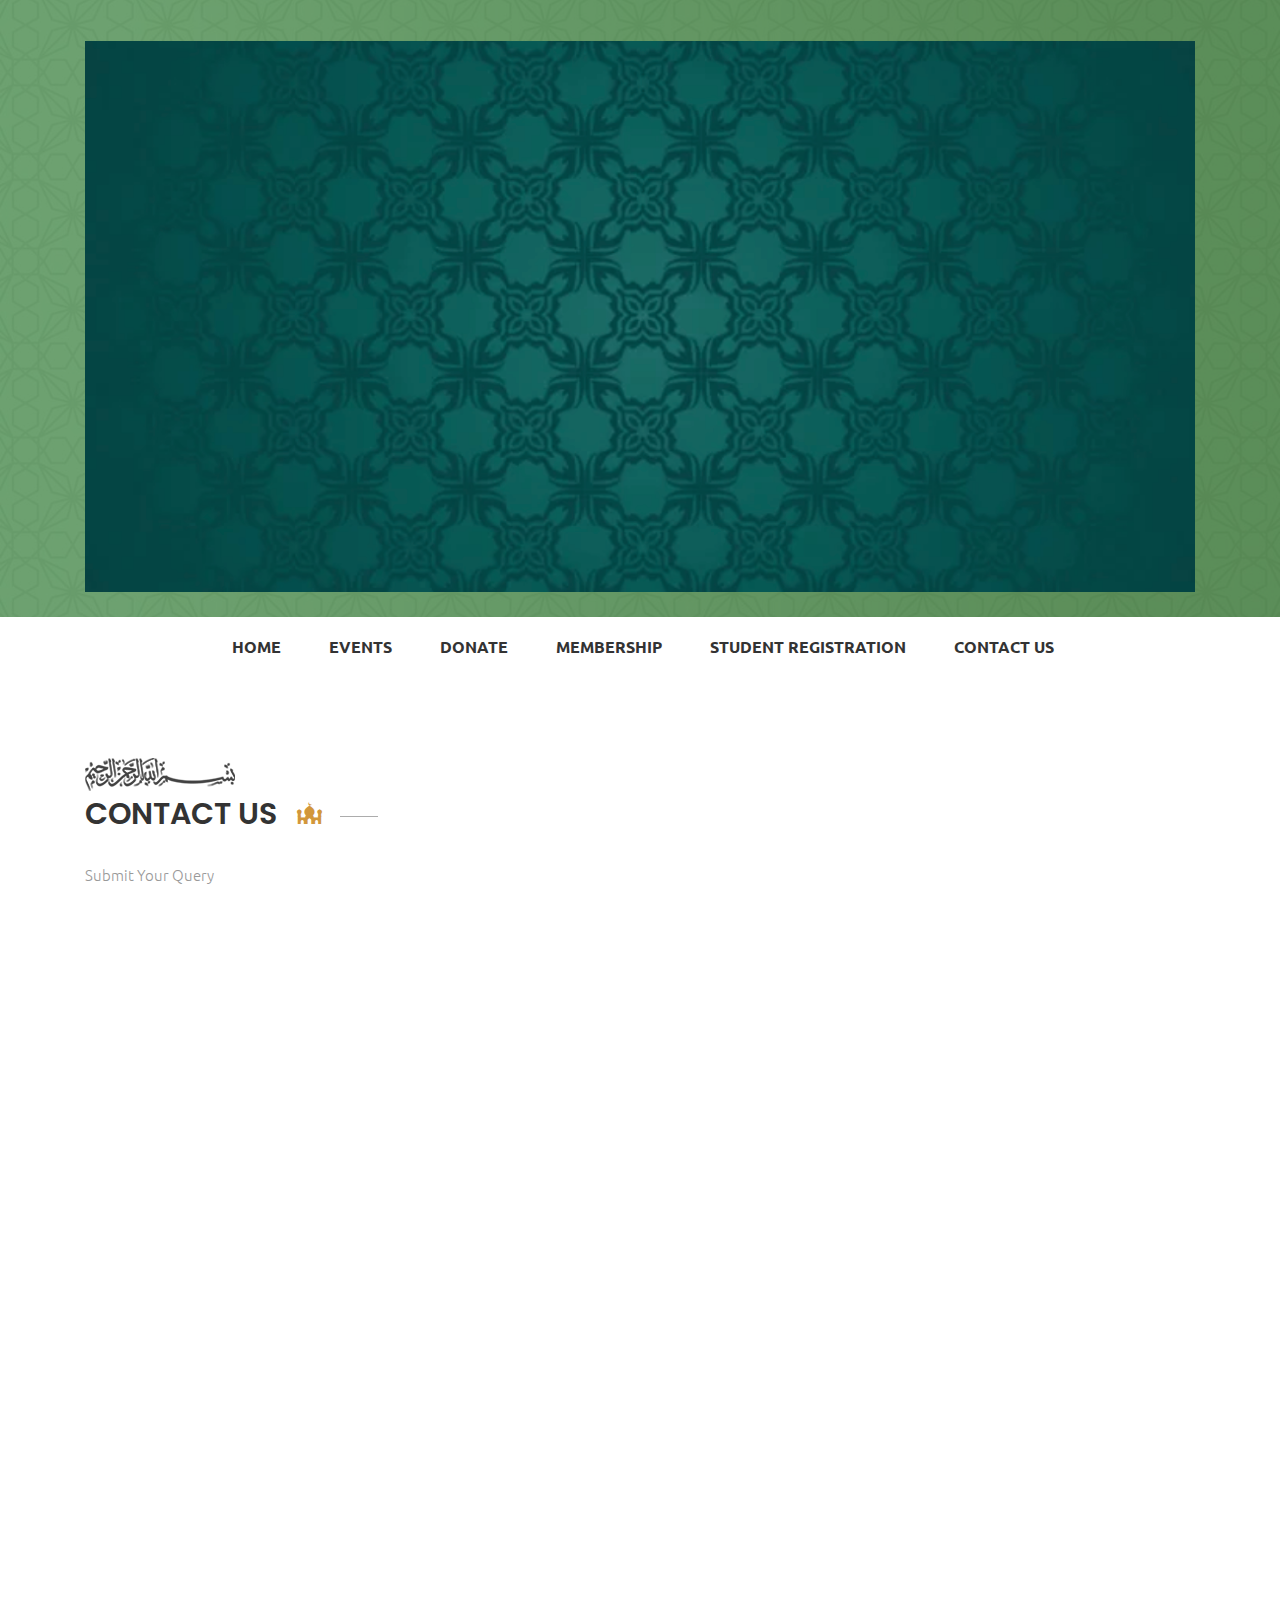
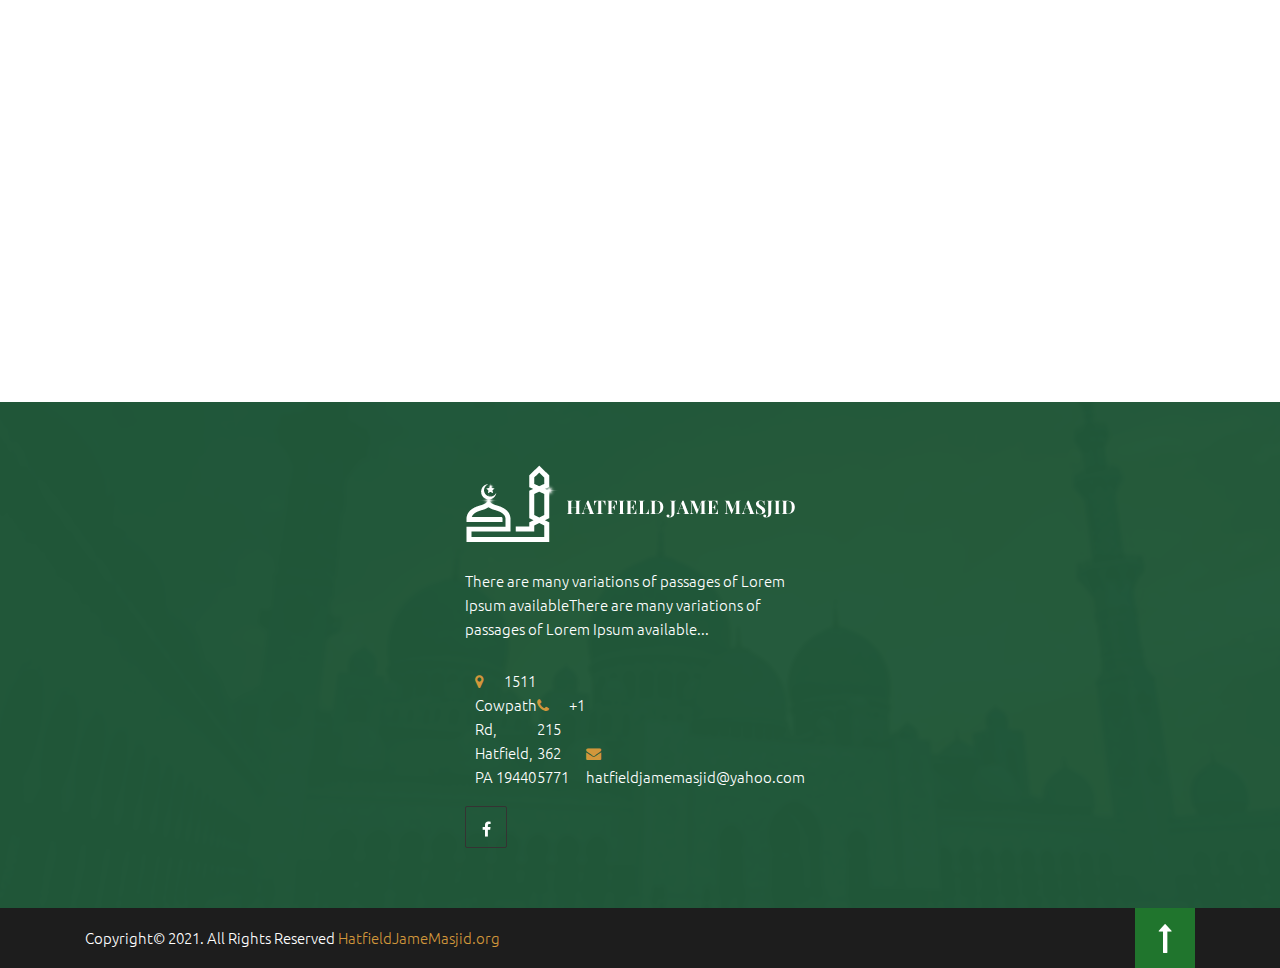
<file: contacus.html>
<!DOCTYPE html>
<html lang="en">

<head>
	<meta charset="utf-8">
	<meta http-equiv="X-UA-Compatible" content="IE=edge">
	<title>Membership - HatfieldJameMasjid</title>
	<!--BOOTSTRAP CSS-->
	<link href="css/bootstrap.css" rel="stylesheet">
	<!--fontawseme CSS-->
	<link href="css/font-awesome.css" rel="stylesheet">
	<!--fontawseme CSS-->
	<link href="css/slick.css" rel="stylesheet">
	<!--fontawseme CSS-->
	<link href="css/jquery.bxslider.css" rel="stylesheet">
	<!--fontawseme CSS-->
	<link href="css/audio.css" rel="stylesheet">
	<!--fontawseme CSS-->
	<link href="css/prettyphoto.css" rel="stylesheet">
	<!--fontawseme CSS-->
	<link href="css/demo-page.css" rel="stylesheet">
	<!--fontawseme CSS-->
	<link href="css/component.css" rel="stylesheet">
	<!--fontawseme CSS-->
	<link href="css/hover.css" rel="stylesheet">
	<!--fontawseme CSS-->
	<link href="css/jQuery-plugin-progressbar.css" rel="stylesheet">
	<!--fontawseme CSS-->
	<link href="css/chosen.min.css" rel="stylesheet">
	<!--fontawseme CSS-->
	<link href="css/animate.css" rel="stylesheet">
	<!--fontawseme CSS-->
	<link href="css/slick-theme.css" rel="stylesheet">
	<!--THEME TYPO CSS-->
	<link href="css/typography.css" rel="stylesheet">
	<!--THEME TYPO CSS-->
	<link href="css/shotcode.css" rel="stylesheet">
	<!--THEME TYPO CSS-->
	<link rel="stylesheet" href="style.css">
	<!--svg-icon CSS-->
	<link rel="stylesheet" href="svg-icon.css">
	<!--COLOR CSS-->
	<link rel="stylesheet" href="css/color.css">
	<!--COLOR CSS-->
	<link rel="stylesheet" href="css/responsive.css">
</head>

<body>
	<!--WRAPER START-->
	<div class="wraper">
		<header>
			<!--KODE TOP WRAP START-->
			<div class="kode_top_wrap">
				<div class="container">
					<div class="row">
						<div class="col-md-6">
							<div class="kode_top_info">
								<ul>
									<li><a href="#"><i class="fa fa-envelope"></i>hatfieldjamemasjid@yahoo.com</a></li>
									<li><a href="#"><i class="fa icon-technology"></i>+1 215-362-5771</a></li>
								</ul>
							</div>
						</div>
						<div class="col-md-6">
							<div class="kode_top_right_text">
								<ul class="top_icon_fig">
									<li><a href="https://www.facebook.com/hatfieldjamemasjid" target='new'><img
                                            src="images/icon-img.png" alt=""></a></li>
								</ul>
							</div>
						</div>
					</div>
				</div>
			</div>
			</header>
			</div>

			<!--KODE TOP LOGO WRAP START-->
			<div class="kode_top_logo_wrap them_overlay">
				<div class="container">
					<div class="top_logo">
						<h1><a href="index.html"><img src="images/Header.png" alt="kodeforest"></a></h1>
					</div>
				</div>
			</div>

			<!--KODE NAVIGATION WRAP START-->
			<div class="kode_navigation_wrap">
				<div class="container">
					<div class="navigation">
						<ul>
							<li><a href="index.html">Home</a></li>
							<li><a href="event.html">Events</a></li>
							<li><a href="donate.html">Donate</a></li>
							<li><a href="membership.html">Membership</a></li>
							<li><a href="student-registration.html">Student Registration</a></li>
							<li><a href="contactus.html">Contact Us</a></li>
						</ul>
						<div id="kode-responsive-navigation" class="dl-menuwrapper">
							<button class="dl-trigger">Open Menu</button>
							<ul class="dl-menu">
								<li class="menu-item kode-parent-menu"><a href="index.html">Home</a></li>
								<li class="menu-item kode-parent-menu"><a href="donate.html">Donate</a></li>
							</ul>
						</div>
					</div>
				</div>
			</div>
		</header>

		<div class="kode_blog_wrap">
			<div class="container">
				<div class="row">
					<div class="col-md-8">
						<div class="kode_blog_row">
							<div class="section_hdg">
								<a href="#"><img src="images/hdg-img.png" alt=""></a>
								<h3>Contact Us</h3>
								<span><i class="fa icon-building"></i></span>
								<p></p>
								<h4>
								</h4>
							</div>
							<!--<div class="kode_doantion_amount">
								<h3>Contact Us</h3><br>-->
								<p>Submit Your Query</p>
								<p>
									<iframe src="https://forms.gle/WjPKxwx8LmNbrzsF7" width="640" height="1019" frameborder="0" marginheight="0" marginwidth="0">Loading…</iframe>
								</p>
							</div>
						</div>
					</div>
				</div>
			</div>
		</div>
	</div>
</div>
</body>

<footer>
	<div class="widget_wrap them_overlay">
		<div class="container">
			<div class="row">
				<div class="col-md-4"></div>
				<div class="col-md-4">
					<div class="widget_logo">

						<a href="#"><img src="images/logo3.png" alt=""></a>
						<p>There are many variations of passages of Lorem Ipsum availableThere are many
							variations of passages of Lorem Ipsum available...</p>
						<ul class="widget_call_info">
							<li>
								<a href="https://goo.gl/maps/q5XquduhZFy7GTt96" target="_blank"
									rel="noopener noreferrer">
									<i class="fa fa-map-marker"></i>1511 Cowpath Rd, Hatfield, PA 19440
								</a>
							</li>
							<li>
								<a href="tel:+1215-362-5771">
									<i class="fa fa-phone"></i>+1 215 362 5771
								</a>
							</li>
							<li>
								<a href="mailto: hatfieldjamemasjid@yahoo.com">
									<i class="fa fa-envelope"></i>hatfieldjamemasjid@yahoo.com
								</a>
							</li>
						</ul>

						<ul class="widget_social_icon">
							<li>
								<a class="hvr-ripple-out" href="https://www.facebook.com/hatfieldjamemasjid"><i
										class="fa fa-facebook"></i></a>
							</li>
						</ul>

					</div>
				</div>
			</div>
		</div>
	</div>

	<div class="widget_copyright">
		<div class="container">
			<div class="copyright_text">
				<p>Copyright© 2021. All Rights Reserved <a href="#">HatfieldJameMasjid.org</a></p>
				<a id="child-topbtn" class="top_btn hvr-wobble-vertical" href="#"><i class="fa fa-long-arrow-up"
						aria-hidden="true"></i></a>
			</div>
		</div>
	</div>
</footer>

<!--JavaScript-->
<script src="js/jquery.js"></script>
<!--BOOTSTRAP JavaScript-->
<script src="js/bootstrap.js"></script>
<!--BOOTSTRAP JavaScript-->
<script src="js/slick.min.js"></script>
<!--js/jquery.downCount.js start-->
<script src="js/wow.min.js"></script>
<!--BOOTSTRAP JavaScript-->
<script src="js/jquery.bxslider.min.js"></script>
<!--BOOTSTRAP JavaScript-->
<script src="js/jQuery-plugin-progressbar.js"></script>
<!--BOOTSTRAP JavaScript-->
<script src="js/chosen.jquery.min.js"></script>
<!--js/jquery.downCount.js start-->
<script src="js/modernizr.custom.js"></script>
<!--js/jquery.downCount.js start-->
<script src="js/jquery.dlmenu.js"></script>
<!--BOOTSTRAP JavaScript-->
<script src="js/musicplayer.js"></script>
<!--BOOTSTRAP JavaScript-->
<script src="js/jquery.prettyphoto.js"></script>
<!--js/jquery.downCount.js start-->
<script src="js/jquery.downCount.js"></script>
<!--BOOTSTRAP JavaScript-->
<script src="js/waypoints-min.js"></script>
<!--CUSTOM JavaScript-->
<script src="js/custom.js"></script>

</html>
</file>
<file: css/audio.css>
/*
    AUTHOR: Sam Johnson
    MINIMusic Player 
*/
* {
    margin: 0;
    padding: 0;
}
body {
    background-color: #141942;
}

/* HTML5 Audio player with playlist styles */
.example, .example2 {
    margin: 50px auto 0;
    width: 390px;
}

.player {
    background: #f09f8b;
    height: 220px;
    position: relative;
    width: 100%;
    z-index: 2;
}
.title, .artist {
    font-family: verdana;
    left: 167px;
    position: absolute;

    -moz-user-select: none;
    -webkit-user-select: none;
    -ms-user-select: none;
}
.title {
    color: #FFFFFF;
    font-size: 14px;
    font-weight: bold;
    top: 23px;
}
.artist {
    color: #EEEEEE;
    font-size: 12px;
    top: 40px;
}
.pl {
    background: url(../images/playlist.png) no-repeat;
    cursor: pointer;
    height: 40px;
    left: 330px;
    position: absolute;
    top: 20px;
    width: 39px;
}
.pl:hover {
    top: 21px;
}
.cover {
    border-radius: 5px 5px 5px 5px;
    height: 94px;
    left: 20px;
    position: absolute;
    top: 30px;
    width: 94px;
}
.controls {
    cursor: pointer;
    left: 0px;
    position: absolute;
    top: 65px;
    left: 122px;
}
.controls .play, .controls .pause {
    width: 60px;
    height: 60px;
    margin: 0 5px 0px 5px;
}
.controls .play, .controls .pause, .controls .rew, .controls .fwd, .controls .stop {
   text-indent: -10000px;
    border: none;
    float: left;
}
.controls .rew, .controls .fwd, .controls .stop {
    width: 50px;
    height: 50px;
    margin: 5px 5px 5px 5px;
}
.controls .play {
    background: url(../images/play.png) no-repeat;
}
.controls .pause {
    background: url(../images/pause.png) no-repeat;
    display: none;
}
.controls .rew {
    background: url(../images/rewind.png) no-repeat;
}
.controls .fwd {
    background: url(../images/next.png) no-repeat;
}
.controls .stop {
    background: url(../images/stop.png) no-repeat;
}
.hidden {
    display: none;
}
.controls .visible {
    display: block;
}
.volume {
    height: 11px;
    left: 230px;
    position: absolute;
    top: 142px;
    width: 140px;
}
.mute  .volume-btn {
    background: url(../images/volume-off.png) no-repeat;
}
.volume-btn {
    background: url(../images/volume-up.png) no-repeat;
    height: 20px;
    width: 20px;
    float: left;
    position: relative;
    top: -4px;
}
.volume-adjust {
    height: 11px;
    position: relative;
    width: 80%;
    background: #fff;
    float: right;
}
.volume-adjust  > div > div {
    height: 11px;
    background: #151B48;
}
.progressbar
{
    background-color: #fff;
    cursor: pointer;
    z-index: 1;
    right: 6.875em; /* 110 */
     height: 15px;
    left: 0px;
    position: absolute;
    width: 90%;
    top: 170px;
    margin: 0px 5%;
}
.novolume .progressbar
{
    right: 4.375em; /* 70 */
}
.progressbar div
{
    width: 0%;
    height: 15px;
    position: absolute;
    left: 0;
    top: 0;
}
.bar-loaded
{
    background-color: #f1f1f1;
    z-index: 1;
}
.bar-played
{
    background: #151B48;
    z-index: 2;
}
.timeHolder {
    color: #FFFFFF;
    font-size: 14px;
    font-weight: bold;
    bottom: 10px;
    position: absolute;
    margin: 0px 5%;
    width: 90%;
}
.time-current, .time-duration, .time-separator {
    color: #FFFFFF;
    font-size: 14px;
    font-weight: bold;
    float: left;
}
.volume .ui-slider-handle {
    background: url("../images/spr.png") no-repeat scroll -201px -188px rgba(0, 0, 0, 0);
    height: 13px;
    width: 13px;
}
.playlist {
    background-color: #fff;
    list-style-type: none;
    margin: -10px 0 0 2px;
    padding-bottom: 10px;
    padding-top: 15px;
    position: relative;
    width: 95%;
    z-index: 1;
    margin: 0px auto;
}
.playlist li,
.playlist div {
    color: #151B48;
    cursor: pointer;
    margin: 0 0 5px 15px;
}
.playlist li > a,
.playlist div > a {
   color: #151B48;
   text-decoration: none; 
}
.playlist li.active,
.playlist div.active {
    font-weight: bold;
}
</file>
<file: css/prettyphoto.css>
div.pp_default .pp_top,div.pp_default .pp_top .pp_middle,div.pp_default .pp_top .pp_left,div.pp_default .pp_top .pp_right,div.pp_default .pp_bottom,div.pp_default .pp_bottom .pp_left,div.pp_default .pp_bottom .pp_middle,div.pp_default .pp_bottom .pp_right{height:13px}
div.pp_default .pp_top .pp_left{background:url(../image/prettyPhoto/default/sprite.png) -78px -93px no-repeat}
div.pp_default .pp_top .pp_middle{background:url(../image/prettyPhoto/default/sprite_x.png) top left repeat-x}
div.pp_default .pp_top .pp_right{background:url(../image/prettyPhoto/default/sprite.png) -112px -93px no-repeat}
div.pp_default .pp_content .ppt{color:#f8f8f8}
div.pp_default .pp_content_container .pp_left{background:url(../image/prettyPhoto/default/sprite_y.png) -7px 0 repeat-y;padding-left:13px}
div.pp_default .pp_content_container .pp_right{background:url(../image/prettyPhoto/default/sprite_y.png) top right repeat-y;padding-right:13px}
div.pp_default .pp_next:hover{background:url(../image/prettyPhoto/default/sprite_next.png) center right no-repeat;cursor:pointer}
div.pp_default .pp_previous:hover{background:url(../image/prettyPhoto/default/sprite_prev.png) center left no-repeat;cursor:pointer}
div.pp_default .pp_expand{background:url(../image/prettyPhoto/default/sprite.png) 0 -29px no-repeat;cursor:pointer;width:28px;height:28px}
div.pp_default .pp_expand:hover{background:url(../image/prettyPhoto/default/sprite.png) 0 -56px no-repeat;cursor:pointer}
div.pp_default .pp_contract{background:url(../image/prettyPhoto/default/sprite.png) 0 -84px no-repeat;cursor:pointer;width:28px;height:28px}
div.pp_default .pp_contract:hover{background:url(../image/prettyPhoto/default/sprite.png) 0 -113px no-repeat;cursor:pointer}
div.pp_default .pp_close{width:30px;height:30px;background:url(../image/prettyPhoto/default/sprite.png) 2px 1px no-repeat;cursor:pointer}
div.pp_default .pp_gallery ul li a{background:url(../image/prettyPhoto/default/default_thumb.png) center center #f8f8f8;border:1px solid #aaa}
div.pp_default .pp_social{margin-top:7px}
div.pp_default .pp_gallery a.pp_arrow_previous,div.pp_default .pp_gallery a.pp_arrow_next{position:static;left:auto}
div.pp_default .pp_nav .pp_play,div.pp_default .pp_nav .pp_pause{background:url(../image/prettyPhoto/default/sprite.png) -51px 1px no-repeat;height:30px;width:30px}
div.pp_default .pp_nav .pp_pause{background-position:-51px -29px}
div.pp_default a.pp_arrow_previous,div.pp_default a.pp_arrow_next{background:url(../image/prettyPhoto/default/sprite.png) -31px -3px no-repeat;height:20px;width:20px;margin:4px 0 0}
div.pp_default a.pp_arrow_next{left:52px;background-position:-82px -3px}
div.pp_default .pp_content_container .pp_details{margin-top:5px}
div.pp_default .pp_nav{clear:none;height:30px;width:110px;position:relative}
div.pp_default .pp_nav .currentTextHolder{font-family:Georgia;font-style:italic;color:#999;font-size:11px;left:75px;line-height:25px;position:absolute;top:2px;margin:0;padding:0 0 0 10px}
div.pp_default .pp_close:hover,div.pp_default .pp_nav .pp_play:hover,div.pp_default .pp_nav .pp_pause:hover,div.pp_default .pp_arrow_next:hover,div.pp_default .pp_arrow_previous:hover{opacity:0.7}
div.pp_default .pp_description{font-size:11px;font-weight:700;line-height:14px;margin:5px 50px 5px 0}
div.pp_default .pp_bottom .pp_left{background:url(../image/prettyPhoto/default/sprite.png) -78px -127px no-repeat}
div.pp_default .pp_bottom .pp_middle{background:url(../image/prettyPhoto/default/sprite_x.png) bottom left repeat-x}
div.pp_default .pp_bottom .pp_right{background:url(../image/prettyPhoto/default/sprite.png) -112px -127px no-repeat}
div.pp_default .pp_loaderIcon{background:url(../image/prettyPhoto/default/loader.gif) center center no-repeat}
div.light_rounded .pp_top .pp_left{background:url(../image/prettyPhoto/light_rounded/sprite.png) -88px -53px no-repeat}
div.light_rounded .pp_top .pp_right{background:url(../image/prettyPhoto/light_rounded/sprite.png) -110px -53px no-repeat}
div.light_rounded .pp_next:hover{background:url(../image/prettyPhoto/light_rounded/btnNext.png) center right no-repeat;cursor:pointer}
div.light_rounded .pp_previous:hover{background:url(../image/prettyPhoto/light_rounded/btnPrevious.png) center left no-repeat;cursor:pointer}
div.light_rounded .pp_expand{background:url(../image/prettyPhoto/light_rounded/sprite.png) -31px -26px no-repeat;cursor:pointer}
div.light_rounded .pp_expand:hover{background:url(../image/prettyPhoto/light_rounded/sprite.png) -31px -47px no-repeat;cursor:pointer}
div.light_rounded .pp_contract{background:url(../image/prettyPhoto/light_rounded/sprite.png) 0 -26px no-repeat;cursor:pointer}
div.light_rounded .pp_contract:hover{background:url(../image/prettyPhoto/light_rounded/sprite.png) 0 -47px no-repeat;cursor:pointer}
div.light_rounded .pp_close{width:75px;height:22px;background:url(../images/prettyPhoto/light_rounded/sprite.png) -1px -1px no-repeat;cursor:pointer}
div.light_rounded .pp_nav .pp_play{background:url(../image/prettyPhoto/light_rounded/sprite.png) -1px -100px no-repeat;height:15px;width:14px}
div.light_rounded .pp_nav .pp_pause{background:url(../image/prettyPhoto/light_rounded/sprite.png) -24px -100px no-repeat;height:15px;width:14px}
div.light_rounded .pp_arrow_previous{background:url(../image/prettyPhoto/light_rounded/sprite.png) 0 -71px no-repeat}
div.light_rounded .pp_arrow_next{background:url(../image/prettyPhoto/light_rounded/sprite.png) -22px -71px no-repeat}
div.light_rounded .pp_bottom .pp_left{background:url(../image/prettyPhoto/light_rounded/sprite.png) -88px -80px no-repeat}
div.light_rounded .pp_bottom .pp_right{background:url(../image/prettyPhoto/light_rounded/sprite.png) -110px -80px no-repeat}
div.dark_rounded .pp_top .pp_left{background:url(../image/prettyPhoto/dark_rounded/sprite.png) -88px -53px no-repeat}
div.dark_rounded .pp_top .pp_right{background:url(../image/prettyPhoto/dark_rounded/sprite.png) -110px -53px no-repeat}
div.dark_rounded .pp_content_container .pp_left{background:url(../image/prettyPhoto/dark_rounded/contentPattern.png) top left repeat-y}
div.dark_rounded .pp_content_container .pp_right{background:url(../image/prettyPhoto/dark_rounded/contentPattern.png) top right repeat-y}
div.dark_rounded .pp_next:hover{background:url(../image/prettyPhoto/dark_rounded/btnNext.png) center right no-repeat;cursor:pointer}
div.dark_rounded .pp_previous:hover{background:url(../image/prettyPhoto/dark_rounded/btnPrevious.png) center left no-repeat;cursor:pointer}
div.dark_rounded .pp_expand{background:url(../image/prettyPhoto/dark_rounded/sprite.png) -31px -26px no-repeat;cursor:pointer}
div.dark_rounded .pp_expand:hover{background:url(../image/prettyPhoto/dark_rounded/sprite.png) -31px -47px no-repeat;cursor:pointer}
div.dark_rounded .pp_contract{background:url(../image/prettyPhoto/dark_rounded/sprite.png) 0 -26px no-repeat;cursor:pointer}
div.dark_rounded .pp_contract:hover{background:url(../image/prettyPhoto/dark_rounded/sprite.png) 0 -47px no-repeat;cursor:pointer}
div.dark_rounded .pp_close{width:75px;height:22px;background:url(../images/prettyPhoto/dark_rounded/sprite.png) -1px -1px no-repeat;cursor:pointer}
div.dark_rounded .pp_description{margin-right:85px;color:#fff}
div.dark_rounded .pp_nav .pp_play{background:url(../image/prettyPhoto/dark_rounded/sprite.png) -1px -100px no-repeat;height:15px;width:14px}
div.dark_rounded .pp_nav .pp_pause{background:url(../image/prettyPhoto/dark_rounded/sprite.png) -24px -100px no-repeat;height:15px;width:14px}
div.dark_rounded .pp_arrow_previous{background:url(../image/prettyPhoto/dark_rounded/sprite.png) 0 -71px no-repeat}
div.dark_rounded .pp_arrow_next{background:url(../image/prettyPhoto/dark_rounded/sprite.png) -22px -71px no-repeat}
div.dark_rounded .pp_bottom .pp_left{background:url(../image/prettyPhoto/dark_rounded/sprite.png) -88px -80px no-repeat}
div.dark_rounded .pp_bottom .pp_right{background:url(../image/prettyPhoto/dark_rounded/sprite.png) -110px -80px no-repeat}
div.dark_rounded .pp_loaderIcon{background:url(../image/prettyPhoto/dark_rounded/loader.gif) center center no-repeat}
div.dark_square .pp_left,div.dark_square .pp_middle,div.dark_square .pp_right,div.dark_square .pp_content{background:#000}
div.dark_square .pp_description{color:#fff;margin:0 85px 0 0}
div.dark_square .pp_loaderIcon{background:url(../image/prettyPhoto/dark_square/loader.gif) center center no-repeat}
div.dark_square .pp_expand{background:url(../image/prettyPhoto/dark_square/sprite.png) -31px -26px no-repeat;cursor:pointer}
div.dark_square .pp_expand:hover{background:url(../image/prettyPhoto/dark_square/sprite.png) -31px -47px no-repeat;cursor:pointer}
div.dark_square .pp_contract{background:url(../image/prettyPhoto/dark_square/sprite.png) 0 -26px no-repeat;cursor:pointer}
div.dark_square .pp_contract:hover{background:url(../image/prettyPhoto/dark_square/sprite.png) 0 -47px no-repeat;cursor:pointer}
div.dark_square .pp_close{width:75px;height:22px;background:url(../image/prettyPhoto/dark_square/sprite.png) -1px -1px no-repeat;cursor:pointer}
div.dark_square .pp_nav{clear:none}
div.dark_square .pp_nav .pp_play{background:url(../image/prettyPhoto/dark_square/sprite.png) -1px -100px no-repeat;height:15px;width:14px}
div.dark_square .pp_nav .pp_pause{background:url(../image/prettyPhoto/dark_square/sprite.png) -24px -100px no-repeat;height:15px;width:14px}
div.dark_square .pp_arrow_previous{background:url(../image/prettyPhoto/dark_square/sprite.png) 0 -71px no-repeat}
div.dark_square .pp_arrow_next{background:url(../image/prettyPhoto/dark_square/sprite.png) -22px -71px no-repeat}
div.dark_square .pp_next:hover{background:url(../image/prettyPhoto/dark_square/btnNext.png) center right no-repeat;cursor:pointer}
div.dark_square .pp_previous:hover{background:url(../image/prettyPhoto/dark_square/btnPrevious.png) center left no-repeat;cursor:pointer}
div.light_square .pp_expand{background:url(../image/prettyPhoto/light_square/sprite.png) -31px -26px no-repeat;cursor:pointer}
div.light_square .pp_expand:hover{background:url(../image/prettyPhoto/light_square/sprite.png) -31px -47px no-repeat;cursor:pointer}
div.light_square .pp_contract{background:url(../image/prettyPhoto/light_square/sprite.png) 0 -26px no-repeat;cursor:pointer}
div.light_square .pp_contract:hover{background:url(../image/prettyPhoto/light_square/sprite.png) 0 -47px no-repeat;cursor:pointer}
div.light_square .pp_close{width:75px;height:22px;background:url(../images/prettyPhoto/light_square/sprite.png) -1px -1px no-repeat;cursor:pointer}
div.light_square .pp_nav .pp_play{background:url(../image/prettyPhoto/light_square/sprite.png) -1px -100px no-repeat;height:15px;width:14px}
div.light_square .pp_nav .pp_pause{background:url(../image/prettyPhoto/light_square/sprite.png) -24px -100px no-repeat;height:15px;width:14px}
div.light_square .pp_arrow_previous{background:url(../image/prettyPhoto/light_square/sprite.png) 0 -71px no-repeat}
div.light_square .pp_arrow_next{background:url(../image/prettyPhoto/light_square/sprite.png) -22px -71px no-repeat}
div.light_square .pp_next:hover{background:url(../image/prettyPhoto/light_square/btnNext.png) center right no-repeat;cursor:pointer}
div.light_square .pp_previous:hover{background:url(../image/prettyPhoto/light_square/btnPrevious.png) center left no-repeat;cursor:pointer}
div.facebook .pp_top .pp_left{background:url(../image/prettyPhoto/facebook/sprite.png) -88px -53px no-repeat}
div.facebook .pp_top .pp_middle{background:url(../image/prettyPhoto/facebook/contentPatternTop.png) top left repeat-x}
div.facebook .pp_top .pp_right{background:url(../image/prettyPhoto/facebook/sprite.png) -110px -53px no-repeat}
div.facebook .pp_content_container .pp_left{background:url(../image/prettyPhoto/facebook/contentPatternLeft.png) top left repeat-y}
div.facebook .pp_content_container .pp_right{background:url(../image/prettyPhoto/facebook/contentPatternRight.png) top right repeat-y}
div.facebook .pp_expand{background:url(../image/prettyPhoto/facebook/sprite.png) -31px -26px no-repeat;cursor:pointer}
div.facebook .pp_expand:hover{background:url(../imagesprettyPhoto/facebook/sprite.png) -31px -47px no-repeat;cursor:pointer}
div.facebook .pp_contract{background:url(../image/prettyPhoto/facebook/sprite.png) 0 -26px no-repeat;cursor:pointer}
div.facebook .pp_contract:hover{background:url(../image/prettyPhoto/facebook/sprite.png) 0 -47px no-repeat;cursor:pointer}
div.facebook .pp_close{width:22px;height:22px;background:url(../image/prettyPhoto/facebook/sprite.png) -1px -1px no-repeat;cursor:pointer}
div.facebook .pp_description{margin:0 37px 0 0}
div.facebook .pp_loaderIcon{background:url(../image/prettyPhoto/facebook/loader.gif) center center no-repeat}
div.facebook .pp_arrow_previous{background:url(../image/prettyPhoto/facebook/sprite.png) 0 -71px no-repeat;height:22px;margin-top:0;width:22px}
div.facebook .pp_arrow_previous.disabled{background-position:0 -96px;cursor:default}
div.facebook .pp_arrow_next{background:url(../image/prettyPhoto/facebook/sprite.png) -32px -71px no-repeat;height:22px;margin-top:0;width:22px}
div.facebook .pp_arrow_next.disabled{background-position:-32px -96px;cursor:default}
div.facebook .pp_nav{margin-top:0}
div.facebook .pp_nav p{font-size:15px;padding:0 3px 0 4px}
div.facebook .pp_nav .pp_play{background:url(../image/prettyPhoto/facebook/sprite.png) -1px -123px no-repeat;height:22px;width:22px}
div.facebook .pp_nav .pp_pause{background:url(../image/prettyPhoto/facebook/sprite.png) -32px -123px no-repeat;height:22px;width:22px}
div.facebook .pp_next:hover{background:url(../image/prettyPhoto/facebook/btnNext.png) center right no-repeat;cursor:pointer}
div.facebook .pp_previous:hover{background:url(../image/prettyPhoto/facebook/btnPrevious.png) center left no-repeat;cursor:pointer}
div.facebook .pp_bottom .pp_left{background:url(../image/prettyPhoto/facebook/sprite.png) -88px -80px no-repeat}
div.facebook .pp_bottom .pp_middle{background:url(../image/prettyPhoto/facebook/contentPatternBottom.png) top left repeat-x}
div.facebook .pp_bottom .pp_right{background:url(../image/prettyPhoto/facebook/sprite.png) -110px -80px no-repeat}
div.pp_pic_holder a:focus{outline:none}
div.pp_overlay{background:#000;display:none;left:0;position:absolute;top:0;width:100%;z-index:9500}
div.pp_pic_holder{display:none;position:absolute;width:100px;z-index:10000}
.pp_content{height:40px;min-width:40px}
* html .pp_content{width:40px}
.pp_content_container{position:relative;text-align:left;width:100%}
.pp_content_container .pp_left{padding-left:20px}
.pp_content_container .pp_right{padding-right:20px}
.pp_content_container .pp_details{float:left;margin:10px 0 2px}
.pp_description{display:none;margin:0}
.pp_social{float:left;margin:0}
.pp_social .facebook{float:left;margin-left:5px;width:55px;overflow:hidden}
.pp_social .twitter{float:left}
.pp_nav{clear:right;float:left;margin:3px 10px 0 0}
.pp_nav p{float:left;white-space:nowrap;margin:2px 4px}
.pp_nav .pp_play,.pp_nav .pp_pause{float:left;margin-right:4px;text-indent:-10000px}
a.pp_arrow_previous,a.pp_arrow_next{display:block;float:left;height:15px;margin-top:3px;overflow:hidden;text-indent:-10000px;width:14px}
.pp_hoverContainer{position:absolute;top:0;width:100%;z-index:2000}
.pp_gallery{display:none;left:50%;margin-top:-50px;position:absolute;z-index:10000}
.pp_gallery div{float:left;overflow:hidden;position:relative}
.pp_gallery ul{float:left;height:35px;position:relative;white-space:nowrap;margin:0 0 0 5px;padding:0}
.pp_gallery ul a{border:1px rgba(0,0,0,0.5) solid;display:block;float:left;height:33px;overflow:hidden}
.pp_gallery ul a img{border:0}
.pp_gallery li{display:block;float:left;margin:0 5px 0 0;padding:0}
.pp_gallery li.default a{background:url(../image/prettyPhoto/facebook/default_thumbnail.gif) 0 0 no-repeat;display:block;height:33px;width:50px}
.pp_gallery .pp_arrow_previous,.pp_gallery .pp_arrow_next{margin-top:7px!important}
a.pp_next{background:url(../image/prettyPhoto/light_rounded/btnNext.png) 10000px 10000px no-repeat;display:block;float:right;height:100%;text-indent:-10000px;width:49%}
a.pp_previous{background:url(../image/prettyPhoto/light_rounded/btnNext.png) 10000px 10000px no-repeat;display:block;float:left;height:100%;text-indent:-10000px;width:49%}
a.pp_expand,a.pp_contract{cursor:pointer;display:none;height:20px;position:absolute;right:30px;text-indent:-10000px;top:10px;width:20px;z-index:20000}
a.pp_close{position:absolute;right:0;top:0;display:block;line-height:22px;text-indent:-10000px}
.pp_loaderIcon{display:block;height:24px;left:50%;position:absolute;top:50%;width:24px;margin:-12px 0 0 -12px}
#pp_full_res{line-height:1!important}
#pp_full_res .pp_inline{text-align:left}
#pp_full_res .pp_inline p{margin:0 0 15px}
div.ppt{color:#fff;display:none;font-size:17px;z-index:9999;margin:0 0 5px 15px}
div.pp_default .pp_content,div.light_rounded .pp_content{background-color:#fff}
div.pp_default #pp_full_res .pp_inline,div.light_rounded .pp_content .ppt,div.light_rounded #pp_full_res .pp_inline,div.light_square .pp_content .ppt,div.light_square #pp_full_res .pp_inline,div.facebook .pp_content .ppt,div.facebook #pp_full_res .pp_inline{color:#000}
div.pp_default .pp_gallery ul li a:hover,div.pp_default .pp_gallery ul li.selected a,.pp_gallery ul a:hover,.pp_gallery li.selected a{border-color:#fff}
div.pp_default .pp_details,div.light_rounded .pp_details,div.dark_rounded .pp_details,div.dark_square .pp_details,div.light_square .pp_details,div.facebook .pp_details{position:relative}
div.light_rounded .pp_top .pp_middle,div.light_rounded .pp_content_container .pp_left,div.light_rounded .pp_content_container .pp_right,div.light_rounded .pp_bottom .pp_middle,div.light_square .pp_left,div.light_square .pp_middle,div.light_square .pp_right,div.light_square .pp_content,div.facebook .pp_content{background:#fff}
div.light_rounded .pp_description,div.light_square .pp_description{margin-right:85px}
div.light_rounded .pp_gallery a.pp_arrow_previous,div.light_rounded .pp_gallery a.pp_arrow_next,div.dark_rounded .pp_gallery a.pp_arrow_previous,div.dark_rounded .pp_gallery a.pp_arrow_next,div.dark_square .pp_gallery a.pp_arrow_previous,div.dark_square .pp_gallery a.pp_arrow_next,div.light_square .pp_gallery a.pp_arrow_previous,div.light_square .pp_gallery a.pp_arrow_next{margin-top:12px!important}
div.light_rounded .pp_arrow_previous.disabled,div.dark_rounded .pp_arrow_previous.disabled,div.dark_square .pp_arrow_previous.disabled,div.light_square .pp_arrow_previous.disabled{background-position:0 -87px;cursor:default}
div.light_rounded .pp_arrow_next.disabled,div.dark_rounded .pp_arrow_next.disabled,div.dark_square .pp_arrow_next.disabled,div.light_square .pp_arrow_next.disabled{background-position:-22px -87px;cursor:default}
div.light_rounded .pp_loaderIcon,div.light_square .pp_loaderIcon{background:url(../image/prettyPhoto/light_rounded/loader.gif) center center no-repeat}
div.dark_rounded .pp_top .pp_middle,div.dark_rounded .pp_content,div.dark_rounded .pp_bottom .pp_middle{background:url(../image/prettyPhoto/dark_rounded/contentPattern.png) top left repeat}
div.dark_rounded .currentTextHolder,div.dark_square .currentTextHolder{color:#c4c4c4}
div.dark_rounded #pp_full_res .pp_inline,div.dark_square #pp_full_res .pp_inline{color:#fff}
.pp_top,.pp_bottom{height:20px;position:relative}
* html .pp_top,* html .pp_bottom{padding:0 20px}
.pp_top .pp_left,.pp_bottom .pp_left{height:20px;left:0;position:absolute;width:20px}
.pp_top .pp_middle,.pp_bottom .pp_middle{height:20px;left:20px;position:absolute;right:20px}
* html .pp_top .pp_middle,* html .pp_bottom .pp_middle{left:0;position:static}
.pp_top .pp_right,.pp_bottom .pp_right{height:20px;left:auto;position:absolute;right:0;top:0;width:20px}
.pp_fade,.pp_gallery li.default a img{display:none}
</file>
<file: css/demo-page.css>
/*
 * Hover.css - Demo Page
 * Author: Ian Lunn @IanLunn
 * Author URL: http://ianlunn.co.uk/
 * Github: https://github.com/IanLunn/Hover
 * Hover.css Copyright Ian Lunn 2017.
 */

/**
 * The following are default styles for the demo page,
 * you don't need to include these on your own site.
 */

@import url(http://fonts.googleapis.com/css?family=Roboto);


hr {
  margin-top: 2em;
  background-color: #ddd;
  border: none;
  height: 1px;
}


nav ul {
  margin: 0;
  padding: 0;
  text-align: center;
  font-size: .875em;
  font-weight: 700;
}
nav li {
  list-style: none;
  display: block;
  margin-left: 1em;
  margin-right: 1em;
}
@media only screen and (min-width: 768px) {
  nav li {
    display: inline-block;
  }
}

.sep {
  color: #ddd;
  margin: 0 4px;
}

.carbon-ad.ad {
  position: relative;
  display: block;
  box-sizing: border-box;
  max-width: 320px;
  margin: 0 auto;
  margin-top: 6em;
  padding: 1em 2.5em;
  padding-top: 2em;
  text-align: center;
  font-size: 14px;
}

.carbon-ad-label {
  position: absolute;
  bottom: 100%;
  left: 0;
  right: 0;
  margin: 0;
  margin-bottom: 2px;
  font-size: 11px;
  text-align: center;
  color: #999;
}

.carbon-ad .carbon-poweredby {
  margin-bottom: 0;
  font-size: 12px;
}

.carbon-ad .carbon-img {
  margin: 0 auto;
  margin-bottom: .625em;
  background: white;
}

.carbon-ad img {
  display: block;
  border: solid 1px #ddd;
}

.main {
  max-width: 800px;
  margin: 0 auto;
  padding: 0 20px;
}

.browsehappy {
    position: absolute;
    top: 0;
    right: 0;
    left: 0;
    padding: 1em;
    background: black;
    color: white;
    text-align: center;
}

img {
  border: none;
}

small {
    display: block;
}

[class^="hvr-"] {
  cursor: pointer;
  text-decoration: none;
  color: #666;
  /* Prevent highlight colour when element is tapped */
  -webkit-tap-highlight-color: rgba(0,0,0,0);

  /* Smooth fonts */
  -webkit-font-smoothing: antialiased;
	-moz-osx-font-smoothing: grayscale;
}

.aligncenter {
  text-align: center;
}

.sup {
    vertical-align: super;
    margin-left: -1em;
    padding: .21875em;
    line-height: 100%;
    font-size: .21875em;
    border: #eee solid 1px;
    border-radius: 4px;
    color: inherit;
}

.sup:hover {
    background: #eee;
}

.footer a:hover,
.nav:hover {
    color: #207AD1;
}

.nav {
  display: inline-block;
  font-size: .8em;
}

.nav.hvr-icon-down,
.nav.hvr-icon-forward {
  padding-right: 1.2em;
}

.nav.hvr-icon-down::before,
.nav.hvr-icon-forward::before {
  right: 0;
}

.nav:hover,
.nav:focus,
.nav:active {
  text-decoration: none;
}

.intro {
  max-width: 680px;
  margin: 20px auto 0 auto;
}

.button.cta {
  display: inline-block;
  position: relative;
  margin: 1.2em 0 1em 0;
  padding: 1em;
  background: #2098D1;
  border: none;
  text-decoration: none;
  font-weight: 700;
  color: white;
}

.effects {
  margin-top: 6em;
}

.about {
  border-top: #333 solid 2px;
  border-bottom: #333 solid 2px;
}

.footer {
  overflow: hidden;
  width: auto;
  margin-top: 6em;
  font-size: .9em;
}

.footer a {
  text-decoration: none;
}

.credit {
  font-size: .8em;
  font-weight: normal;
}

.licenses {
  margin-top: 40px;
  margin-bottom: 60px;
}

.licenses:after {
  display: block;
  content: '';
  clear: both;
}

.license {
  display: block !important;
  margin-bottom: 20px;
  text-align: center;
  border: #2098D1 solid 1px;
}

.license:focus,
.license:hover {
  border-color: #207AD1;
}

.license:focus .button,
.license:hover .button {
  background-color: #207AD1;
  color: white;
}

.license__content {
  padding: 25px 10px;
}

.license__title {
  margin: 0;
  font-size: 28px;
  line-height: 1.4;
}

.license__title div {
  font-size: 16px;
  font-weight: 400;
}

.license__desc {
  margin-top: 30px;
  margin-bottom: 0;
  font-size: 22px;
  font-weight: 700;
}

.license__button.cta {
  display: block;
  margin: 0;
  font-size: 22px;
}

@media only screen and (min-width: 568px) {
  .license {
    width: 48%;
    float: left;
  }

  .license:nth-child(2) {
    float: right;
  }

  .license__content {
    padding: 40px 10px;
  }
}

.download {
  margin-top: 2.6em;
}

.social-button {
  display: inline-block;
  vertical-align: middle;
}

.twitter-follow-button {
    display: block;
    margin: 0 auto;
}

.follow {
    margin-bottom: 20px;
    line-height: 200%;
}

.made-by {
  display: block;
  margin-top: 3em;
  padding-top: 3em;
  padding-bottom: 1em;
  font-family: $fontFeature;
  font-size: 1.125em;
  text-align: center;
  line-height: 1.6;
  background: #181818;
  color: #777;
}

.made-by svg {
  display: block;
}

.made-by ul,
.made-by p {
  margin: 0;
  padding: 0;
}

.made-by ul {
  margin-bottom: .25em;
}

.made-by li {
  display: inline-block;
  vertical-align: middle;
  line-height: 1;
}

.made-by p {
  margin-top: .4em;
  font-size: .875em;
}

.made-by a {
  display: inline-block;
  padding: 0 .125em;
  color: #B1B1B1;
  transition-duration: .2s;
  transition-property: color;
}

.made-by a:focus,
.made-by a:hover {
  color: white;
}

.made-by i {
  font-size: 26px;
  height: 30px;
}

.made-by .follow {
  margin-top: 2em;
}

.made-by .follow iframe {
  display: block;
  margin-left: auto;
  margin-right: auto;
  margin-bottom: .5em;
}

.made-by small {
  display: block;
  margin-top: 3em;
  font-size: .625em;
}

@-webkit-keyframes circle {
  50% {
    -webkit-transform: scale(1.26923077);
    transform: scale(1.26923077);
  }
}

@keyframes circle {
  50% {
    transform: scale(1.26923077);
  }
}

@-webkit-keyframes initials {
  50% {
    -webkit-transform: translateY(-8px) translateZ(0);
    transform: translateY(-8px) translateZ(0);
  }
}

@keyframes initials {
  50% {
    transform: translateY(-8px) translateZ(0);
  }
}

.ild-ident {
  display: block;
}

.ild-ident svg {
  display: block;
  overflow: visible;
  transform: scale(1) translateZ(0);
}

.ild-ident .circle-holder {
  transform: translate(-7px, -7px);
}

.ild-ident .circle {
  transform: translate(7px, 7px);
}

.ild-ident .active .i {
  animation: initials .4s ease-in-out;
}

.ild-ident .active .l {
  animation: initials .4s .2s ease-in-out;
}

.ild-ident .active .circle {
  animation: circle .5s .1s ease-in-out;
}

#forkongithub {
    display: none;
}

#forkongithub a {
  background: #000;
  color: #fff;
  text-decoration: none;
  font-family: arial, sans-serif;
  text-align: center;
  font-weight: bold;
  padding: 5px 40px;
  font-size: 1rem;
  line-height: 2rem;
  position: relative;
  -webkit-transition: 0.5s;
  transition: 0.5s;
}

#forkongithub a:hover,
#forkongithub a:focus,
#forkongithub a:active {
  background: #2098D1;
  color: #fff;
}

#forkongithub a::before,
#forkongithub a::after {
  content: "";
  width: 100%;
  display: block;
  position: absolute;
  top: 1px;
  left: 0;
  height: 1px;
  background: #fff;
}

#forkongithub a::after {
  bottom: 1px;
  top: auto;
}

.ad {
  margin-top: 3.5em;
  padding: 3em 1.5em;
  background: #f8f8f8;
  text-align: center;
}

.ad h2 {
  margin: 0;
  margin-bottom: 2em;
  line-height: 1.4;
  font-size: 1.2em;
}

.ad a {
  display: inline-block;
  margin: 0 auto 2em auto;
}

.ad__preview {
  font-size: 0;
}

.ad__preview a {
  display: block;
  width: 75%;
}

.ad__preview img {
  width: 100%;
}

@media only screen and (min-width: 360px) {
  h1 {
    font-size: 4em;
  }
}

@media screen and (min-width: 640px) {
  #forkongithub {
    position: absolute;
    display: block;
    top: 0;
    right: 0;
    width: 200px;
    overflow: hidden;
    height: 200px;
  }

  #forkongithub a {
    width: 200px;
    position: absolute;
    top: 60px;
    right: -60px;
    -webkit-transform: rotate(45deg);
    -ms-transform: rotate(45deg);
    transform: rotate(45deg);
    box-shadow: 4px 4px 10px rgba(0,0,0,0.8);
  }

  .ad__preview a {
    display: inline-block;
    width: 32%;
  }

  .ad__preview .second {
    margin: 0 2%;
  }
}
</file>
<file: css/component.css>
/* Common styles of menus */
.dl-menuwrapper {
	float: right;
	position: relative;
	z-index:1000;
}

.dl-menuwrapper button {
	border: none;
	width: 40px;
	height: 40px;
	text-indent: -900em;
	overflow: hidden;
	position: relative;
	cursor: pointer;
	outline: none;
	background:#333;
	padding:0px;
	border-radius:0;
}
.dl-menuwrapper ul{
	/* background-color:#000; */

}
.dl-menuwrapper button:hover,
.dl-menuwrapper button.dl-active {
	background: #666;
}

.dl-menuwrapper button:after {
	content: '';
	position: absolute;
	width: 50%;
	height: 3px;
	background: #fff;
	top: 12px;
	left:0;
	right: 0px;
	margin: auto;
	box-shadow: 
		0 7px 0 #fff, 
		0 14px 0 #fff;
}

.dl-menuwrapper ul {
	margin: 0;
	padding: 0;
	list-style: none;
	-webkit-transform-style: preserve-3d;
	-moz-transform-style: preserve-3d;
	transform-style: preserve-3d;
}

.dl-menuwrapper li {
	position: relative;
	list-style: none;
	text-align:left;
}

.dl-menuwrapper li a {
	display: block;
	position: relative;
	list-style: none;
	padding: 10px 20px;
	font-size: 16px;
	line-height: 20px;
	font-weight: 300;
	color: #fff;
	outline: none;
}

.no-touch .dl-menuwrapper li a:hover {
	color:#fff;
	text-decoration: none;
	/* background-color: #333; */
}

.dl-menuwrapper li.dl-back > a {
	padding-left: 38px;
	background: rgba(0,0,0,0.1);
}

.dl-menuwrapper li.dl-back:after,
.dl-menuwrapper li > a:not(:only-child):after {
	position: absolute;
	top: 0;
	line-height: 40px;
	font-family: FontAwesome;
	speak: none;
	-webkit-font-smoothing: antialiased;
	content: "\f105";
	font-size: 16px;
	color: #fff;
}

.dl-menuwrapper li.dl-back:after {
	left: 20px;
	-webkit-transform: rotate(180deg);
	-moz-transform: rotate(180deg);
	transform: rotate(180deg);
}

.dl-menuwrapper li > a:after {
	right: 15px;
	color: rgba(0,0,0,0.15);
}

.dl-menuwrapper .dl-menu {
	margin: 0;
	position: absolute;
	width: 230px;
	opacity: 0;
	pointer-events: none;
	-webkit-backface-visibility: hidden;
	-moz-backface-visibility: hidden;
	backface-visibility: hidden;
}

.dl-menuwrapper .dl-menu.dl-menu-toggle {
	-webkit-transition: all 0.3s ease;
	-moz-transition: all 0.3s ease;
	transition: all 0.3s ease;
}

.dl-menuwrapper .dl-menu.dl-menuopen {
	opacity: 1;
	pointer-events: auto;
}

/* Hide the inner submenus */
.dl-menuwrapper li .dl-submenu {
	display: none;
}

/* 
When a submenu is openend, we will hide all li siblings.
For that we give a class to the parent menu called "dl-subview".
We also hide the submenu link. 
The opened submenu will get the class "dl-subviewopen".
All this is done for any sub-level being entered.
*/
.dl-menu.dl-subview li,
.dl-menu.dl-subview li.dl-subviewopen > a,
.dl-menu.dl-subview li.dl-subview > a {
	display: none;
}

.dl-menu.dl-subview li.dl-subview,
.dl-menu.dl-subview li.dl-subview .dl-submenu,
.dl-menu.dl-subview li.dl-subviewopen,
.dl-menu.dl-subview li.dl-subviewopen > .dl-submenu,
.dl-menu.dl-subview li.dl-subviewopen > .dl-submenu > li {
	display: block;
}

/* Dynamically added submenu outside of the menu context */
.dl-menuwrapper > .dl-submenu {
	position: absolute;
	width: 200px;
	left: 0;
	margin: 0;
}

/* Animation classes for moving out and in */

.dl-menu.dl-animate-out-1 {
	-webkit-animation: MenuAnimOut1 0.4s;
	-moz-animation: MenuAnimOut1 0.4s;
	animation: MenuAnimOut1 0.4s;
}

.dl-menu.dl-animate-out-2 {
	-webkit-animation: MenuAnimOut2 0.3s ease-in-out;
	-moz-animation: MenuAnimOut2 0.3s ease-in-out;
	animation: MenuAnimOut2 0.3s ease-in-out;
}

.dl-menu.dl-animate-out-3 {
	-webkit-animation: MenuAnimOut3 0.4s ease;
	-moz-animation: MenuAnimOut3 0.4s ease;
	animation: MenuAnimOut3 0.4s ease;
}

.dl-menu.dl-animate-out-4 {
	-webkit-animation: MenuAnimOut4 0.4s ease;
	-moz-animation: MenuAnimOut4 0.4s ease;
	animation: MenuAnimOut4 0.4s ease;
}

.dl-menu.dl-animate-out-5 {
	-webkit-animation: MenuAnimOut5 0.4s ease;
	-moz-animation: MenuAnimOut5 0.4s ease;
	animation: MenuAnimOut5 0.4s ease;
}

@-webkit-keyframes MenuAnimOut1 {
	50% {
		-webkit-transform: translateZ(-250px) rotateY(30deg);
	}
	75% {
		-webkit-transform: translateZ(-372.5px) rotateY(15deg);
		opacity: .5;
	}
	100% {
		-webkit-transform: translateZ(-500px) rotateY(0deg);
		opacity: 0;
	}
}

@-webkit-keyframes MenuAnimOut2 {
	100% {
		-webkit-transform: translateX(-100%);
		opacity: 0;
	}
}

@-webkit-keyframes MenuAnimOut3 {
	100% {
		-webkit-transform: translateZ(300px);
		opacity: 0;
	}
}

@-webkit-keyframes MenuAnimOut4 {
	100% {
		-webkit-transform: translateZ(-300px);
		opacity: 0;
	}
}

@-webkit-keyframes MenuAnimOut5 {
	100% {
		-webkit-transform: translateY(40%);
		opacity: 0;
	}
}

@-moz-keyframes MenuAnimOut1 {
	50% {
		-moz-transform: translateZ(-250px) rotateY(30deg);
	}
	75% {
		-moz-transform: translateZ(-372.5px) rotateY(15deg);
		opacity: .5;
	}
	100% {
		-moz-transform: translateZ(-500px) rotateY(0deg);
		opacity: 0;
	}
}

@-moz-keyframes MenuAnimOut2 {
	100% {
		-moz-transform: translateX(-100%);
		opacity: 0;
	}
}

@-moz-keyframes MenuAnimOut3 {
	100% {
		-moz-transform: translateZ(300px);
		opacity: 0;
	}
}

@-moz-keyframes MenuAnimOut4 {
	100% {
		-moz-transform: translateZ(-300px);
		opacity: 0;
	}
}

@-moz-keyframes MenuAnimOut5 {
	100% {
		-moz-transform: translateY(40%);
		opacity: 0;
	}
}

@keyframes MenuAnimOut1 {
	50% {
		transform: translateZ(-250px) rotateY(30deg);
	}
	75% {
		transform: translateZ(-372.5px) rotateY(15deg);
		opacity: .5;
	}
	100% {
		transform: translateZ(-500px) rotateY(0deg);
		opacity: 0;
	}
}

@keyframes MenuAnimOut2 {
	100% {
		transform: translateX(-100%);
		opacity: 0;
	}
}

@keyframes MenuAnimOut3 {
	100% {
		transform: translateZ(300px);
		opacity: 0;
	}
}

@keyframes MenuAnimOut4 {
	100% {
		transform: translateZ(-300px);
		opacity: 0;
	}
}

@keyframes MenuAnimOut5 {
	100% {
		transform: translateY(40%);
		opacity: 0;
	}
}

.dl-menu.dl-animate-in-1 {
	-webkit-animation: MenuAnimIn1 0.3s;
	-moz-animation: MenuAnimIn1 0.3s;
	animation: MenuAnimIn1 0.3s;
}

.dl-menu.dl-animate-in-2 {
	-webkit-animation: MenuAnimIn2 0.3s ease-in-out;
	-moz-animation: MenuAnimIn2 0.3s ease-in-out;
	animation: MenuAnimIn2 0.3s ease-in-out;
}

.dl-menu.dl-animate-in-3 {
	-webkit-animation: MenuAnimIn3 0.4s ease;
	-moz-animation: MenuAnimIn3 0.4s ease;
	animation: MenuAnimIn3 0.4s ease;
}

.dl-menu.dl-animate-in-4 {
	-webkit-animation: MenuAnimIn4 0.4s ease;
	-moz-animation: MenuAnimIn4 0.4s ease;
	animation: MenuAnimIn4 0.4s ease;
}

.dl-menu.dl-animate-in-5 {
	-webkit-animation: MenuAnimIn5 0.4s ease;
	-moz-animation: MenuAnimIn5 0.4s ease;
	animation: MenuAnimIn5 0.4s ease;
}

@-webkit-keyframes MenuAnimIn1 {
	0% {
		-webkit-transform: translateZ(-500px) rotateY(0deg);
		opacity: 0;
	}
	20% {
		-webkit-transform: translateZ(-250px) rotateY(30deg);
		opacity: 0.5;
	}
	100% {
		-webkit-transform: translateZ(0px) rotateY(0deg);
		opacity: 1;
	}
}

@-webkit-keyframes MenuAnimIn2 {
	0% {
		-webkit-transform: translateX(-100%);
		opacity: 0;
	}
	100% {
		-webkit-transform: translateX(0px);
		opacity: 1;
	}
}

@-webkit-keyframes MenuAnimIn3 {
	0% {
		-webkit-transform: translateZ(300px);
		opacity: 0;
	}
	100% {
		-webkit-transform: translateZ(0px);
		opacity: 1;
	}
}

@-webkit-keyframes MenuAnimIn4 {
	0% {
		-webkit-transform: translateZ(-300px);
		opacity: 0;
	}
	100% {
		-webkit-transform: translateZ(0px);
		opacity: 1;
	}
}

@-webkit-keyframes MenuAnimIn5 {
	0% {
		-webkit-transform: translateY(40%);
		opacity: 0;
	}
	100% {
		-webkit-transform: translateY(0);
		opacity: 1;
	}
}

@-moz-keyframes MenuAnimIn1 {
	0% {
		-moz-transform: translateZ(-500px) rotateY(0deg);
		opacity: 0;
	}
	20% {
		-moz-transform: translateZ(-250px) rotateY(30deg);
		opacity: 0.5;
	}
	100% {
		-moz-transform: translateZ(0px) rotateY(0deg);
		opacity: 1;
	}
}

@-moz-keyframes MenuAnimIn2 {
	0% {
		-moz-transform: translateX(-100%);
		opacity: 0;
	}
	100% {
		-moz-transform: translateX(0px);
		opacity: 1;
	}
}

@-moz-keyframes MenuAnimIn3 {
	0% {
		-moz-transform: translateZ(300px);
		opacity: 0;
	}
	100% {
		-moz-transform: translateZ(0px);
		opacity: 1;
	}
}

@-moz-keyframes MenuAnimIn4 {
	0% {
		-moz-transform: translateZ(-300px);
		opacity: 0;
	}
	100% {
		-moz-transform: translateZ(0px);
		opacity: 1;
	}
}

@-moz-keyframes MenuAnimIn5 {
	0% {
		-moz-transform: translateY(40%);
		opacity: 0;
	}
	100% {
		-moz-transform: translateY(0);
		opacity: 1;
	}
}

@keyframes MenuAnimIn1 {
	0% {
		transform: translateZ(-500px) rotateY(0deg);
		opacity: 0;
	}
	20% {
		transform: translateZ(-250px) rotateY(30deg);
		opacity: 0.5;
	}
	100% {
		transform: translateZ(0px) rotateY(0deg);
		opacity: 1;
	}
}

@keyframes MenuAnimIn2 {
	0% {
		transform: translateX(-100%);
		opacity: 0;
	}
	100% {
		transform: translateX(0px);
		opacity: 1;
	}
}

@keyframes MenuAnimIn3 {
	0% {
		transform: translateZ(300px);
		opacity: 0;
	}
	100% {
		transform: translateZ(0px);
		opacity: 1;
	}
}

@keyframes MenuAnimIn4 {
	0% {
		transform: translateZ(-300px);
		opacity: 0;
	}
	100% {
		transform: translateZ(0px);
		opacity: 1;
	}
}

@keyframes MenuAnimIn5 {
	0% {
		transform: translateY(40%);
		opacity: 0;
	}
	100% {
		transform: translateY(0);
		opacity: 1;
	}
}

.dl-menuwrapper > .dl-submenu.dl-animate-in-1 {
	-webkit-animation: SubMenuAnimIn1 0.4s ease;
	-moz-animation: SubMenuAnimIn1 0.4s ease;
	animation: SubMenuAnimIn1 0.4s ease;
}

.dl-menuwrapper > .dl-submenu.dl-animate-in-2 {
	-webkit-animation: SubMenuAnimIn2 0.3s ease-in-out;
	-moz-animation: SubMenuAnimIn2 0.3s ease-in-out;
	animation: SubMenuAnimIn2 0.3s ease-in-out;
}

.dl-menuwrapper > .dl-submenu.dl-animate-in-3 {
	-webkit-animation: SubMenuAnimIn3 0.4s ease;
	-moz-animation: SubMenuAnimIn3 0.4s ease;
	animation: SubMenuAnimIn3 0.4s ease;
}

.dl-menuwrapper > .dl-submenu.dl-animate-in-4 {
	-webkit-animation: SubMenuAnimIn4 0.4s ease;
	-moz-animation: SubMenuAnimIn4 0.4s ease;
	animation: SubMenuAnimIn4 0.4s ease;
}

.dl-menuwrapper > .dl-submenu.dl-animate-in-5 {
	-webkit-animation: SubMenuAnimIn5 0.4s ease;
	-moz-animation: SubMenuAnimIn5 0.4s ease;
	animation: SubMenuAnimIn5 0.4s ease;
}

@-webkit-keyframes SubMenuAnimIn1 {
	0% {
		-webkit-transform: translateX(50%);
		opacity: 0;
	}
	100% {
		-webkit-transform: translateX(0px);
		opacity: 1;
	}
}

@-webkit-keyframes SubMenuAnimIn2 {
	0% {
		-webkit-transform: translateX(100%);
		opacity: 0;
	}
	100% {
		-webkit-transform: translateX(0px);
		opacity: 1;
	}
}

@-webkit-keyframes SubMenuAnimIn3 {
	0% {
		-webkit-transform: translateZ(-300px);
		opacity: 0;
	}
	100% {
		-webkit-transform: translateZ(0px);
		opacity: 1;
	}
}

@-webkit-keyframes SubMenuAnimIn4 {
	0% {
		-webkit-transform: translateZ(300px);
		opacity: 0;
	}
	100% {
		-webkit-transform: translateZ(0px);
		opacity: 1;
	}
}

@-webkit-keyframes SubMenuAnimIn5 {
	0% {
		-webkit-transform: translateZ(-200px);
		opacity: 0;
	}
	100% {
		-webkit-transform: translateZ(0);
		opacity: 1;
	}
}

@-moz-keyframes SubMenuAnimIn1 {
	0% {
		-moz-transform: translateX(50%);
		opacity: 0;
	}
	100% {
		-moz-transform: translateX(0px);
		opacity: 1;
	}
}

@-moz-keyframes SubMenuAnimIn2 {
	0% {
		-moz-transform: translateX(100%);
		opacity: 0;
	}
	100% {
		-moz-transform: translateX(0px);
		opacity: 1;
	}
}

@-moz-keyframes SubMenuAnimIn3 {
	0% {
		-moz-transform: translateZ(-300px);
		opacity: 0;
	}
	100% {
		-moz-transform: translateZ(0px);
		opacity: 1;
	}
}

@-moz-keyframes SubMenuAnimIn4 {
	0% {
		-moz-transform: translateZ(300px);
		opacity: 0;
	}
	100% {
		-moz-transform: translateZ(0px);
		opacity: 1;
	}
}

@-moz-keyframes SubMenuAnimIn5 {
	0% {
		-moz-transform: translateZ(-200px);
		opacity: 0;
	}
	100% {
		-moz-transform: translateZ(0);
		opacity: 1;
	}
}

@keyframes SubMenuAnimIn1 {
	0% {
		transform: translateX(50%);
		opacity: 0;
	}
	100% {
		transform: translateX(0px);
		opacity: 1;
	}
}

@keyframes SubMenuAnimIn2 {
	0% {
		transform: translateX(100%);
		opacity: 0;
	}
	100% {
		transform: translateX(0px);
		opacity: 1;
	}
}

@keyframes SubMenuAnimIn3 {
	0% {
		transform: translateZ(-300px);
		opacity: 0;
	}
	100% {
		transform: translateZ(0px);
		opacity: 1;
	}
}

@keyframes SubMenuAnimIn4 {
	0% {
		transform: translateZ(300px);
		opacity: 0;
	}
	100% {
		transform: translateZ(0px);
		opacity: 1;
	}
}

@keyframes SubMenuAnimIn5 {
	0% {
		transform: translateZ(-200px);
		opacity: 0;
	}
	100% {
		transform: translateZ(0);
		opacity: 1;
	}
}

.dl-menuwrapper > .dl-submenu.dl-animate-out-1 {
	-webkit-animation: SubMenuAnimOut1 0.4s ease;
	-moz-animation: SubMenuAnimOut1 0.4s ease;
	animation: SubMenuAnimOut1 0.4s ease;
}

.dl-menuwrapper > .dl-submenu.dl-animate-out-2 {
	-webkit-animation: SubMenuAnimOut2 0.3s ease-in-out;
	-moz-animation: SubMenuAnimOut2 0.3s ease-in-out;
	animation: SubMenuAnimOut2 0.3s ease-in-out;
}

.dl-menuwrapper > .dl-submenu.dl-animate-out-3 {
	-webkit-animation: SubMenuAnimOut3 0.4s ease;
	-moz-animation: SubMenuAnimOut3 0.4s ease;
	animation: SubMenuAnimOut3 0.4s ease;
}

.dl-menuwrapper > .dl-submenu.dl-animate-out-4 {
	-webkit-animation: SubMenuAnimOut4 0.4s ease;
	-moz-animation: SubMenuAnimOut4 0.4s ease;
	animation: SubMenuAnimOut4 0.4s ease;
}

.dl-menuwrapper > .dl-submenu.dl-animate-out-5 {
	-webkit-animation: SubMenuAnimOut5 0.4s ease;
	-moz-animation: SubMenuAnimOut5 0.4s ease;
	animation: SubMenuAnimOut5 0.4s ease;
}

@-webkit-keyframes SubMenuAnimOut1 {
	0% {
		-webkit-transform: translateX(0%);
		opacity: 1;
	}
	100% {
		-webkit-transform: translateX(50%);
		opacity: 0;
	}
}

@-webkit-keyframes SubMenuAnimOut2 {
	0% {
		-webkit-transform: translateX(0%);
		opacity: 1;
	}
	100% {
		-webkit-transform: translateX(100%);
		opacity: 0;
	}
}

@-webkit-keyframes SubMenuAnimOut3 {
	0% {
		-webkit-transform: translateZ(0px);
		opacity: 1;
	}
	100% {
		-webkit-transform: translateZ(-300px);
		opacity: 0;
	}
}

@-webkit-keyframes SubMenuAnimOut4 {
	0% {
		-webkit-transform: translateZ(0px);
		opacity: 1;
	}
	100% {
		-webkit-transform: translateZ(300px);
		opacity: 0;
	}
}

@-webkit-keyframes SubMenuAnimOut5 {
	0% {
		-webkit-transform: translateZ(0);
		opacity: 1;
	}
	100% {
		-webkit-transform: translateZ(-200px);
		opacity: 0;
	}
}

@-moz-keyframes SubMenuAnimOut1 {
	0% {
		-moz-transform: translateX(0%);
		opacity: 1;
	}
	100% {
		-moz-transform: translateX(50%);
		opacity: 0;
	}
}

@-moz-keyframes SubMenuAnimOut2 {
	0% {
		-moz-transform: translateX(0%);
		opacity: 1;
	}
	100% {
		-moz-transform: translateX(100%);
		opacity: 0;
	}
}

@-moz-keyframes SubMenuAnimOut3 {
	0% {
		-moz-transform: translateZ(0px);
		opacity: 1;
	}
	100% {
		-moz-transform: translateZ(-300px);
		opacity: 0;
	}
}

@-moz-keyframes SubMenuAnimOut4 {
	0% {
		-moz-transform: translateZ(0px);
		opacity: 1;
	}
	100% {
		-moz-transform: translateZ(300px);
		opacity: 0;
	}
}

@-moz-keyframes SubMenuAnimOut5 {
	0% {
		-moz-transform: translateZ(0);
		opacity: 1;
	}
	100% {
		-moz-transform: translateZ(-200px);
		opacity: 0;
	}
}

@keyframes SubMenuAnimOut1 {
	0% {
		transform: translateX(0%);
		opacity: 1;
	}
	100% {
		transform: translateX(50%);
		opacity: 0;
	}
}

@keyframes SubMenuAnimOut2 {
	0% {
		transform: translateX(0%);
		opacity: 1;
	}
	100% {
		transform: translateX(100%);
		opacity: 0;
	}
}

@keyframes SubMenuAnimOut3 {
	0% {
		transform: translateZ(0px);
		opacity: 1;
	}
	100% {
		transform: translateZ(-300px);
		opacity: 0;
	}
}

@keyframes SubMenuAnimOut4 {
	0% {
		transform: translateZ(0px);
		opacity: 1;
	}
	100% {
		transform: translateZ(300px);
		opacity: 0;
	}
}

@keyframes SubMenuAnimOut5 {
	0% {
		transform: translateZ(0);
		opacity: 1;
	}
	100% {
		transform: translateZ(-200px);
		opacity: 0;
	}
}

/* No JS Fallback */
.no-js .dl-menuwrapper .dl-menu {
	position: relative;
	opacity: 1;
	-webkit-transform: none;
	-moz-transform: none;
	transform: none;
}

.no-js .dl-menuwrapper li .dl-submenu {
	display: block;
}

.no-js .dl-menuwrapper li.dl-back {
	display: none;
}

.no-js .dl-menuwrapper li > a:not(:only-child) {
	background: rgba(0,0,0,0.1);
}

.no-js .dl-menuwrapper li > a:not(:only-child):after {
	content: '';
}
</file>
<file: css/typography.css>
@import url('https://fonts.googleapis.com/css?family=Poppins:300,400,500,600,700|Ubuntu:300,300i,400,400i,500,500i');
/*
   	
   
    
    font-family: 'Poppins', sans-serif;

    font-family: 'Ubuntu', sans-serif;

							
*/
section{
	float: left;
	width: 100%;
	padding: 80px 0px;
}
*{
	box-sizing:border-box;
	-moz-box-sizing:border-box;
	-webkit-box-sizing:border-box;
	-o-box-sizing:border-box;
	-ms-box-sizing:border-box;	
}
body {
    color: #999999;
    font-family: 'Ubuntu', sans-serif;
    font-size: 15px;
    font-weight: 300;
	line-height:24px;
    background-color: #ffffff;
}

/* Heading Typo */
body h1, body h2, body h3, body h4, body h5, body h6 {
    color: #333333;
    font-family: 'Poppins', sans-serif;
    font-style: normal;
    font-weight: 300;
    margin: 0px 0px 0px 0px;
}

h1 {
    font-size: 50px;
}

h2{
    font-size: 42px;
}

h3 {
    font-size:30px;
}

h4 {
    font-size: 20px;
}

h5 {
    font-size: 18px;
}

h6 {
    font-size: 16px;
}
h1 a, h2 a, h3 a, h4 a, h5 a, h6 a {
    color: #2f2f2f;
	font-family: 'Poppins', sans-serif;
}
p a {
    color: #fff;
}
a {
    color: #777777;
    text-decoration: none;
}
a:hover, a:focus, a:active {
    outline: none;
    text-decoration: none;
}
ul {
   margin:0px;
   padding:0px;
}
li {
    
    list-style: none;
}
ul ul {
    margin:0px;
	padding:0px;
}
ol {
    float: none;
    list-style: decimal;
    padding-left: 15px;
}
ol ol {
    margin-left: 20px;
}
ol li {
	list-style: decimal;
	width: 100%;
}
figure {
	float:left;
	width:100%;
    position: relative;
	overflow:hidden;
	margin-bottom:0px;
}
.clear {
    clear: both;
    font-size: 0;
    line-height: 0;
}
figure img{
	float:left;
	width:100%;
	margin-bottom:0px;
}
img {
    max-width: 100%;
}

strong {
    color: #3d3d3d;
}

iframe {
    border: none;
    float: left;
    width: 100%;
}
/* Form Input Typo */
select {
    border: 1px solid #ececec;
    color: #999;
    cursor: pointer;
    display: inline-block;
    font-size: 14px;
    font-weight: 300;
    height: 50px;
    padding: 8px 12px;
    width: 100%;
}
label {
    color: #3d3d3d;
    display: block;
    font-weight: 400;
    margin-bottom: 10px;
}
button {
    border: none;
}
textarea, input[type="text"], 
input[type="password"], 
input[type="datetime"], 
input[type="datetime-local"], 
input[type="date"], 
input[type="month"],
input[type="time"], 
input[type="week"], 
input[type="number"], 
input[type="email"], 
input[type="url"], 
input[type="search"], 
input[type="tel"], 
input[type="color"], 
.uneditable-input {
    -moz-box-sizing: border-box;
  	-webkit-box-sizing: border-box;
	box-sizing: border-box;
    border: 1px solid #ececec;
    display: inline-block;
    font-size: 15px;
    font-weight: 400;
    line-height: 20px;
    outline: none;
    vertical-align: middle;
}
input{
	height:44px;
	padding:0px 15px;
	width:100%;
}
textarea{
	width:100%;
	height:160px;
	padding:15px 15px;
	resize:none;
}
form p {
    float: left;
    position: relative;
    width: 100%;
}
form p span i {
    color: #474747;
    left: 16px;
    position: absolute;
    top: 13px;
}
table {
    background-color: transparent;
    max-width: 100%;
    width: 100%;
}
th {
    text-align: left;
}
table > thead > tr > th, 
table > tbody > tr > th, 
table > tfoot > tr > th, 
table > thead > tr > td, 
table > tbody > tr > td, 
table > tfoot > tr > td {
    border-top: 1px solid #dddddd;
    border: 1px solid #dddddd;
    line-height: 2.5;
    padding-left: 7px;
    vertical-align: top;
}
table thead tr th {
    border-top: 1px solid #d2d2d2;
}
.table > caption + thead > tr:first-child > th, 
.table > colgroup + thead > tr:first-child > th, 
.table > thead:first-child > tr:first-child > th, 
.table > caption + thead > tr:first-child > td, 
.table > colgroup + thead > tr:first-child > td, 
.table > thead:first-child > tr:first-child > td {
	border-top: 1px solid #d2d2d2;
}
table > thead > tr > th {
    border-bottom: 2px solid #d2d2d2;
    vertical-align: bottom;
}
table > caption + thead > tr:first-child > th, 
table > colgroup + thead > tr:first-child > th, 
table > thead:first-child > tr:first-child > th, 
table > caption + thead > tr:first-child > td, 
table > colgroup + thead > tr:first-child > td, 
table > thead:first-child > tr:first-child > td 
{
	border-bottom: 0;
}
table > tbody + tbody {
    border-top: 2px solid #d2d2d2;
}
.table > thead > tr > th, .table > tbody > tr > th, 
.table > tfoot > tr > th, .table > thead > tr > td, 
.table > tbody > tr > td, .table > tfoot > tr > td {
    padding: 12px 16px;
}
p ins {
    color: #999;
}
dl dd {
    margin-left: 20px;
}
address {
    font-style: italic;
}
::-webkit-input-placeholder {color: #777777; opacity: 1;}
:-moz-placeholder { color: #777777; opacity: 1; }
::-moz-placeholder { color: #777777; opacity: 1; }
:-ms-input-placeholder {color: #777777; opacity: 1;}
</file>
<file: css/shotcode.css>
.small_btn,
.medium_btn{
	display:inline-block;
	text-transform:uppercase;
	color:#fff;
	font-size:16px;
	padding:9px 20px 7px;
	line-height:normal;
	font-weight:600;
	font-family: 'Poppins', sans-serif;
	border-radius:2px;
}
.small_btn:hover,
.medium_btn:hover{
	color:#fff;
}

.small_btn{
	padding:8px 14px;
}
.border{
	border:1px solid #fff;
}
.margin-right{
	margin-right:15px;
}
.margin-right-1{
	margin-right:27px;
}
.margin{
	margin-bottom:40px;
}
/*main -heading start*/
.them_overlay{
	position:relative;
}
.btn_hover2:before,
.btn_hover:before,
.them_overlay:before{
	position:absolute;
	content:"";
	top:0px;
	left:0px;
	right:0px;
	bottom:0px;
	opacity:0.65;
	background-color:#000;
}
.btn_hover2,
.btn_hover{
	position:relative;
	z-index:9;
}
.btn_hover2:before,
.btn_hover:before{
	opacity:0;
	background:none;
	top:100%;
	z-index:-1;
}
.btn_hover2:hover:before,
.btn_hover:hover:before{
	opacity:1;
	top:0px;
}
.btn_hover2:hover:before{
	background-color:#000;
	opacity:0.9;
}
.sidebar_bg{
	background-color:#fbfbfb !important;
}
</file>
<file: style.css>
/*=====================================================================================
	
	Project: Islamic project
	Version: 1.0
	Last change: 17/5/2017
	Author : KodeForest
	
	/**
	* Table of Contents :
	* 1.0 - KODE TOP WRAP START
	* 2.0 - KODE TOP LOGO WRAP START
	* 3.0 - KODE NAVIGATION WRAP START
	* 4.0 - KODE BANNER WRAP START
	* 5.0 - KODE MOSQUES WRAP STRAT
	* 6.0 - KODE PILLARS WRAP START
	* 7.0 - KODE SERVICES WRAP START
	* 8.0 - KODE PRAY WRAP START
	* 9.0 - KODE GALLERY WRAP START
	* 10.0 - KODE TEAM WRAP START
	* 11.0 - KODE CAUSE WRAP START
	* 12.0 - KODE BLOG WRAP START
	* 13.0 - KODE CLIENT WRAP START
	* 14.0 - KODE NEWSLETTER WRAP START
	* 15.0 - WIDGET WRAP START
	* 16.0 - WIDGET COPYRIGHT START
	* 17.0 - HOME PAGE 01 START
	* 18.0 - KODE TOP2 WRAP START
	* 19.0 - KODE NAVIGATION WRAP START
	* 20.0 - KODE BANNER2 WRAP START
	* 22.0 - KODE MOSQUE2 WRAP START
	* 23.0 - KODE PILLARS WRAP PILLARS 2 START
	* 24.0 - KODE BUILDING WRAP START
	* 25.0 - KODE CLIENT WRAP CLIENT 2 START
	* 26.0 - KODE GALLERY WRAP START
	* 27.0 - KODE EVENT WRAP START
	* 28.0 - WIDGET WRAP WIDGET 02 START
	* 29.0 - ABOUT US PAGE START
	* 30.0 - KODE SAB BANNER WRAP START
	* 31.0 - KODE PHILOSOPHY WRAP START
	* 32.0 - KODE CLIENT WRAP CLIENT 3 START
	* 33.0 - BLOG PAGE START
	* 34.0 - KODE BLOG MADIUM WRAP START
	* 35.0 - BLOG GRID PAGE START
	* 36.0 - BLOG DETAIL PAGE START
	* 37.0 - 404 PAGE START
	* 38.0 - COMING SOON PAGE START
	* 39.0 - CONTACT US PAGE START
	* 40.0 - EVENT PAGE START
	* 41.0 - EVENT DETAIL PAGE START
	* 42.0 - PORTFOLIO PAGE START
	* 43.0 - PROJECT PAGE STARt
	* 44.0 - PROJECT LIST PAGE START
	* 45.0 - SERVICE PAGE START
	* 46.0 - KODE SERVICE SEARCH FEILD START
	* 47.0 - KODE PRICING WRAP START
	* 48.0 - SHOP PAGE START
	* 49.0 - TEAM DETAIL PAGE START
	* 50.0 - KODE TEAM WRAP START
	* 51.0 - GALLERY3 WRAP START
	* 52.0 - PROJECT DETAIL PAGE START
	* 53.0 - SERVICE DETAIL PAGE START
	
	
	
	
	[Color codes]

	Background: #ffffff (white)
	Content: #999999 (light black)
	Header h1: #111111 (dark black)
	Header h2: #111111 (dark black)
	Footer:  #000000 (dark black)

	a (standard): #999999 (light black)
	a (visited): #999999 (light black)
	a (active): #999999 (light black)

	[Typography]
	  
	Body copy:  15px/  'Ubuntu', sans-serif;
	Headers: 'Ubuntu', sans-serif;
	Input, textarea: 'Ubuntu', sans-serif;
	Sidebar heading: 'Poppins', sans-serif;


==============================================================================================	*/

.wraper{
	float:left;
	width:100%;
}
.dl-menuwrapper{
	display:none;
}

/*
	=======================================
		KODE TOP WRAP START
	=======================================
*/
.kode_top_info ul,
.kode_top_info,
.kode_top_wrap{
	float:left;
	width:100%;
}
.kode_top_wrap{
	padding:7px 0px;
}
.kode_top_info {
    padding: 6px 0 4px;
}
.kode_top_info > ul > li{
	float:left;
	padding:0px 20px;
	line-height:15px;
	border-right:1px solid #cccccc;
}
.kode_top_info ul > li:last-child{
	border-right:none;
}
.kode_top_info ul li:first-child{
	padding-left:0px;
}
.kode_top_info ul > li > a{
	display:inline-block;
	font-size:14px;
}
.kode_top2_icon .dropdown img,
.kode_top_info ul li ul li a img,
.kode_top_info ul li button img,
.kode_top_info ul li a i{
	margin-right:10px;
}
.kode_top_info ul li button{
	background:none;
	padding:0px;
	cursor:pointer;
	font-size:14px;
	color:#999;
}
.kode_top_info ul li button span{
	margin-left: 5px;
    position: relative;
    top: 2px;
}
.kode_top_info ul li ul{
	background-color: #ffffff;
    border: medium none;
    box-shadow: 0 0;
    min-width: 140px;
    padding:5px 0px;
	border-bottom:2px solid;
    top: 28px;
}
.kode_top_info ul li  ul li{
	width:100%;
	padding:0px 0px;
}
.kode_top_info ul li ul li a{
	display:block;
	padding:8px 20px;
}
.kode_top2_icon .dropdown img,
.kode_top_info ul li ul li a img{
	border-radius:100%;
}
.kode_top_right_text{
	float:right;
}
.top_icon_fig{
	padding-right:30px;
}
.kode_top_right_text .comment-form,
.top_icon_fig li,
.top_icon_fig{
	float:left;
}
.top_icon_fig li{
	margin-right:14px;
}
.kode_top_right_text .kf_commet_field{
	margin-bottom:0px;
}
.kode_top_right_text .comment-form{
	float:left;
	padding-left:30px;
	border-left:1px solid #ccc;
}
.kode_top_right_text .kf_commet_field{
	width:160px;
	position:relative;
}
.kode_top_right_text .kf_commet_field input{
	padding:0px 0px;
	height:auto;
	font-size:12px;
	border:none;
	border-bottom:1px solid #cccccc;
	box-shadow:0px 0px;
	padding:0px 30px 2px 5px;
}
.kode_top_right_text .kf_commet_field input:focus{
	border:1px solid;
}
.kode_top_right_text .kf_commet_field button{
	position:absolute;
	top:0px;
	right:5px;
	background:none;
	padding:0px 0px;
	font-size:16px;
	cursor:pointer;
}
/*
	=======================================
		KODE TOP WRAP END
	=======================================
*/

/*
	=======================================
		KODE TOP LOGO WRAP START
	=======================================
*/
.top_time_circle ul,
.kode_top_logo_wrap{
	float:center;
	width:100%;
}
.kode_top_logo_wrap{
	background-image:url("images/top_bg.png");
	background-position:center;
	background-repeat:no-repeat;
	background-size:cover;
	padding:25px 0px;
}
.kode_middle_logo_wrap{
	background-image:url("images/top_bg.png");
	background-position:center;
	background-repeat:no-repeat;
	background-size:cover;
	padding:25px 0px;
}
.top_logo{
	float: center;
    position: relative;
    width: auto;
}
.top_time_circle{
	float: center;
	width:auto;
	position: relative;
	padding:10px 0px;
}
.top_time_circle ul li{
	height:90px;
	width:90px;
	text-align:center;
	float:left;
	border-radius:100%;
	border:2px solid #0f3e1f;
	padding: 18px 0px;
	margin-left:65px;
}
.top_time_circle ul li:hover{
    transform:scale(1.1);
	 -moz-transform:scale(1.1);
	  -webkit-transform:scale(1.1);
}
.top_time_circle ul li span,
.top_time_circle ul li a{
	display:block;
	font-size:14px;
	color: #0f3e1f;
	font-weight:500;
	line-height:normal;
	text-align: center;
vertical-align: middle;
line-height: 25px;
}
.top_time_circle ul li a{
	margin-bottom:3px;
}
/*
	=======================================
		KODE TOP LOGO WRAP END
	=======================================
*/
/*
	=======================================
		KODE NAVIGATION WRAP START
	=======================================
*/
.navigation ul, 
.navigation,
.kode_navigation_wrap{
	float:left;
	width:100%;
}
.navigation ul{
	text-align:center;
} 
.navigation > ul > li{
	display:inline-block;
	margin-left:5px;
	position:relative;
}
.navigation > ul > li > a{
	color: #333333;
    display: inline-block;
    font-size: 16px;
    font-weight: 400;
    padding: 18px 20px 17px;
	position:relative;
	z-index:999;
}
.navigation ul li ul li a:before,
.navigation > ul > li > a:before{
	position:absolute;
	content:"";
	top:100px;
	left:0px;
	right:0px;
	bottom:0px;
	z-index:-1;
}
.navigation > ul > li > a:hover:before{
	top:0px;
}
/*drop down style*/
/*navigation dropdown start*/
.navigation > ul > li  > ul{
	position:absolute;
	top:80px;
	width:200px;
	visibility:hidden;
	opacity:0;
	z-index:999;
	border-bottom:5px solid;
	border-top:2px solid;
	background:#fff;
}
.navigation > ul > li:hover > ul{
	opacity:1;
	visibility:visible;
	top:60px;
}
.navigation > ul > li > ul > li{
	width:100%;
}
.navigation > ul > li > ul  > li a{
	display:block;
	padding:9px 20px;
	text-align:left;
	position:relative;
	z-index:999;
	font-weight:300;
}
.navigation > ul > li > ul > li a:before{
    right:100%;
    top: 0;
	opacity:0;
}
.navigation  > ul > li > ul > li a:hover:before{
	right:0;
	opacity:1;
}
.kode_navi_btn{
	float:right;
	width:auto;
	padding:11px 0px 10px;
}
/*navigation dropdown end*/
/*
	=======================================
		KODE NAVIGATION WRAP END
	=======================================
*/
/*
	=======================================
		KODE BANNER WRAP START
	=======================================
*/
.koed_banner_btn,
.kode_banner_wrap{
	float:left;
	width:100%;
}
.kode_banner_wrap.them_overlay,
.kode_banner_wrap{
	position:relative;
}
.kode_banner_text{
	left: 50%;
    margin-left: -260px;
    margin-top: -180px;
    position: absolute;
    text-align: center;
    top: 50%;
    width: 490px;
	z-index:10;
}
.large_text{
	font-size:60px;
	font-weight:bold;
	line-height:normal;
	position:relative;
	margin-bottom:5px;
}
.large_text:before,
.large_text:after{
	bottom: 0;
    content: "";
    font-family: fontawesome;
    font-size: 15px;
    left: 52px;
    position: absolute;
    top: 10px;
}
.large_text:before{
	content: "\f10e";
	left:auto;
	right: 52px;
}
.mediume_text{
	font-size:24px;
	margin-bottom:20px;
}
.mediume_text span{
	display:inline-block;
	font-weight:bold;
	font-size:28px;
}
.small_text{
	margin-bottom:24px;
}
/*pager slider start*/
.kode_banner_wrap .bx-wrapper{
	border:none;
	box-shadow:0px 0px;
}
.kode_banner_wrap .bx-wrapper{
	margin-bottom:0px;
}
.pager_link{
	bottom: 30px;
    left: 0;
    margin: auto;
    position: absolute;
    right: 0;
    text-align: center;
}
.pager_link img{
	float:none;
	display:inline-block;
	text-align:center;
	margin:auto;
	width:123px;
	height:75px;
}
.pager_link a{
	margin-right:16px;
	display:inline-block;
}
.pager_link a.active{
    display: inline-block;
    outline: 4px solid #d2973b;
    outline-offset: -4px;
}
/*
	=======================================
		KODE BANNER WRAP END
	=======================================
*/
/*
	=======================================
		KODE MOSQUES WRAP STRAT
	=======================================
*/
.kode_counter_mosque,
.kode_mosque_student,
.kode_mosque_item,
.kode_mosque_text,
.kode_mosque_row,
.kode_mosques_wrap{
	float:left;
	width:100%;
}
.kode_mosques_wrap{
	padding:0px 0;
}
.kode_mosque_des{
	width:49%;
	float:left;
	margin-right:10px;
}
.kode_mosque_des:last-child{
	margin-right:0px;
}
.kode_mosque_fig figure{
	width:auto;
}
.kode_mosque_fig  .them_overlay:before{
	opacity:0;
	border-radius: 25px;
}
.kode_mosque_fig:hover  .them_overlay:before{
	opacity:0.3;
	border-radius: 25px;
	z-index:9;
}
.kode_mosque_fig figure:first-child{
	margin-bottom:11px;
}
.kode_mosque_fig figcaption{
	position:absolute;
	bottom:-44px;
	left:0px;
	right:0px;
	z-index:10;
}
.kode_mosque_fig:hover figcaption{
	bottom:0px;
}
.kode_mosque_fig figcaption h6{
	padding:15px 15px 12px;
	font-weight:500;
}
/* SECTION HEADING START */
.kode_mosque_text  .section_hdg{
	margin-bottom:18px;
}
.section_hdg.hdg_4 {
    margin-bottom: 18px;
}
.section_hdg{
	/* float:left;
	width:100%; */
	margin-bottom:32px;
	margin-top: 2px;
} 
.section_hdg img{
	margin-bottom:6px;
	display:block;
}
.section_hdg h3{
	display:inline-block;
	margin-right:16px;
}
.section_hdg span{
	font-size:25px;
	position:relative;
}
.section_hdg span:after,
.section_hdg span:before{
	border-bottom: 1px solid #acacac;
    bottom: 12px;
    content: "";
    left: auto;
    position: absolute;
    right: -56px;
    top: 0;
    width: 38px;
}
.section_hdg span:after{
	border-top: 1px solid #acacac;
	border-bottom:none;
	top:16px;
	right:auto;
	left:-56px;
	display:none;
}
/* SECTION HEADING END */

/* SECTION HEADING HDG 2 START */
.section_hdg.hdg_2{
	text-align:center;
	position:relative;.section_hdg
	margin-bottom:41px;
	z-index:99;
}
.section_hdg.hdg_2 img{
	display:inline-block;
}
.section_hdg.hdg_2 h3{
	display:block;
}
.section_hdg.hdg_2 span:after{
	display:block;
}
/* SECTION HEADING HDG 2 START */


/* SECTION HEADING HDG 2 START */
.section_hdg.hdg_2.hdg_3 {
    margin-bottom: 34px;
}
.section_hdg.hdg_2.hdg_3 h3{
	color:#333;
}
/* SECTION HEADING HDG 2 END */
.kode_mosque_item p{
	margin-bottom:37px;
	color: black;
    font-size:large;
}
.kode_counter_mosque{
	margin-bottom:36px;
}
.kode_counter_mosque li{
	float:left;
	text-align:center;
	width:25%;
}
.kode_counter_mosque li span{
	display:inline-block;
	height:72px;
	width:72px;
	text-align:center;
	line-height:66px;
	border-radius:100%;
	border:2px solid #e7e7e7;
	font-size:30px;
	font-weight:500;
	margin-bottom:16px;
}
.kode_mosque_item .koed_banner_btn .medium_btn,
.kode_counter_mosque li h6 a{
	color:#999999;
	font-size: 20px;
}
/* kode mosque row mosque start*/
.kode_mosque_row.mosque {
    margin: 17px 0 0;
}
.kode_mosque_row.mosque figure a{
	position:absolute;
	top:50%;
	left:0px;
	right:0px;
	text-align:center;
	font-size:40px;
	margin-top:-20px;
	z-index:10;
}
.kode_mosque_row.mosque .them_overlay:before{
	z-index:9;
}
/*
	=======================================
		KODE MOSQUES WRAP END
	=======================================
*/
/*
	=======================================
		KODE PILLARS WRAP START
	=======================================
*/
.kode_pillars_item,
.kode_pillars_wrap{
	float:left;
	width:100%;
}
.kode_pillars_wrap .nav-tabs{
	border-bottom:none;
}
.kode_pillars_wrap{
	background-image:url("images/piller.png");
	background-position:center;
	background-repeat:no-repeat;
	background-size:cover;
	padding:80px 0px 0px 0px;
}
.kode_pillars_wrap.them_overlay:before {
    background-color: #666666;
    opacity: 0.80;
}
.kode_pillars_row{
	width:950px;
	text-align:center;
	position:relative;
	margin:auto;
}
.kode_pillars_text{
	background-color: #ffffff;
    border-radius: 380px 390px 0 0;
    display: inline-block;
    margin: auto;
    padding: 22px 66px 24px;
    text-align: center;
    width: 445px;
	position:relative;
	z-index:999;
}
.kode_pillars_text:before{
	border: 1px dotted #fff;
	bottom: 0;
    content: "";
    left: -193px;
    position: absolute;
    right: -195px;
    top: -162px;
	border-radius: 380px 390px 0 0;
	border-bottom:none;
	z-index:-1;
}
.kode_pillars_text span{
	font-size:40px;
	position:relative;
	margin-bottom:22px;
	display:inline-block;
	border-bottom:2px solid #a7a7a7;
	padding-bottom:8px;
}
.kode_pillars_text h4{
	margin-bottom:13px;
}
.kode_pillars_text p{
	margin-bottom:0px;
}
.kode_pillars_item{
	margin-bottom:85px;
}
.kode_pillars_item li{
	display:inline-block;
}
.kode_pillars_item li a{
	height:126px;
	width:126px;
	text-align:center;
	border-radius:100%;
	background-color:#fff;
	display:inline-block;
	padding:28px 0;
}
.kode_pillars_item li a:before {
    border: 1px dotted  #ffffff;
    border-radius: 100%;
    bottom: -7px;
    content: "";
    left: -7px;
    position: absolute;
    right: -7px;
    top: -7px;
}
.kode_pillars_item li a span{
	font-size:30px;
	display:inline-block;
	margin-bottom:10px;
}
.center {
    position: relative;
	z-index:9999;
}
.center:after{
	border-right: 1px solid #ffffff;
    bottom: -85px;
    content: "";
    left: -70px;
    position: absolute;
    right: 60px;
    top: 126px;
}
.right_bottom,
.left_bottom {
    bottom: 50px;
    left: 0;
    position: absolute;
	z-index:9999;
}
.right_center,
.left_center {
	bottom: 232px;
    left: 154px;
    position: absolute;
	z-index:9999;
}
.right_bottom{
	left:auto;
	right:0px;
}
.right_center{
	right: 160px;
	left:auto;
}
.right_bottom:after,
.left_bottom:after {
    border-right: 1px solid #ffffff;
    bottom: -22px;
    content: "";
    left: auto;
    position: absolute;
    right: -82px;
    top: 0;
    transform: rotate(-66deg) translate(-52px);
}
.right_bottom:after{
	border-left: 1px solid #ffffff;
	border-right:none;
	right:auto;
	left:-82px;
	transform: rotate(66deg) translate(52px);
}
.right_center:after,
.left_center:after{
	border-right: 1px solid #fff;
    bottom:-20px;
    content: "";
    left: auto;
    position: absolute;
    right: -58px;
    top: 38px;
    transform: rotate(-54deg) translate(-61px);
}
.right_center:after{
	border-left: 1px solid #fff;
	border-right:none;
	right:auto;
	left:-58px;
	 transform: rotate(54deg) translate(61px);
}
/*
	=======================================
		KODE PILLARS WRAP END
	=======================================
*/
/*
	=======================================
		KODE SERVICES WRAP START
	=======================================
*/
.service_btn,
.service_text,
.service_des,
.kode_services_wrap{
	float:left;
	width:100%;
}
.kode_services_wrap{
	padding:80px 0px;
}
.service_des{
	margin-bottom:30px;
}
.service_des:hover{
	box-shadow:0px 0px 7px 0px;
	margin-bottom:30px;
}
.service_des:hover figure img{
	opacity:0.8;
}
.service_text{
	padding:42px 30px 24px;
	position:relative;
}
.service_text span{
	height:80px;
	width:80px;
	text-align:center;
	line-height:80px;
	margin:auto;
	border-radius:100%;
	font-size:42px;
	background-color:#eeeeee;
	display:inline-block;
	position:absolute;
	top:-50px;
}
.service_text h4{
	margin-bottom:7px;
}
.service_text  p{
	margin-bottom:0px;
}
.service_text  p i{
	margin-right:10px;
}
.service_text  .right_arrow{
	position:absolute;
	top:50%;
	right:10px;
	height:30px;
	width:30px;
	text-align:center;
	line-height:27px;
	border-radius:100%;
	border:1px solid #e0e0e0;
	margin-top:-15px;
	opacity:0;
}
.service_des:hover .service_text  .right_arrow{
	right:30px;
	opacity:1;
}
.service_btn{
	text-align:center;
}
/*
	=======================================
		KODE SERVICES WRAP END
	=======================================
*/
/*
	=======================================
		KODE PRAY WRAP START
	=======================================
*/
.kode_pray_fig,
.kode_pray_text,
.kode_pray_wrap{
	float:left;
	width:100%;
}
.kode_pray_wrap{
	background-image:url("images/pattran-bg.png");
	background-position:center;
	background-repeat:no-repeat;
	background-size:cover;
}
.kode_pray_wrap.them_overlay:before{
	background-color:#e8e8e8;
	opacity:0.92;
}
.kode_pray_text{
	padding:96px 0px 100px;
}
.kode_pray_text h5,
.kode_pray_text h2{
	margin-bottom:9px;
}
.kode_pray_text h5{
	font-weight: 600;
    margin-bottom: 20px;
}
.kode_pray_text  p{
	color: #333333;
    font-weight: bolder;
    margin-bottom: 23px;
    padding-right: 55px;
}
.kode_pray_fig figure{
	width:auto;
	margin-top:-35px;
}
.kode_pillars_text > figure {
    bottom: -6px;
    position: relative;
}
.kode_gallery3_wrap.wrap_2{
	background-color:#f7f7f7;
	padding:80px 0px;
}
.kode_gallery3_wrap.wrap_2 .slick-prev::before, 
.kode_gallery3_wrap.wrap_2 .slick-next::before{
	color:#ddd
}
.kode_gallery3_wrap.wrap_2{
	background-color:#f7f7f7;
	padding:80px 0 75px;
}
/*
	=======================================
		KODE PRAY WRAP END
	=======================================
*/
/*
	=======================================
		KODE GALLERY WRAP START
	=======================================
*/
.kode_gallery_fig.fig_1,
.kode_gallery_des,
.kode_gallery_row,
.kode_gallery_wrap{
	float:left;
	width:100%;
}
.kode_gallery_wrap{
	padding:80px 0px;
	background-color:#f7f7f7;
}
.kode_gallery_des{
	margin-bottom:30px;
}
.kode_gallery_fig{
	float:left;
	width:44%;
	margin-right:34px;
}
.kode_gallery_fig:nth-child(2){
	margin-right:0px;
}
.kode_gallery_fig.fig_1.margin{
	margin-bottom:30px;
}
.kode_gallery_fig a{
	position:absolute;
	top:50%;
	left:0px;
	right:0px;
	text-align:center;
	height:50px;
	width:50px;
	text-align:center;
	line-height:50px;
	font-size:20px;
	background-color:#fff;
	border-radius:100%;
	display:inline-block;
	margin:-40px auto;
	opacity:0;
	z-index:10;
}
.kode_gallery_fig:hover a{
	margin:-25px auto;
	opacity:1;
}
.kode_gallery_fig a:hover{
	background-color:#000;
}
.kode_gallery_fig .them_overlay:before{
	opacity:0;
	top:100%;
	z-index:9;
} 
.kode_gallery_fig:hover .them_overlay:before{
	opacity:0.78;
	top:0;
}
.service_btn.view{
	margin-top:10px;
}
/*
	=======================================
		KODE GALLERY WRAP END
	=======================================
*/
/*
	=======================================
		KODE TEAM WRAP START
	=======================================
*/
.kode_social_icon,
.kode_tem_fig,
.kode_team_wrap{
	float:left;
	width:100%;
}
.kode_team_wrap{
	padding:80px 0px;
}
.kode_tem_fig {
    padding: 0 15px;
}
.kode_tem_fig figcaption{
	position:absolute;
	left:0px;
	right:0px;
	bottom:-53px;
	background-color:#444444;
	padding:17px 0px 20px;
	text-align:center;
}
.kode_tem_fig:hover figcaption{
	bottom:0px;
}
.kode_tem_fig figcaption  p{
	margin-bottom:14px;
}
.kode_social_icon li{
	display:inline-block;
	margin-right:11px;
}
.kode_social_icon li a{
	display:inline-block;
	height:33px;
	width:33px;
	text-align:center;
	line-height:33px;
	border-radius:100%;
	border:1px solid #f4f4f4;
}
/* SILCK SLIDER START*/
.kode_team_wrap .slick-prev,
.kode_team_wrap .slick-next {
    background: #333333;
    display: block;
    height: 46px;
    position: absolute;
    top: 50%;
    width: 46px;
    z-index: 1;
}
.kode_team_wrap .slick-prev{
	left:-50px;
}
.kode_team_wrap .slick-next{
	right:-50px;
}
.kode_team_wrap .slick-prev:before,
.kode_team_wrap .slick-next:before{
	line-height:42px;
 }
 /*
	=======================================
		KODE TEAM WRAP END
	=======================================
*/
 /*
	=======================================
		KODE CAUSE WRAP START
	=======================================
*/
.kode_cause_canvas,
.kode_payment_list,
.checkbox_radio,
.radio_points,
.kode_comment,
.kode_donation_row,
.kode_doantion_amount,
.kode_donation_element,
.kode_cause_text,
.kode_cause_wrap{
	float:left;
	width:100%;
}
.kode_cause_wrap{
	background-image: url("images/cause-bg.png");
    background-position: left center;
    background-repeat: no-repeat;
	position:relative;
	background-size:51% ;
	z-index:99;
}
.kode_cause_wrap .section_hdg.hdg_2{
	margin-bottom:18px;
}
.kode_cause_wrap.them_overlay:before{
	background-color:#333;
	opacity:0.9;
	width:50%;
}
.kode_cause_wrap:after{
    bottom: 0;
    content: "";
    left: auto;
    position: absolute;
    right: 0;
    top: 0;
    width: 50%;
	z-index:-1;
	background: -webkit-linear-gradient(#f7f2e9, #f7f7f7);
    background: -o-linear-gradient(#f7f2e9, #f7f7f7);
    background: -moz-linear-gradient(#f7f2e9, #f7f7f7); 
    background: linear-gradient(#f7f2e9, #f7f7f7);
}
.kode_donate_des,
.kode_cause_des{
	float:left;
	width:50%;
}
.kode_cause_des{
	text-align:center;
	padding:90px 100px;
}
.kode_cause_text{
	position:relative;
}
/* canvas style start*/
.kode_cause_text p{
	margin-bottom:45px;
}
.kode_canvas_text,
.kode_canvas_detail {
    float: left;
    width: 50%;
}
.kode_canvas_detail {
	text-align: right;
	padding-right:50px;
	border-right:1px solid #e8e8e8; 
}
.kode_canvas_detail .position{
    margin:0px 0px;
	float:right;
	text-align:right;
}
.kode_canvas_detail .progress-bar div span {
    background-color: #333333;
    border-radius: 50%;
    font-size: 40px;
    height: 120px;
    left: 6px;
    line-height: 120px;
    position: absolute;
    text-align: center;
    top: 6px;
	font-weight:lighter;
    width: 120px;
}
.kode_canvas_detail .progress-bar div {
    border-radius: 50%;
    height: 132px;
    position: absolute;
    width: 132px;
}
.kode_canvas_detail .progress-bar{
	height:132px;
	width:135px;
}
.kode_canvas_text{
	text-align:left;
	padding-left:50px;
}
.kode_canvas_text li{
	display:inline-block;
	padding-bottom:15px;
}
.kode_canvas_text li:first-child{
	border-bottom:1px solid #f1f1f1;
	margin-bottom:15px;
}
.kode_canvas_text h5{
	margin-bottom:6px;
}
.kode_canvas_text h4{
	font-weight:bold;
}
.kode_donate_des {
    padding: 27px 200px 33px;
}
.kode_doantion_amount{
	border-bottom:1px solid #dcdcdc;
	padding-bottom:30px;
	margin-bottom:28px;
}
.kode_donation_row h4,
.kode_doantion_amount h4{
	margin-bottom:15px;
}
.kode_amount_list {
    float: left;
}
.kode_amount_list span{
	display:inline-block;
	color:#333333;
	width:75px;
	height:62px;
	line-height:60px;
	text-align:center;
	border:1px solid #dfdfdf;
	margin-right:15px;
	font-weight:bold;
	cursor:pointer;
	font-size:20px;
}
.kode_doantion_amount .kf_commet_field{
	float:left;
	width:auto;
	margin-left:14px;
}
.kode_doantion_amount .kf_commet_field input{
	float:left;
	width:180px;
	border:1px solid #dfdfdf;
	background:none;
	height:62px;
	font-size:16px;
	font-weight:500;
}
.kode_donation_item,
.kf_commet_field{
	margin-bottom:15px;
}
.kf_commet_field input{
	background:none;
	box-shadow:0px 0px;
}
.kode_donation_row .chosen-container-single .chosen-single span,
.kode_donation_row  .chosen-container-single .chosen-single{
	height:44px;
	background:none;
}
.kode_donation_row .chosen-container-single .chosen-single span{
	padding:7px 15px;
	font-size:15px;
	text-align:left;
}
.kode_donation_row .chosen-container-single .chosen-single{
	padding:0px 0px;
	border-color:#dfdfdf;
	border-radius:0px;
	box-shadow:0px 0px;
}
.kode_donation_row .chosen-container-single .chosen-single div b:before{
	font-size:16px;
	color:#bdbdbd;
}
.kode_donation_row .chosen-container-single .chosen-single div{
	background:none;
}
.kode_donation_row .chosen-container .chosen-drop{
	z-index:99;
}
/*radio button start*/
.kode_payment_list h5{
	margin-bottom:15px;
}
.radio_points{
	margin-bottom:30px;
}
.radio_points li{
	float: left;
	line-height: normal;
	margin-right:30px;
}
.checkbox_radio {
    position: relative;
}
.checkbox_radio input{
	display: none;
}
.checkbox_radio span{
	display: inline-block;
	width: 12px;
	height: 12px;
	position: absolute;
	left: 0px;
	top:3px;
	bottom:0px;
	border:1px solid #afafaf;
	border-radius: 100%;
	background-color:#dedede;
}
.checkbox_radio span:before{
	position: absolute;
	content: "";
	left: 2px;
	right: 2px;
	top:2px;
	bottom:2px;
	background: transparent;
	border-radius: 100%;
}
.checkbox_radio input[type="radio"]:checked ~ span:before{
	background-color:#666666;
}
.checkbox_radio label{
	float:left;
	width: 100%;
	padding-left: 20px;
	z-index: 10;
	position: relative;
	font-size: 14px;
	color:#666666;
	margin-bottom: 0px;
	cursor: pointer;
	margin-left:6px;
}
.kode_payment_list .form-submit{
	margin-bottom:0px;
}

 /*
	=======================================
		KODE CAUSE WRAP END
	=======================================
*/
 /*
	=======================================
		KODE BLOG WRAP START
	=======================================
*/
.kode_calender_detail li,
.kode_calender_list,
.kode_calender_detail,
.koed_event_timer,
.kode_event_des,
.kode_event_row,
.kode_meta,
.kode_blog_list > ul > li,
.kode_blog_fig,
.kode_blog_list ul,
.kode_blog_list,
.kode_blog_row,
.kode_blog_wrap{
	float:left;
	width:100%;
}
.kode_blog_wrap{
	padding:80px 0px;
}
.kode_blog_wrap .section_hdg{
	margin-bottom:33px;
}
.kode_blog_list > ul > li{
	margin-bottom:30px;
}
.kode_blog_list > ul > li:last-child{
	margin-bottom:0px;
}
.kode_blog_fig figure{
	float:left;
	width:auto;
}
.kode_blog_fig  .them_overlay:before{
	opacity:0;
	top:100%;
}
.kode_blog_fig:hover  .them_overlay:before{
	opacity:0.65;
	top:0px;
	z-index:9;
}
.kode_blog_text {
    overflow: hidden;
	padding:25px 28px 28px 30px;
}
.kode_blog_fig:hover  .kode_blog_text{
	background-color:#f7f7f7;
}
.kode_meta {
	margin-bottom:13px;
}
.kode_meta.meta_2 li:last-child,
.kode_meta li{
	float:left;
}
.kode_meta li:last-child{
	float:right;
}
.kode_meta li a{
	display:inline-block;
	color:#666666;
}
.kode_meta li a i{
	margin-right:14px;
}
.kode_meta.meta_2{
	margin-bottom:0px;
}
.kode_meta.meta_2 a i{
	color:#b0b0b0;
}
.kode_meta.meta_2 li{
	float:left;
	padding:0px 15px;
	line-height:normal;
	border-right:1px solid #b0b0b0;
}
.kode_meta.meta_2 li:last-child{
	border-right:none;
}
.kode_meta.meta_2 li:first-child{
	padding-left:0px;
}
.kode_blog_text h5{
	margin-bottom:14px;
}
.kode_blog_des figure .expand_btn,
.kode_blog_fig .plus_icon{
	background-color: #ffffff;
    border-radius: 100%;
    bottom: 0;
    font-size: 18px;
    height: 40px;
    left: 0;
    line-height: 40px;
    margin: -40px auto auto;
    position: absolute;
    right: 0;
    text-align: center;
    top: 50%;
    width: 40px;
	opacity:0;
	z-index:10;
}
.kode_blog_fig .plus_icon:hover{
	background-color:#000;
}
.kode_blog_des:hover .expand_btn,
.kode_blog_fig:hover .plus_icon{
	margin: -20px auto auto;
	opacity:1;
}
/* kode event row start */
.koed_event_timer .them_overlay:before{
	z-index:9;
}
.koed_event_timer figcaption{
	position:absolute;
	top:0px;
	left:0px;
	right:0px;
	bottom:0px;
	padding:25px 30px;
	z-index:10;
}
.koed_event_timer figcaption h5{
	margin-bottom:16px;
}
.koed_event_timer figcaption ul li{
	float:left;
	margin-right:42px;
}
.koed_event_timer figcaption ul li span{
	font-size:36px;
}
.koed_event_timer figcaption ul li  p{
	margin-bottom:0px;
}
.kode_calender_detail{
	padding:10px 30px;
	background-color:#f7f7f7;
}
.kode_calender_detail li{
	padding:20px 0px;
	border-bottom:1px solid #cbcbcb;
}
.kode_calender_detail li:last-child{
	border-bottom:none;
}
.kode_calender_list > span{
	display:inline-block;
	text-transform:uppercase;
	width:65px;
	height:70px;
	text-align:center;
	padding:10px;
	background-color:#333333;
	font-size:24px;
	font-weight:400;
	float:left;
	border-radius:2px;
}
.kode_calender_list > span i{
	font-size:16px;
	font-style:normal;
}
.kode_event_text{
	overflow:hidden;
	padding:1px 0px 0px 10px;
}
.kode_event_text h6{
    line-height: 22px;
    margin-bottom: 6px;
    margin-top: -5px;
}
.kode_event_text p{
	margin-bottom:0px;
}
 /*
	=======================================
		KODE BLOG WRAP END
	=======================================
*/
 /*
	=======================================
		KODE CLIENT WRAP START
	=======================================
*/
.kode_product_rating,
.kode_product_text,
.kode_product_list,
.kode_client_text,
.kode_client_wrap{
	float:left;
	width:100%;
}
.kode_client_wrap {
	background-color:#f7f7f7;
	padding:80px 0px 50px;
}
.kode_client_text{
	text-align:center;
	padding:25px 25px;
	position:relative;
	margin-bottom:80px;
}
.kode_client_text:hover{
	background-color:#ffffff;
}
.kode_client_text p{
	position:relative;
	margin-bottom:10px;
}
.kode_client_text p:before,
.kode_client_text p:after{
	position:absolute;
	content:"\f10d";
	top:-4px;
	left:3px;
	bottom:0px;
	font-size:12px;
	font-family:fontawesome;
	color:#b7b7b7;
}
.kode_client_text p:before{
	left:auto;
	right:50px;
	top:auto;
	bottom:-5px;
	content:"\f10e";
}
.kode_client_text h6{
	text-transform:uppercase;
	margin-bottom:26px;
}
.kode_client_text figure{
	width:auto;
	display:inline-block;
	border-radius:100%;
	float:none;
	position:absolute;
	left:0px;
	right:0px;
}
.kode_client_text:hover figure{
	transform:scale(0.2);
	-moz-transform:scale(0.2);
	-webkit-transform:scale(0.2);
}
.kode_client_text .fig_hover{
	transform:scale(1.5);
	-moz-transform:scale(1.5);
	-webkit-transform:scale(1.5);
	opacity:0;
}
.kode_client_text:hover .fig_hover{
	transform:scale(1);
	-moz-transform:scale(1);
	-webkit-transform:scale(1);
	opacity:1;
}
.kode_client_text figure img {
    border-radius: 100%;
    float: none;
    width: auto;
	margin:auto;
}
.kode_client_text:hover figure img{
	opacity:0.8;
}
/* product style */
.kode_product_list {
	background-color:#fff;
}
.kode_product_list > h5{
	padding:15px 30px 13px;
}
.kode_product_list figure{
	border-bottom:1px solid #d2d2d2;
}
.kode_product_list h6{
	position:absolute;
	top:30px;
	left:0px;
	padding:6px 15px 4px;
	background-color:#333333;
	border-radius:2px;
}
.kode_product_text{
	padding:17px 30px 13px;
	border-bottom:1px solid #d2d2d2;
}
.kode_product_text h5{
	margin-bottom:5px;
}
.kode_product_text span:last-child{
	font-weight:500;
	margin-left:10px;
}
.kode_product_rating{
	padding:11px 30px 9px;
}
.product_icon li,
.rating_star li,
.rating_star{
	float:left;
	width:auto;
}
.rating_star li a{
	display:inline-block;
	padding:0px 2px;
	color:#fcc73d;
}
.kode_product_list .slick-prev:hover:before, 
.kode_product_list .slick-next:hover:before,
.rating_star li a:hover{
	color:#000;
}
.product_icon{
	float:right;
	width:auto;
}
.product_icon li{
	margin-right:15px;
}
.product_icon li a{
	display:inline-block;
	color:#333333;
}
/* slick slider start */
.kode_product_list .slick-prev, 
.kode_product_list .slick-next{
	top:-25px;
	background:none;
	height:20px;
	right:23px;
	width:20px;
}
.kode_product_list .slick-prev {
    right: 46px;
	left:auto;
}
.kode_product_list .slick-prev:before, 
.kode_product_list .slick-next:before{
	content:"\f105";
	line-height:20px;
	font-size:18px;
}
.kode_product_list .slick-prev:before{
	content:"\f104";
}
 /*
	=======================================
		KODE CLIENT WRAP END
	=======================================
*/
 /*
	=======================================
		KODE NEWSLETTER WRAP START
	=======================================
*/
.kode_newsletter_form form,
.kode_newsletter_des,
.kode_newsletter_wrap{
	float:left;
	width:100%;
}
.kode_newsletter_des {
	padding:17px 0px 13px;
	border-right:1px solid #a37a39;
}
.kode_newsletter_des span{
	display:inline-block;
	font-size:50px;
	color:#ebd0a7;
	float:left;
}
.kode_newsletter_text{
	overflow:hidden;
	padding-left:30px;
}
.kode_newsletter_text h5{
	padding-bottom:5px;
	margin-bottom:10px;
	position:relative;
}
.widget_title:before,
.kode_newsletter_text h5:before{
	position:absolute;
	content:"";
	left:0px;
	right:0px;
	bottom:0px;
	border-bottom:1px solid #fff;
	width:60px;
}
.kode_newsletter_text  p{
	margin-bottom:0px;
}
/* kode newsletter form start */
.kode_newsletter_form{
	float:right;
	padding:22px 0 23px;
}
.kode_newsletter_form .kf_commet_field{
	float:left;
	margin-bottom:0px;
}
.kode_newsletter_form .kf_commet_field input{
	float:left;
	background:none;
	width:288px;
	box-shadow:0px 0px;
	color:#fff;
}
.kode_newsletter_form .kf_commet_field input:focus{
	box-shadow:0px 0px 3px 0px;
}
.kode_newsletter_form .form-submit{
	margin-left:30px;
	margin-bottom:0px;
}
.kode_newsletter_form .form-submit input{
	float:left;
	width:auto;
	margin-bottom:0px;
	cursor:pointer;
	border:none;
	background-color:#333;
}
.widget_event.event_2 .medium_btn:hover,
.kode_newsletter_form .kf_commet_field .medium_btn:hover{
	background-color:#fff;
	color:#000;
}
.kode_newsletter_form .form-submit input:hover{
	box-shadow:0px 0px 1px 1px;
	
}
.kf_commet_field button{
	margin-left:30px;
	cursor:pointer;
}
 /*
	=======================================
		KODE NEWSLETTER WRAP END
	=======================================
*/

 /*
	=======================================
		WIDGET WRAP START
	=======================================
*/
.widget_social_icon,
.widget_call_info li, 
.widget_call_info,
.widget_logo,
.widget_wrap{
	float:left;
	width:100%;
}
.widget_wrap{
	padding:60px 0px;
	background-image: url("images/footer-bg.png");
    background-position: center;
    background-repeat: no-repeat;
	position:relative;
	background-size:cover ;
}
.widget_wrap.them_overlay:before{
	background-color:#215839;
	opacity:0.98;
}
.widget_logo img{
	margin-bottom:25px;
}
.widget_logo p{
	margin-bottom:18px;
}
.widget_call_info{
	display: flex;
	align-items:baseline;
	padding: 10px;


}
.widget_call_info li{
	margin-bottom:7px;
}
.widget_call_info li:last-child{
	margin-bottom:0px;
}
.widget_call_info li a{
	display:inline-block;
}
.widget_call_info li a i{
	margin-right:20px;
}
.widget_social_icon li{
	float:left;
	margin-right:19px;
}
.widget_social_icon li a{
	display:inline-block;
	height:42px;
	width:42px;
	text-align:center;
	line-height:42px;
	border:1px solid #353333;
	font-size:16px;
	border-radius:2px;
}
/* widget event start */
.kode_textarea,
.widget_event{
	float:left;
	width:100%;
}
.widget_title{
	margin-bottom:50px;
	position:relative;
	padding:15px 0px 6px 0px; 
}
.widget_title:before{
	width:80px;
}
.widget_event .kode_calender_detail{
	background:none;
	padding:0px 0px;
}
.widget_event .kode_calender_detail li{
	border-color:#454343;
}
.widget_event .kode_calender_detail li:first-child{
	padding-top:0px;
}
.widget_event .kode_event_text{
	padding-left:20px;
}
.widget_event .kf_commet_field input{
	border-color:#454343;
}
.kode_textarea{
	margin-bottom:30px;
}
.widget_event .kode_textarea textarea{
	height:128px;
	width:100%;
	background:none;
	border-color:#454343;
	padding:15px 15px;
	resize:none;
}
.form-submit {
    width: auto;
}
.comment-form button,
.widget_event .form-submit .medium_btn{
	cursor:pointer;
}
 /*
	=======================================
		WIDGET WRAP END
	=======================================
*/
 /*
	=======================================
		WIDGET COPYRIGHT START
	=======================================
*/
.copyright_text,
.widget_copyright{
	float:left;
	width:100%;
}
.widget_copyright{
	background-color:#1d1d1d;
}
.copyright_text p{
	float:left;
	margin:0px 0px;
	padding:18px 0;
}
.top_btn{
	float:right;
	display:inline-block;
	height:60px;
	width:60px;
	text-align:center;
	line-height:60px;
	margin:auto;
	font-size:30px;
}
.top_btn:hover{
	background-color:#fff;
}
 /*
	=======================================
		WIDGET COPYRIGHT END
	=======================================
*/

.widget_event .kode_textarea textarea::-moz-placeholder,
.widget_event .kf_commet_field input[type="text"]::-moz-placeholder,
.kode_newsletter_form .kf_commet_field input[type="text"]::-moz-placeholder{
	color:#fff;
}
.kode_search .kf_commet_field input::-webkit-input-placeholder,
.kode_comments .kode_textarea textarea::-webkit-input-placeholder,
.kode_comments .kf_commet_field input::-webkit-input-placeholder,
.widget_event .kode_textarea textarea::-webkit-input-placeholder,
.widget_event .kf_commet_field input::-webkit-input-placeholder,
.kode_newsletter_form .kf_commet_field input::-webkit-input-placeholder{
	color:#fff;
}
.kode_search.margin .kf_commet_field input::-webkit-input-placeholder,
.kode_search.margin .kode_textarea textarea::-webkit-input-placeholder,
.kode_comments.comment_2 .kf_commet_field input::-webkit-input-placeholder,
.kode_comments.comment_2 .kode_textarea textarea::-webkit-input-placeholder,
.kode_comments.margin .kode_textarea textarea::-webkit-input-placeholder,
.kode_comments.margin .kf_commet_field input::-webkit-input-placeholder{
	color:#999;
}
.kode_comments.margin .form-submit .medium_btn:hover{
	background-color:#000;
	color:#fff;
}
 /*
	============================================================================
					HOME PAGE 01 START
	============================================================================
*/
 /*
	=======================================
		KODE TOP2 WRAP START
	=======================================
*/
.kode_top2_row,
.kode_top2_wrap{
	float:left;
	width:100%;
}
.kode_top2_wrap{
	border-top:1px solid #d9d9d9;
	border-bottom:1px solid #d9d9d9;
}
.kode_top2_info{
	float:left;
	width:65%;
}
.kode_top2_info li{
	float:left;
	padding:11px 30px 9px;
	border-right:1px solid #d9d9d9;
}
.kode_top2_info li:first-child{
	padding-left:0px;
}
.kode_top2_info li:last-child{
	border-right:none;
}
.kode_top2_info li span{
	display:block;
	text-transform:uppercase;
	font-size:12px;
	line-height:normal;
	margin-bottom:1px;
}
.kode_top2_info li span i{
	margin-right:10px;
}
.kode_top2_info li a{
	display:block;
	font-size:14px;
	color:#666666;
}
.kode_top2_icon{
	float: right;
    text-align: right;
    width: 35%;
}
.kode_top2_icon ul li,
.kode_top2_icon ul{
	float:left;
}
.kode_top2_icon > ul{
	border-left:1px solid #d9d9d9;
}
.kode_top2_icon > ul > li{
	padding:20px 20px 16px;
	border-right:1px solid #d9d9d9;
}
.kode_top2_icon > ul > li a{
	display:inline-block;
	position:relative;
	font-size:18px;
}
.kode_top2_icon > ul > li  a span{
	background-color:#ffffff;
    border-radius:100%;
	box-shadow: 0 0 7px -3px #000000;
    font-size:8px;
    font-weight:bold;
    height:12px;
    line-height:12px;
    position:absolute;
    right:-7px;
    text-align:center;
    top:0;
    width:12px;
}
/* drop down style */
.kode_top2_icon .dropdown{
	cursor:pointer;
}
.kode_top2_icon .dropdown span{
	margin-left:4px;
}
.kode_top2_icon .dropdown ul{
	left: -20px;
    padding: 0;
    top: 40px;
    width: 150px;
	background: rgba(0, 0, 0, 0.85) none repeat scroll 0 0;
}
.kode_top2_icon .dropdown ul li{
	width:100%;
}
.kode_top2_icon .dropdown ul li a{
	padding:6px 15px;
	display:block;
}
/* donate btn start */
.donate_btn .modal-body,
.donate_btn .modal-content{
	float: left;
    width: 100%;
}
.donate_btn {
    display: inline-block;
    float: right;
    padding: 8px 0 9px;
	cursor:pointer;
}
.donate_btn .modal-content{
	background: -webkit-linear-gradient(#f7f2e9, #f7f7f7);
    background: -o-linear-gradient(#f7f2e9, #f7f7f7);
    background: -moz-linear-gradient(#f7f2e9, #f7f7f7); 
    background: linear-gradient(#f7f2e9, #f7f7f7);
}
.donate_btn  .kode_payment_list h5,
.donate_btn .kode_doantion_amount h4,
.donate_btn .kode_donation_row h4{
	text-align:left;
}
.donate_btn  .modal-body,
.donate_btn .kode_donate_des{
	width:100%;
	padding:0px 0px;
}
.donate_btn .modal-dialog {
    margin: 60px auto;
}
.donate_btn .modal-content{
	padding:30px 24px;
}
.donate_btn .chosen-results li{
	width:100%;
	text-align:left;
}
.donate_btn .kode_payment_list {
    padding: 10px 0;
}
.donate_btn  button.close {
    border-radius: 100%;
    height: 25px;
    line-height: 20px;
    opacity: 1;
    position: absolute;
    right: -6px;
    top: -8px;
    width: 25px;
    z-index: 9999;
	background-color:#fff;
}
.donate_btn .close > span {
    position: relative;
    top: -2px;
}
 /*
	=======================================
		KODE TOP2 WRAP END
	=======================================
*/
 /*
	=======================================
		KODE NAVIGATION WRAP START
	=======================================
*/
.header{
	float:left;
	width:100%;
}
.header .kode_navigation_wrap{
	padding:20px 0 18px;
}
.header .top_logo{
	float:left;
	width:24%;
}
.header .navigation{
	float: left;
    padding:22px 0 16px;
    width: 62%;
}
.header .navigation > ul{
	text-align:left;
}
.header .navigation > ul > li{
	margin-left:24px;
}
.header .navigation ul > li > a{
	padding:0px 0px;
	font-size:14px;
	font-weight:500;
}
.header .navigation ul li a:hover:before,
.header .navigation ul li a:hover{
	background:none;
}
/* navigation drop down style*/
.header .navigation ul ul{
	width:200px;
	border-top:2px solid ;
	border-bottom:3px solid ;
}
.header .navigation ul ul li a{
	padding:8px 15px;
	text-transform:uppercase;
}
.header .navigation ul li:hover > ul{
	top:58px;
}
.kode_navi_icon {
    float: right;
    padding:17px 0 13px;
}
.kode_navi_icon  li{
	float:left;
}
.kode_navi_icon  li{
	margin-right:15px;
}
.kode_navi_icon  li a{
	display:inline-block;
	height:32px;
	width:32px;
	text-align:center;
	line-height:32px;
	background-color:#f2f2f2;
	border-radius:100%;
	color:#bcbcbc;
}
/*
	=======================================
		KODE NAVIGATION WRAP END
	=======================================
*/
/*
	=======================================
		KODE BANNER2 WRAP START
	=======================================
*/
.kode_banner2_des{
	float:left;
	width:100%;
}
.kode_banner2_fig{
	position:absolute;
	left:53%;
	bottom:0px;
	text-align:center;
}
.kode_banner2_fig figure{
	width:auto;
}
.kode_banner_wrap.banner2 .them_overlay:before{
	background-color:#202020;
	opacity:0.95;
}
.kode_banner_wrap.banner2 .kode_banner_text{
	text-align:left;
	margin-left:-550px;
	width:500px;
	margin-top:-128px;
}
.kode_banner_wrap.banner2 .kode_banner_text .large_text{
	font-size:44px;
	margin-bottom:7px;
}
.kode_banner_wrap.banner2 .kode_banner_text .large_text:before,
.kode_banner_wrap.banner2 .kode_banner_text .large_text:after{
	content:"";
}
.kode_banner_wrap.banner2 .kode_banner_text .mediume_text{
	font-size:20px;
	font-weight:400;
}

.kode_banner_wrap.banner2 .slick-prev, 
.kode_banner_wrap.banner2 .slick-next{
	height:58px;
	width:58px;
	border-radius:100%;
	border:1px solid #f2f2f2;
	background:none;
	left:30px;
}
.kode_banner_wrap.banner2 .slick-next{
	right:30px;
	left:auto;
}
.kode_banner_wrap.banner2 .slick-prev:before,
 .kode_banner_wrap.banner2 .slick-next:before{
	line-height:58px;
	content:"\f177"; 
 }
 .kode_banner_wrap.banner2 .slick-next:before{
	content:"\f178"; 
 }
 /*
	=======================================
		KODE BANNER2 WRAP END
	=======================================
*/

 /*
	=======================================
		KODE MOSQUE2 WRAP START
	=======================================
*/
.kode_mosque2_text,
.kode_mosque2_des,
.kode_mosque2_fig,
.kode_mosque2_wrap{
	float:left;
	width:100%;
}
.kode_mosque2_fig .them_overlay:before {
    transform: skew(-17deg) translate(44px);
	opacity:0;
	left:15px;
	bottom:10px;
}
.kode_mosque2_fig:hover .them_overlay:before {
   opacity:0.5;
   z-index:99;
}
.kode_mosque2_fig figure{
	z-index:999;
	padding:0 0 10px 15px;
}
.kode_mosque2_fig figure:after{
	position:absolute;
	content:"";
	top:10px;
	left:0px;
	right:15px;
	bottom:0px;
	z-index:-1;
	transform: skew(-17deg) translate(44px);
}
.kode_mosque2_wrap{
	padding:78px 0px 80px;
}
.section_hdg.hdg_4 h3{
	display:block;
}
.kode_mosque2_text p{
	margin-bottom:18px;
}
.kode_mosque2_text p:last-child{
	margin-bottom:23px;
}
 /*
	=======================================
		KODE MOSQUE2 WRAP END
	=======================================
*/

 /*
	=======================================
		KODE PILLARS WRAP PILLARS 2 START
	=======================================
*/
.section_hdg.hdg_2.hdg_3.hdg_4{
	margin-bottom:88px;
}
.kode_pillars_wrap.pillare_2{
	background-color:#f8f8f8;
	background-image:none;
	overflow:hidden;
}
.kode_pillars_wrap.pillare_2 .kode_pillars_text{
    border-radius: 100%;
    height: 550px;
    margin-bottom: -110px;
    padding: 80px 0 0;
    width: 572px;
	background-image:url("images/piller-bg.png");
	background-repeat:no-repeat;
	z-index:999;
}
.kode_pillars_wrap.pillare_2 .kode_pillars_text:after{
	position:absolute;
	content:"";
	top:0px;
	left:0px;
	right:0px;
	bottom:0px;
	background-color:#000;
	opacity:0.6;
	border-radius:100%;
	z-index:-1;
}
.kode_pillars_wrap.pillare_2 .kode_pillars_text:before{
	border: 3px dotted;
	top:-15px;
	left:-15px;
	right:-15px;
	bottom:-15px;
	border-radius:100%;
}
.kode_pillars_wrap.pillare_2 .kode_pillars_text figure img,
.kode_pillars_wrap.pillare_2 .kode_pillars_text figure{
	width:auto;
	float:none;
}
.kode_pillars_wrap.pillare_2 .kode_pillars_item{
	margin-bottom:0px;
 }
.kode_pillars_wrap.pillare_2 .center:after,
.kode_pillars_wrap.pillare_2 .right_bottom:after, 
.kode_pillars_wrap.pillare_2 .left_bottom:after,
.kode_pillars_wrap.pillare_2 .right_center:after,
.kode_pillars_wrap.pillare_2 .left_center:after,
.kode_pillars_wrap.pillare_2 .kode_pillars_item li a:before{
	border:none; 
 }
 .kode_pillars_wrap.pillare_2 .right_bottom, 
 .kode_pillars_wrap.pillare_2 .left_bottom{
	left:103px;
	right:auto; 
 }
.kode_pillars_wrap.pillare_2 .right_bottom{
	left:auto;
	right:103px; 
 }
.kode_pillars_wrap.pillare_2 .right_center, 
.kode_pillars_wrap.pillare_2 .left_center{
	bottom: 296px;
    left: 170px;
}
.kode_pillars_wrap.pillare_2 .right_center{
	right: 170px;
	left:auto;
}
.kode_pillars_wrap.pillare_2 .center{
	left: 0;
    margin: auto;
    position: absolute;
    right: 0;
    text-align: center;
    top: 128px;
}

.kode_services_wrap.service_2{
	background-color:#f7f7f7;
}
 /*
	=======================================
		KODE PILLARS WRAP PILLARS 2 END
	=======================================
*/
 /*
	=======================================
		KODE BUILDING WRAP START
	=======================================
*/
.kode_building_des,
.kode_building_wrap{
	float:left;
	width:100%;
}
.kode_building_wrap{
	background-image:url("images/bulding.png");
	background-position:center;
	background-repeat:no-repeat;
	background-size:cover;
	padding:105px 0px;
}
.kode_building_wrap.them_overlay:before{
	opacity:0.94;
	background-color:#252525;
}
.kode_building_des figure{
	width:auto;
	border-radius:100%;
}
.kode_building_des .them_overlay:before{
	opacity:0;
}
.kode_building_des:hover .them_overlay:before{
	opacity:0.3;
	z-index:99;
}
.kode_building_text{
	overflow:hidden;
	padding-left:30px;
}
.kode_building_text h3,
.kode_building_text h4{
	margin-bottom:10px;
}
.kode_building_text h3{
	margin-bottom:17px;
}
.kode_building_text p{
	margin-bottom:28px;
}
.kode_canvas_detail.canvas_2{
	border-right: medium none;
    float: right;
    padding: 30px 50px 0 0;
    width: auto;
}
.kode_canvas_detail.canvas_2 .progress-bar div{
	height:184px;
	width:184px;
}
.kode_canvas_detail.canvas_2 .progress-bar div span{
	height:170px;
	width:170px;
	line-height:148px;
}
.kode_canvas_detail.canvas_2 > span {
    font-size: 18px;
    left: 8px;
    position: relative;
    top: -27px;
}
 /*
	=======================================
		KODE BUILDING WRAP END
	=======================================
*/

/*
	=======================================
		KODE CLIENT WRAP CLIENT 2 START
	=======================================
*/
.kode_client_wrap.client_2{
	background:none;
}
.kode_client_wrap.client_2 .kode_client_text:hover{
	background-color:#f7f7f7;
}
/*
	=======================================
		KODE CLIENT WRAP CLIENT 2 END
	=======================================
*/
 /*
	=======================================
		KODE GALLERY WRAP START
	=======================================
*/
.kode_gallery_detail{
	float:left;
	width:100%;
	margin-bottom:30px;
}
.kode_gallery_list{
	float:left;
	width:50.5%;
}
.kode_gallery_list.list_2 {
    margin-right: 11px;
    width: 48.4%;
}
.kode_gallery_list .kode_gallery_fig{
	width:100%;
	margin-bottom:10px;
}
.kode_gallery_list .kode_gallery_fig figure{
	width:auto;
}
.kode_gallery_fig.fig_2{
	float:left;
	width:49%;
	margin-right:10px;
	margin-bottom:10px;
}
 /*
	=======================================
		KODE GALLERY WRAP END
	=======================================
*/
 /*
	=======================================
		KODE EVENT WRAP START
	=======================================
*/
.kode_event_video,
.kode_event_fig,
.kode_calender_detail.detail_2 .kode_event_text span,
.kode_event_wrap{
	float:left;
	width:100%;
}
.kode_event_wrap{
	padding:76px 0 79px;
}
.kode_calender_detail.detail_2{
	padding:0px 0px;
	background:none;
}
.kode_calender_detail.detail_2 li:first-child{
	padding-top:0px;
}
.kode_calender_detail.detail_2 li:last-child{
	padding-bottom:0px;
}
.kode_calender_detail.detail_2 .kode_calender_list > span{
	width:95px;
	height:107px;
	font-size:36px;
	font-weight:bold;
	padding:25px 0px;
}
.kode_calender_detail.detail_2 .kode_calender_list > span i{
	font-size:24px;
	display:block;
	font-weight:400;
	margin-top:12px;
}
.kode_calender_detail.detail_2 .kode_event_text{
	padding-left:30px;
}
.kode_calender_detail.detail_2 .kode_event_text h4{
	margin-bottom:7px;
}
.kode_calender_detail.detail_2 .kode_event_text p{
	margin-bottom:6px;
	font-weight:normal;
}
.kode_event_text span i{
	margin-right:8px;
}
.kode_event_text span a{
	display:inline-block;
}
.kode_event_fig a{
	position:absolute;
	top:50%;
	left:0px;
	right:0px;
	margin:auto;
	font-size:75px;
	text-align:center;
	margin-top:-40px;
	z-index:10;
}
.kode_event_fig .them_overlay:before{
	opacity:0.45;
	z-index:9;
}
 /*
	=======================================
		KODE EVENT WRAP END
	=======================================
*/

 /*
	=======================================
		WIDGET WRAP WIDGET 02 START
	=======================================
*/

.widget_wrap.widget_2.them_overlay:before{
	opacity:0.85;
	background-color:#131313;
}
.widget_event.event_2 .kode_textarea textarea,
.widget_event.event_2 .kf_commet_field input,
.widget_logo.logo_2 .widget_call_info{
	border-color:#fff;
}
.form-submit .medium_btn{
	cursor:pointer;
}
.widget_event.event_2 .form-submit .medium_btn:hover{
	background-color:#fff;
}
.widget_event.event_2 .kode_calender_list > span{
	background-color:#989898;
}
 /*
	=======================================
		WIDGET WRAP WIDGET 02 END
	=======================================
*/

 /*
	---------------------------------------------------------------------------
	===========================================================================
						ABOUT US PAGE START
	===========================================================================
	---------------------------------------------------------------------------
*/
/*
	=======================================
		KODE SAB BANNER WRAP START
	=======================================
*/

.sab_banner_text,
.kode_sab_banner_wrap{
	float:left;
	width:100%;
}
.kode_sab_banner_wrap{
	padding:60px 0px 65px;
	background-repeat:no-repeat;
	background-size:cover;
	animation: 10s linear 0s normal none infinite running shafaqat;
	background: rgba(0, 0, 0, 0) url("images/banner-pattran-bg.png") repeat scroll 0 0;
}
@-webkit-keyframes shafaqat{
	  0%{background-position:50% 0}
	  100%{background-position:120px 0%}
	}
	@-moz-keyframes shafaqat{
	  0%{background-position:50% 0}
	  100%{background-position:120px 0%}
	}
	@-ms-keyframes shafaqat{
	  0%{background-position:50% 0}
	  100%{background-position:120px 0%}
	}
	@keyframes shafaqat{
	  0%{background-position:50% 0}
	  100%{background-position:120px 0%}
}
	  
.kode_sab_banner_wrap.them_overlay:before{
	opacity:0.97;
}
.sab_banner_text{
	text-align:center;
	position:relative;
}
.sab_banner_text h2{
	margin-bottom:19px;
}
.breadcrumbs{
	display:inline-block;
	background-color:#fff;
	padding:8px 24px;
	border-radius:2px;
}
.breadcrumbs li{
	margin-right:33px;
	position:relative;
	display:inline-block;
}
.breadcrumbs li:last-child{
	margin-right:0px;
}
.breadcrumbs li strong{
	text-transform:uppercase;
	font-size:14px;
}
.breadcrumbs li:last-child:before{
	content:"";
}
.sab_banner_text li:before{
	position:absolute;
	content:"\f101";
	top:1px;
	right:-23px;
	bottom:0px;
	font-family:fontawesome;
	font-size:14px;
}
 /*
	=======================================
		KODE SAB BANNER WRAP END
	=======================================
*/
/*
	=======================================
		KODE PHILOSOPHY WRAP START
	=======================================
*/
.kode_philosophy_text,
.kode_Philosophy_wrap{
	float:left;
	width:100%;
}
.kode_Philosophy_wrap{
	padding:80px 0px 120px;
	background-image:url("images/Header.png");
	background-repeat:no-repeat;
	background-size:cover;
}
.kode_Philosophy_wrap.them_overlay:before{
	background-color:#fff;
	opacity:0.95;
}
.kode_philosophy_text{
	text-align:center;
	padding:30px 25px;
	border:1px solid #d5d5d5;
	background-color:#fff;
}
.kode_philosophy_text:hover{
	box-shadow:0px 0px 25px -12px; 
}
.kode_philosophy_text span{
	display:inline-block;
	height:99px;
	width:99px;
	text-align:center;
	line-height:99px;
	background-color:#5c5c5c;
	border-radius:100%;
	font-size:42px;
	margin-bottom:17px;
}
.kode_philosophy_text h4{
	padding-bottom:11px;
	margin-bottom:10px;
	position:relative;
}
.kode_philosophy_text h4:before{
	position:absolute;
	content:"";
	left:0px;
	right:0px;
	bottom:0px;
	width:132px;
	border-bottom:1px solid #d2d2d2;
	margin:auto;
}
.kode_philosophy_text p{
	margin-bottom:20px;
}
/*slick slider start*/
.kode_Philosophy_wrap .slick-slide {
    padding: 0 15px;
}
.kode_Philosophy_wrap .slick-dots {
   border: 1px solid;
    bottom: -70px;
    float: none;
    left: 0;
    margin: auto;
    padding:1px 0 10px;
    position: absolute;
    right: 0;
    text-align: center;
    width: 140px;
}
.kode_Philosophy_wrap .slick-dots li button{
	padding:0px 0px;
	height:14px;
	width:14px;
}
.kode_Philosophy_wrap .slick-dots li {
    cursor: pointer;
    display: inline-block;
    height: 14px;
    margin: 0 5px;
    padding: 0;
    position: relative;
    width: 14px;
	background-color:#d4d4d4;
	border-radius:100px;
}
.kode_Philosophy_wrap .slick-dots li button:before{
	content:"";
}
.kode_Philosophy_wrap .slick-prev, 
.kode_Philosophy_wrap .slick-next{
	display:none !important;
}
/*
	=======================================
		KODE PHILOSOPHY WRAP END
	=======================================
*/
/*
	=======================================
		KODE CLIENT WRAP CLIENT 3 START
	=======================================
*/
.kode_client_wrap.client_3{
	padding:80px 0px 138px;
}
.kode_client_wrap.client_3 .kode_client_text{
	background-color:#fff;
}
.kode_client_wrap.client_3 .kode_client_text p:after{
	left:-3px;
}
.kode_client_wrap .slick-slide{
	padding:0px 15px;
}
.kode_client_wrap.client_3 .slick-prev, 
.kode_client_wrap.client_3 .slick-next{
	top:auto;
	bottom:-80px;
	left:-55px;
	right:0px;
	text-align:center;
	margin:auto;
	height:46px;
	width:46px;
	background-color:#333333;
	border-radius:2px;
}
.kode_client_wrap.client_3 .slick-next{
	right:-115px;
}
.kode_client_wrap.client_3 .slick-prev:before, 
.kode_client_wrap.client_3 .slick-next:before{
	line-height:46px;
}
/*
	=======================================
		KODE CLIENT WRAP CLIENT 3 END
	=======================================
*/
 /*
	---------------------------------------------------------------------------
	===========================================================================
						BLOG PAGE START
	===========================================================================
	---------------------------------------------------------------------------
*/
/*
	=======================================
		KODE BLOG MADIUM WRAP START
	=======================================
*/
.kode_blog_des,
.kode_blog_madium_wrap{
	float:left;
	width:100%;
}
.kode_blog_madium_wrap{
	padding:80px 0px;
	background-color:#f7f7f7;
}
.kode_blog_madium_wrap.wrap_2{
	padding:80px 0px 50px;
}
.kode_blog_des .kode_blog_text{
	padding:27px 30px 30px 30px;
	position:relative;
}
.kode_blog_des{
	margin-bottom:30px;
	background-color:#fff;
}
.kode_blog_des:hover figure img{
	transform:scale(1.7);
	-moz-transform:scale(1.7);
	-webkit-transform:scale(1.7);
}
.kode_blog_des .them_overlay:before{
	opacity:0;
	z-index:9;
}
.kode_blog_des:hover .them_overlay:before{
	opacity:0.65;
}
.kode_blog_des:hover{
	box-shadow:0 0 10px -1px;
}
.kode_blog_text h4{
	margin-bottom:15px;
}
.kode_blog_text h4 span{
	display:block;
}
.kode_blog_des .kode_meta.meta_2{
	margin-bottom:12px;
}
.kode_blog_des .kode_meta.meta_2 li{
	border-right:none;
}
.kode_blog_des .kode_meta.meta_2 li a{
	text-transform:uppercase;
}
.kode_blog_text p{
	margin-bottom:24px;
}
.kode_blog_des .kode_blog_text .share_link{
	position:absolute;
	right:30px;
	bottom:35px;
	height:33px;
	width:33px;
	border:1px solid #d5d5d5;
	border-radius:100%;
	text-align:center;
	line-height:33px;
	color:#d4d4d4;
}
.kode_blog_des figure .btn_hover2:before{
	border-radius:100%;
}

/* KODE PAGINATION START */
.kode_pagination_list{
	float:left;
	width:100%;
	margin-top:10px;
}
.kode_pagination_list.navi_2{
	margin-top:0px;
}
.kode_pagination{
	background-color: #eeeeee;
    margin: auto;
    padding: 15px 0;
    text-align: center;
	overflow:hidden;
    width: 390px;
}
.kode_pagination li{
	display:inline-block;
}
.kode_pagination .next,
.kode_pagination .prve {
    height: auto;
    width: auto;
}
.kode_pagination .next:hover,
.kode_pagination .prve:hover{
	background:none;
}
.kode_pagination .next,
.kode_pagination .next i{
	margin-left:10px;
}
.kode_pagination .prve ,
.kode_pagination .prve  i{
	margin-right:10px;
}
.kode_pagination li a{
	display:inline-block;
	height:30px;
	width:30px;
	text-align:center;
	line-height:30px;
	font-weight:bold;
	color:#000;
	border-radius:2px;
	margin-right:5px;
}
/*
	=======================================
		KODE BLOG MADIUM WRAP END
	=======================================
*/
/*
	---------------------------------------------------------------------------
	===========================================================================
						BLOG GRID PAGE START
	===========================================================================
	---------------------------------------------------------------------------
*/
.kode_blog_caption{
	float:left;
	width:100%;
	padding:15px 30px 0px 30px;
	margin-bottom:0px;
}
.kode_blog_des.des_2 .kode_blog_text{
	padding:27px 1px 35px 1px;
}
.kode_blog_des.des_2 .kode_blog_text h4{
	padding:0px 30px 15px 30px;
	border-bottom:1px solid #dadada;
	margin-bottom:0px;
}
.kode_blog_caption .kode_meta.meta_2{
	margin-bottom:0px;
}
.kode_blog_caption .kode_meta.meta_2 li:first-child{
	padding-right:0px;
}
.kode_blog_caption p{
	margin-bottom:22px;
}
.kode_blog_des.des_2 .kode_blog_text .share_link {
    bottom: 30px;
}
/*
	---------------------------------------------------------------------------
	===========================================================================
						BLOG DETAIL PAGE START
	===========================================================================
	---------------------------------------------------------------------------
*/
.kode_blog_detail_post,
.comment_des,
.comment > li,
.comment,
.kode_comments,
.kode_social_share,
.blog_text,
.kode_detail_fig,
.blog_quote,
.kode_blog_detail_text,
.kode_blog_detail_des,
.kode_blog_detail_row{
	float:left;
	width:100%;
}
.kode_blog_madium_wrap.detail{
	background:none;
	padding:80px 0px;
}
.kode_blog_madium_wrap.detail.padding{
	padding:80px 0px 50px;
}
.comment_des .them_overlay:before,
.kode_detail_fig .them_overlay:before,
.kode_blog_detail_des .them_overlay:before{
	opacity:0;
}.comment_des:hover .them_overlay:before,
.kode_detail_fig:hover .them_overlay:before,
.kode_blog_detail_des:hover .them_overlay:before{
	opacity:0.35;
}
.kode_blog_detail_des{
	padding-bottom:35px;
}
.kode_blog_detail_text{
	padding:25px 0px 28px;
	border-bottom:1px solid #e2e2e2;
	margin-bottom:14px;
}
.kode_blog_detail_text h3{ 
	padding-bottom:10px;
}
.kode_blog_detail_text .kode_meta.meta_2 li {
	line-height:12px;
	padding:0px 30px;
}
.kode_blog_detail_text .kode_meta.meta_2 li:first-child{
	padding-left:0px;
}
.kode_blog_detail_text .kode_meta.meta_2 li a{
	font-size:12px;
	line-height:14px;
	text-transform:uppercase;
}
.kode_blog_detail_des p{
	margin-bottom:18px;
}
.kode_blog_detail_des p:last-child{
	margin-bottom:0px;
}
/* BLOG QUOTE START */
.blog_quote{
	padding:30px 30px;
	border-left:6px solid;
	background-color:#f7f7f7;
	margin-bottom:40px;
}
.blog_quote span{
	float:left;
	height:82px;
	width:82px;
	text-align:center;
	line-height:82px;
	border-radius:100%;
	font-size:33px;
	display:inline-block;
}
.quote_text{
	overflow:hidden;
	padding-left:30px;
}
/* KODE DETAIL FIG START */
.kode_detail_fig{
	margin-bottom:24px;
}
.kode_detail_fig figure{
	width:50%;
}
.kode_detail_fig_text{
	float:left;
	width:50%;
	padding-left:30px;
}
.kode_detail_fig_text p:last-child{
	margin-bottom:0px;
}
.kode_detail_fig.fig_2 .kode_detail_fig_text{
	padding-left:0px;
	padding-right:30px;
}
.blog_text{
	margin-bottom:24px;
}
/* KODE SOCIAL SHARE START */
.kode_social_share{
	padding:18px 30px 14px;
	background-color:#f4f4f4;
	margin-bottom:38px;
}
.kode_social_share > a{
	float:left;
	margin-right:30px;
}
.kode_social_share > a i{
	margin-right:10px;
}
.social_meta li,
.social_meta{
	float:left;
	width:auto;
}
.social_meta li{
	margin-right:15px;
}
.social_meta li a{
	height:26px;
	width:26px;
	text-align:center;
	line-height:26px;
	border-radius:100%;
	background-color:#d4d4d4;
	display:inline-block;
} 
.kode_social_share .kode_pagination{
	width:auto;
	background:none;
	padding:0px 0px;
	margin:0px 0px;
	float:right;
}
/* KODE COMMENT START */
.comment_title{
	margin-bottom:25px;
}
.comment_des{
	padding:30px 0px;
	border-bottom:1px solid #d4d4d4;
}
.comment_des figure{
	width:auto;
	border-radius:100%;
}
.comment_des .them_overlay:before{
	border-radius:100%;
}
.comment_text{
	overflow:hidden;
	padding-left:30px;
	margin-top:-5px;
}
.comment_text p{
	margin-bottom:5px;
}
.comment_text .kode_meta{
	margin-bottom:0px;
	padding-left:0px;
}
.comment_text .kode_meta > li a{
	text-transform:uppercase;
	font-size:14px;
	color:#333;
}
.comment ul{
	padding-left:30px;
	float:left;
	width:100%;
}
.comment_des.padding{
	padding-top:0px;
}

/* KODE COMMENT START */
.kode_comments .kf_commet_field{
	float:left;
	width:47.9%;
	margin-right:28px;
	margin-bottom:30px;
}
.kf_commet_field:nth-child(4),
.kf_commet_field:nth-child(2) {
    margin-right: 0;
}
.kode_comments .form-submit{
	margin-bottom:0px;
}
.kode_comments .kode_textarea textarea{
	border-color:#e9e9e9;
}
.kode_comments .kode_textarea textarea::-moz-placeholder{
	color:#666;
}
.kode_comments .form-submit .medium_btn{
	border:none;
}
.kode_blog_detail_post .section_hdg{
	margin-bottom:23px;
}
.kode_blog_detail_post .section_hdg h3{
	font-size:20px;
}
/*
	---------------------------------------------------------------------------
	===========================================================================
						BLOG DETAIL PAGE END
	===========================================================================
	---------------------------------------------------------------------------
*/

/*
	---------------------------------------------------------------------------
	===========================================================================
						404 PAGE START
	===========================================================================
	---------------------------------------------------------------------------
*/
.kode_404_text,
.kode_404_wrap{
	float:left;
	width:100%;
}
.kode_404_wrap{
	background-image:url("images/404-bg.png");
	background-position:center;
	background-repeat:no-repeat;
	background-size:cover;
	position:relative;
	z-index:99;
	padding:150px 0 170px;
	height:100%;
}
.kode_404_text{
	text-align:center;
}
.kode_404_wrap:before{
	position:absolute;
	content:"";
	top:0px;
	left:0px;
	right:0px;
	bottom:0px;
	z-index:-1;
	background:rgba(0, 0, 0, 0) linear-gradient(5deg, #ffffff, #000000) repeat scroll 0 0;
	opacity:0.5;
}
.kode_404_text h2{
	font-size:375px;
	font-weight:bold;
	line-height:375px;
}
.kode_404_text h2 span{
	display: inline-block;
    font-size: 207px;
    font-weight: 500;
    position: relative;
	height:280px;
	width:280px;
	text-align:center;
	top:-23px;
	margin:0px -30px;
}
.kode_404_text h2 span:before{
	background-image:url("images/404_bg1.png");
	position:absolute;
	content:"";
	top:6px;
	left:0px;
	right:0px;
	bottom:0px;
	z-index:-1;
}
.kode_404_text h3{
	padding:22px 50px 13px;
	font-size:84px;
	display:inline-block;
	line-height:84px;
	text-shadow:5px 4px #deb47e;
	box-shadow:0px 0px 18px -1px;
	margin-bottom:40px;
}
.kode_404_text p{
	font-size:33px;
	text-transform:uppercase;
	line-height:normal;
	margin-bottom:42px;
}
/*
	---------------------------------------------------------------------------
	===========================================================================
						404 PAGE END
	===========================================================================
	---------------------------------------------------------------------------
*/
/*
	---------------------------------------------------------------------------
	===========================================================================
						COMING SOON PAGE START
	===========================================================================
	---------------------------------------------------------------------------
*/
.coming_social_icon,
.countdown.timer,
.kode_coming_soon_wrap{
	float:left;
	width:100%;
}
.kode_coming_soon_wrap{
	background-image:url("images/coming-bg.png");
	background-position:center;
	background-repeat:no-repeat;
	background-size:cover;
	position:relative;
	z-index:99;
	padding:180px 0px;
	height:100%;
}
.kode_coming_soon_wrap:before{
	position:absolute;
	content:"";
	top:0px;
	left:0px;
	right:0px;
	bottom:0px;
	z-index:-1;
	background:rgba(0, 0, 0, 0) linear-gradient(0deg, #ffffff, #000000) repeat scroll 0 0;
	opacity:0.85;
}
.kode_coming_text{
	text-align:center;
	width:834px;
	margin:auto;
}
.kode_coming_text a img{
	margin-bottom:54px;
}
.kode_coming_text h2{
	text-transform:uppercase;
	margin-bottom:40px;
}
.countdown.timer{
	margin-bottom:50px;
}
.countdown.timer li{
	display:inline-block;
	width:110px;
	height:100px;
	text-align:center;
	border:1px solid #fff;
	padding:22px 0;
	margin-right:25px;
}
.countdown.timer li:last-child{
	margin-right:0px;
}
.countdown.timer li span{
	display:block;
	font-size:33px;
	margin-bottom:12px;
}
.countdown.timer li h5{
	margin-bottom:0px;
	text-transform:uppercase;
}
.kode_coming_text .progress {
    height:24px;
    overflow: hidden;
    text-align: center;
	outline:1px solid #fff;
	outline-offset:-1px;
	margin-bottom:68px;
}
.kode_coming_text .progress-bar {
    color: #ffffff;
    font-weight: 400;
    height: 24px;
    line-height: 21px;
    width: 70%;
}
.kode_coming_text .kode_search{
	float: none;
    margin: auto;
    width: 606px;
	margin-bottom:40px;
}
.kode_coming_text .kode_search .kf_commet_field input::-moz-placeholder{
	color:#fff;
}
.kode_coming_text .kode_search .kf_commet_field button{
	width:135px;
}
.coming_social_icon{
	text-align:center;
}
.coming_social_icon  li{
	display:inline-block;
	margin-right:18px;
}
.coming_social_icon  li a{
	display:inline-block;
	height:46px;
	width:50px;
	text-align:center;
	line-height:46px;
}
.blue{
	background-color:#3b5997;
}
.blue-light{
	background-color:#55acef;
}
.pinke{
	background-color:#e13b6b;
}
.red{
	background-color:#bc081d;
}
/*
	---------------------------------------------------------------------------
	===========================================================================
						COMING SOON PAGE END
	===========================================================================
	---------------------------------------------------------------------------
*/
/*
	---------------------------------------------------------------------------
	===========================================================================
						CONTACT US PAGE START
	===========================================================================
	---------------------------------------------------------------------------
*/
.kode_contact_text,
.kode_contact_service ul,
.kode_contact_service,
.kode_contact_wrap .comment-form,
.kode_contact_des,
.kode_contact_field,
.kode_contact_map,
.kode_contact_wrap{
	float:left;
	width:100%;
}
.kode_contact_map .map-canvas{
	height:400px;
	width:100%;
}
.kode_contact_des{
	padding:80px 0 73px;
}
.kode_contact_field{
	margin-bottom:40px;
}
.kode_contact_field .kf_commet_field{
	margin-bottom:30px;
}
.kode_contact_field .form-submit{
	display: inline-block;
    float: none;
    margin-bottom: 0;
    text-align: center;
    width: 100%;
}
.form-submit .medium_btn{
	border:none;
}
.kode_contact_field .form-submit .medium_btn{
	text-align:center;
	display:inline-block;
	width:auto;
}

.kode_contact_service{
	text-align:center;
}
.kode_contact_service ul li{
	display:inline-block;
	background-color:#f7f7f7;
	padding:45px 0px;
	margin-right:20px;
	width:260px;
	position:relative;
	z-index:9;
	overflow:hidden;
}
.kode_contact_service ul li:before{
	position:absolute;
	content:"";
	top:0px;
	left:0px;
	right:0px;
	bottom:0px;
	z-index:-1;
	opacity:0;
}
.kode_contact_service ul li:hover:before{
	opacity:1;
	box-shadow:0px 0px 30px -6px;
}
.kode_contact_text h5{
	margin-bottom:6px;
}
.kode_contact_text > a{
	font-size:16px;
	display:inline-block;
	margin-bottom:3px;
}
.kode_contact_text p{
	margin-bottom:0px;
}
.kode_contact_text p span{
	display:block;
}
/*
	---------------------------------------------------------------------------
	===========================================================================
						CONTACT US PAGE END
	===========================================================================
	---------------------------------------------------------------------------
*/
/*
	---------------------------------------------------------------------------
	===========================================================================
						EVENT PAGE START
	===========================================================================
	---------------------------------------------------------------------------
*/
.kode_event_detail li,
.kode_event_detail,
.kode_event_wrap{
	float:left;
	width:100%;
}
.kode_event_detail li{
	background-color:#f0f0f0;
	padding:25px 30px;
	border-radius:3px;
	margin-bottom:30px;
}
.kode_event_detail li:last-child{
	margin-bottom:40px;
}
.kode_portfolio_des:hover,
.kode_event_speakar_fig:hover,
.kode_event_detail li:hover{
	box-shadow:0px 11px 9px -10px #999;
}
.kode_event_ticket,
.kode_event_detail .kode_calender_list,
.kode_calender_list figure,
.event_date{
	float:left;
	width:auto;
}
.event_date {
	text-align:center;
	padding-right:30px;
	position:relative;
}
.event_date:before{
	position:absolute;
	content:"";
	top:20px;
	right:0px;
	bottom:0px;
	border-right:1px solid #d0d0d0;
	height:64px;
}
.event_date span{
	display: inline-block;
    font-size: 62px;
    font-weight: bold;
    line-height: 66px;
	margin-bottom:3px;
}
.event_date p{
	margin-bottom:0px;
	text-transform:uppercase;
}
.kode_event_detail .kode_calender_list{
	padding-left:30px;
}
.kode_portfolio_des .them_overlay:before,
.kode_coming_fig .them_overlay:before,
.kode_event_speakar_fig .them_overlay:before,
.kode_event_detail .kode_calender_list .them_overlay:before{
	opacity:0;
	z-index:9;
}
.kode_portfolio_des:hover .them_overlay:before,
.kode_coming_fig:hover .them_overlay:before,
.kode_event_speakar_fig:hover .them_overlay:before,
.kode_event_detail .kode_calender_list:hover .them_overlay:before{
	opacity:0.35;
}
.kode_event_detail .kode_calender_list .kode_event_text{
	padding:0px 20px;
}
.kode_event_detail .kode_calender_list .kode_event_text h4{
	margin-bottom:2px;
}
.kode_event_detail .kode_calender_list .kode_event_text p{
	margin-bottom:1px;
}
.kode_event_detail .kode_calender_list .kode_event_text p span{
	display:block;
	color:#999;
}
.kode_event_detail .kode_calender_list .kode_event_text span a{
	font-size:12px;
	color:#333;
	line-height:16px;
	font-weight:400;
}
.kode_event_ticket{
	padding:15px 0px;
}
.event_studium{
	display:inline-block;
	padding:20px 30px 20px 20px;
	border-left:1px solid #d0d0d0;
	border-right:1px solid #d0d0d0;
	font-size:12px;
}
.event_studium:hover{
	color:#333;
}
.event_studium i{
	margin-right:10px;
	color:#333333;
}
.kode_event_ticket .medium_btn{
	margin-left:28px;
}
.kode_event_wrap .kode_blog_list > ul{
	padding-bottom:40px;
}
/*
	---------------------------------------------------------------------------
	===========================================================================
						EVENT PAGE END
	===========================================================================
	---------------------------------------------------------------------------
*/

/*
	---------------------------------------------------------------------------
	===========================================================================
						EVENT DETAIL PAGE START
	===========================================================================
	---------------------------------------------------------------------------
*/
.kode_blog_detail_des .kode_calender_detail.detail_2{
	padding:30px 0px;
	border-bottom:1px solid #e9e9e9;
	margin-bottom:25px;
}
.kode_calender_list{
	position:relative;
}
.kode_blog_detail_des .kode_calender_detail.detail_2 .kode_event_text{
	padding:0 130px 0 20px;
}
.kode_blog_detail_des .kode_calender_detail.detail_2 .kode_event_text p{
	font-weight:300;
	text-transform:lowercase;
}
.kode_blog_detail_des .kode_calender_detail.detail_2 .kode_event_text span a{
	font-weight:300;
}
.kode_calender_list .medium_btn{
	position:absolute;
	top:29px;
	right:0px;
}
/* KODE DETAIL DATE START */
.event_detail_list li,
.kode_detail_date{
	float:left;
	width:100%;
}
.kode_detail_date{
	background-color:#f7f7f7;
	padding:26px 30px;
}
.event_detail_list{
	float:left;
	width:50%;
	border-right:1px solid #d6d6d6;
}
.event_detail_list li {
	margin-bottom:21px;
}
.event_detail_list li:last-child{
	margin-bottom:0px;
}
.event_detail_list li a{
	display:block;
	text-transform:uppercase;
	color:#999;
}
.event_detail_list li a i{
	margin-right:10px;
}
.event_detail_list li a span{
	color:#666;
	display:inline-block;
	width:100px;
	font-weight:400;
}
.event_detail_list.list_2{
	border-right:none;
	padding-left:80px;
}
.event_detail_list.list_2 li a span{
	width:80px;
}
/* KODE EVENT SPEAKER START */
.kode_event_speakar{
	float:left;
	width:100%;
}
.kode_event_speakar_fig{
	background-color: #f7f7f7;
    float: left;
    margin-bottom: 25px;
    margin-right: 30px;
    padding: 20px 30px;
    width: 47.9%;
}
.kode_event_speakar .kode_event_speakar_fig  .kode_event_speaker_text p{
	margin-bottom:0px;
}
.kode_event_speakar_fig:nth-child(3) {
    margin-right: 0;
}
.kode_event_speakar_fig figure{
	width:auto;
	border-radius:100%;
}
.kode_event_speaker_text{
	display:inline-block;
	overflow:hidden;
	margin-left:40px;
	padding:16px 0px 4px  40px;
	position:relative;
}
.kode_event_speaker_text:before{
	position:absolute;
	content:"";
	top:7px;
	left:0px;
	bottom:0px;
	border-left:1px solid #e5e5e5;
	height:66px;
}
.kode_event_speaker_text h6{
	margin-bottom:5px;
}
.kode_event_speaker_text > p{
	margin-bottom:0px;
}
.kode_event_speakar p{
	margin-bottom:18px;
}
.kode_event_speakar p:last-child{
	margin-bottom:26px;
}
/*
	---------------------------------------------------------------------------
	===========================================================================
						EVENT DETAIL PAGE END
	===========================================================================
	---------------------------------------------------------------------------
*/

/*
	---------------------------------------------------------------------------
	===========================================================================
						PORTFOLIO PAGE START
	===========================================================================
	---------------------------------------------------------------------------
*/
.kode_portfolio_detail ul,
.kode_portfolio_detail,
.kode_portfolio_text,
.kode_portfolio_des,
.kode_portfolio_wrap{
	float:left;
	width:100%;
}
.kode_portfolio_des{
	margin-bottom:30px;
	background-color:#fff;
}
.kode_portfolio_des:hover figure img{
	transform:scale(1.5);
	-moz-transform:scale(1.5);
	-webkit-transform:scale(1.5);
}
.kode_portfolio_text{
	padding:18px 20px 15px;
}
.kode_portfolio_text h6{
	margin-bottom:10px;
}
.kode_portfolio_text h4{
	margin-bottom:8px;
}
.kode_portfolio_text p{
	margin-bottom:0px;
}
.kode_portfolio_text p span{
	display:block;
}
.kode_portfolio_detail ul{
	text-align:center;
	margin-bottom:40px;
}
.kode_portfolio_detail ul li{
	display:inline-block;
	margin-right:20px;
}
.kode_portfolio_detail ul li a{
	display:inline-block;
	padding:10px 20px 12px;
	line-height:normal;
	border:1px solid #d5d5d5;
	border-radius:2px;
	color:#333333;
}
.filtr-container{
	float:left;
	width:100%;
}
/*
	---------------------------------------------------------------------------
	===========================================================================
						PORTFOLIO PAGE END
	===========================================================================
	---------------------------------------------------------------------------
*/
/*
	---------------------------------------------------------------------------
	===========================================================================
						PROJECT PAGE START
	===========================================================================
	---------------------------------------------------------------------------
*/
.kode_project_dollar,
.kode_project_text{
	float:left;
	width:100%;
}
.kode_project_text{
	text-align:center;
	padding:27px 30px 23px;
}
.kode_project_text h5,
.kode_project_text h4{
	margin-bottom:15px;
}
.kode_project_text  > span{
	height:60px;
	width:60px;
	text-align:center;
	line-height:60px;
	border-radius:100%;
	font-size:20px;
	font-weight:600;
	display:inline-block;
	margin-bottom:13px;
}
.kode_project_dollar{
	margin-bottom:8px;
}
.kode_project_dollar  a{
	float:left;
	display:inline-block;
}
.kode_project_dollar  a:last-child{
	float:right;
}
.kode_project_text   p{
	margin-bottom:0px;
}
.kode_project_text.text_2 .kode_project_dollar a{
	text-align:center;
	float:none;
}
/*
	---------------------------------------------------------------------------
	===========================================================================
						PROJECT PAGE END
	===========================================================================
	---------------------------------------------------------------------------
*/
/*
	---------------------------------------------------------------------------
	===========================================================================
						PROJECT LIST PAGE START
	===========================================================================
	---------------------------------------------------------------------------
*/
.kode_portfolio_des.des_2 figure{
	width:50%;
}
.kode_portfolio_des.des_2 .kode_project_text{
	width:50%;
	text-align:left;
	padding:25px 30px 30px;
}
.kode_portfolio_des.des_2 .kode_project_text h4{
	margin-bottom:30px;
}
.kode_portfolio_des.des_2 .kode_project_text p{
	text-align:center;
	margin-bottom:24px;
}
.kode_project_share .kode_social_share{
	float:right;
	padding:9px 0px;
	background:none;
	width:auto;
	margin-bottom:0px;
}
.kode_portfolio_des.des_2 .kode_project_dollar{
	margin-bottom:18px;
}
/* Progress Bar Wrap CSS Start */
.progress-names{
	float:left;
	width:100%;	
}
.kode_attorney_detail_skill .progressbar{
    position:relative;
    width:100%;
    height:22px;
    padding:0;
    margin:0 auto;
   background-color: #e1e1e1;
   margin-bottom:28px;
}
.kode_attorney_detail_skill .bar {
	position:absolute;
	display:block;
	width:0px;
	height:22px;
	top:0px;
	left:0px;
	overflow:hidden;
}
.kode_attorney_detail_skill .label {
	background: #000000 none repeat scroll 0 0;
    border-radius: 100%;
    color: #ffffff;
    display: block;
    font-size: 20px;
    font-weight: bold;
    height: 60px;
    left: 0;
    line-height: 60px;
    position: absolute;
    text-align: center;
    top: -22px;
    width: 60px;
	box-shadow:1px 1px 5px 0px #dbdbdb;
}
/*
	---------------------------------------------------------------------------
	===========================================================================
						PROJECT LIST PAGE END
	===========================================================================
	---------------------------------------------------------------------------
*/
/*
	---------------------------------------------------------------------------
	===========================================================================
						SERVICE PAGE START
	===========================================================================
	---------------------------------------------------------------------------
*/

 /*
	=======================================
		KODE SERVICE SEARCH FEILD START
	=======================================
*/
.kode_service_search_feild{
	float:left;
	width:100%;
}
.kode_service_search_feild{
	background-image: url("images/service_bg.png"), url("images/service_bg1.png");
    background-position: left center, right center;
    background-repeat: no-repeat;
	background-size:952px 860px;
	position:relative;
	z-index:999;
}
.kode_service_search_feild.them_overlay:before{
	width:50%;
	opacity:0.75;
	z-index:-1;
}
.kode_service_search_feild:after{
	position:absolute;
	content:"";
	top:0px;
	right:0px;
	bottom:0px;
	width:50%;
	background-color:#a4a4a4;
	opacity:0.25;
}
.kode_service_form{
	float:left;
	width:50%;
	padding:75px 119px 80px;
}
.kode_service_form .section_hdg{
	margin-bottom:24px;
}
.kode_service_form .section_hdg h3{
	margin-bottom:7px;
}
.kode_service_form .section_hdg p{
	margin-bottom:0px;
}
.kode_service_form .kf_commet_field input{
	border-color:#e2e2e2;
}
.kode_service_form  .kode_textarea textarea::-moz-placeholder,
.kode_service_form .kf_commet_field input[type="text"]::-moz-placeholder{
	color:#f2f2f2;
}
.kode_service_form  .kode_textarea textarea{
	background:none;
}
 /*
	=======================================
		KODE SERVICE SEARCH FEILD END
	=======================================
*/
 /*
	=======================================
		KODE PRICING WRAP START
	=======================================
*/
.pricing_list li,
.pricing_list,
.kode_pricing_dollar,
.kode_pricing_des,
.kode_pricing_wrap{
	float:left;
	width:100%;
}
.kode_pricing_wrap{
	padding:80px 0px;
	background-color:#f5f5f5;
}
.kode_pricing_des{
	text-align:center;
	background-color:#f8f8f8;
	border-top:5px solid #e4e4e4;
	padding-bottom:30px;
}
.kode_pricing_des:hover{
	box-shadow:0 4px 13px -5px #ddd;
}
.kode_pricing_des h4{
	padding:22px 0px 20px;
	border-bottom:1px solid #e4e4e4;
}
.kode_pricing_dollar{
	padding:18px 30px 15px;
	border-bottom:1px solid #e4e4e4;
}
.kode_pricing_des:hover .kode_pricing_dollar{
	background-color:#fff;
}
.kode_pricing_dollar h3{
	display:inline-block;
	padding-bottom:5px;
	border-bottom:2px solid #bfbfbf;
	margin-bottom:14px;
}
.kode_pricing_dollar p{
	margin-bottom:0px;
}
.pricing_list{
	padding:28px 0 29px;
}
.pricing_list li {
	margin-bottom:10px;
}
.pricing_list li:last-child{
	margin-bottom:0px;
}
.pricing_list li a{
	position:relative;
	display:inline-block;
	font-weight:400;
}
.pricing_list li a:before{
	position:absolute;
	content:"\f00c";
	top:0px;
	left:-28px;
	bottom:0px;
	font-family:fontawesome;
}
 /*
	=======================================
		KODE PRICING WRAP END
	=======================================
*/
/*
	---------------------------------------------------------------------------
	===========================================================================
						SERVICE PAGE END
	===========================================================================
	---------------------------------------------------------------------------
*/
.service_des .right_arrow.btn{
	border: medium none;
    height: auto;
    opacity: 1;
    padding: 0;
    right: 30px;
    width: auto;
	color:#333333;
}
.service_des .right_arrow.btn i{
	margin-left:10px;
}
.service_des:hover .right_arrow.btn{
	opacity:1;
	background:none;
}
.kode_blog_madium_wrap.detail .service_des{
	border:1px solid #ececec;
}
/*
	---------------------------------------------------------------------------
	===========================================================================
						SHOP PAGE START
	===========================================================================
	---------------------------------------------------------------------------
*/
.kode_blog_madium_wrap.wrap_2{
	background:none;
}
.kode_blog_madium_wrap.wrap_2.padding{
	padding:80px 0px;
}
.kode_shop_text > h5,
.kode_shop_text,
.kode_shop_fig{
	float:left;
	width:100%;
}
.kode_shop_fig{
    margin-bottom: 20px;
}
.kode_shop_fig:hover{
	box-shadow: 0 3px 8px -5px;
}
.kode_shop_text{
	padding:17px 5px 15px;
}
.kode_shop_text h6{
	float:left;
	margin-bottom:10px;
}
.kode_shop_text h3{
	display:block;
}
.kode_shop_text > h5{
	font-weight:400;
}
.kode_shop_fig .event_rating{
	position:relative;
	top:-5px;
}
.kode_shop_fig .event_rating a{
	font-size:12px;
}
.kode_shop_fig  .shop_icon{
	position:absolute;
	top:50%;
	right:-40px;
	opacity:0;
}
.kode_shop_fig:hover  .shop_icon{
	opacity:1;
	right:40px;
}
.kode_shop_fig  .shop_icon li{
	margin-bottom:10px;
}
.kode_shop_fig  .shop_icon li:last-child{
	margin-bottom:0px;
}
.kode_shop_fig  .shop_icon li a{
	display:inline-block;
	height:33px;
	width:33px;
	border-radius:100%;
	background-color:#f7f7f7;
	text-align:center;
	line-height:33px;
}
.kode_shop_fig  .shop_icon li a:hover{
	transform:scale(1.3);
	-moz-transform:scale(1.3);
	-webkit-transform:scale(1.3);
}
.kode_shop_fig .them_overlay:before{
	background-color:#d8d8d8;
	opacity:0;
}
.kode_shop_fig:hover .them_overlay:before{
	opacity:0.85;
}
/*
	---------------------------------------------------------------------------
	===========================================================================
						SHOP PAGE END
	===========================================================================
	---------------------------------------------------------------------------
*/
/*
	---------------------------------------------------------------------------
	===========================================================================
						TEAM DETAIL PAGE START
	===========================================================================
	---------------------------------------------------------------------------
*/

/*
	=============================================
			KODE TEAM WRAP START
	=============================================
*/
.kode_team_detail_row,
.kode_team_profile,
.kode_view_text,
.kode_view_row,
.kode_overview,
.kode_team_wrap,
.kode_team_fig{
	float:left;
	width:100%;
}
.kode_team_wrap{
	padding:80px 0px;
}
.kode_team_detail_row{
	padding-bottom:40px;
	border-bottom:1px solid #e4e4e4;
}
.kode_team_fig figure{
	margin-bottom:30px;
}
.kode_team_fig .siderbar_categories {
    padding:27px 25px 65px;
	position:relative;
}
.kode_team_fig .siderbar_categories a{
	position:absolute;
	bottom:0px;
	left:0px;
	right:0px;
}
.sidebar_title.title_2{
	margin-bottom:14px;
}
.kode_team_fig .siderbar_categories p{
	margin-bottom:15px;
}
.kode_team_fig .them_overlay:before{
	opacity:0;
}
.kode_team_fig:hover .them_overlay:before{
	opacity:0.35;
	z-index:1;
}
.kode_view_row{
	border-bottom:1px solid #e4e4e4;
	padding-bottom:14px;
	margin-bottom:37px;
}
.kode_view_des{
	float:left;
	width:auto;
}
.kode_view_des span{
	text-transform:uppercase;
}
.kode_view_row .widget_social_icon {
	float:right;
	width:auto;
	padding:13px 0px;
}
.kode_view_row .widget_social_icon li a{
	border-color:#e6e6e6;
	color:#a1a1a1;
	height:30px;
	width:30px;
	line-height:30px;
}
.kode_view_text{
	margin-bottom:41px;
}
.kode_view_text p{
	margin-bottom:0px;
}
.kode_team_profile .kode_detail_date{
	background:none;
	padding:0px 0px;
}
.kode_team_profile .event_detail_list li a{
	background-color:#f7f7f7;
	width:320px;
	padding:8px 20px;
}
.kode_team_profile  .event_detail_list li a span{
	display:inline;
}
.kode_team_profile .sidebar_title.title_2{
	margin-bottom:20px;
}
/*
	=============================================
			KODE TEAM WRAP END
	=============================================
*/
/*
	=============================================
			GALLERY3 WRAP START
	=============================================
*/
.kode_gallery3_fig,
.kode_gallery3_row,
.kode_gallery3_wrap{
	float:left;
	width:100%;
}
.kode_gallery3_des{
	float:left;
	width:33.7%;
	margin-right:5px;
}
.kode_gallery3_fig.fig_2{
	width:31.4%;
	float:left;
	margin-right:5px;
}
.kode_gallery3_des:nth-child(3) {
    margin-right: 0;
}
.kode_gallery3_fig{
	margin-bottom:5px;
}
.kode_donors_text .them_overlay:before,
.kode_project_detail_fig .them_overlay:before,
.kode_gallery3_fig .them_overlay:before{
	opacity:0;
}
.kode_donors_text:hover .them_overlay:before,
.kode_project_detail_fig:hover .them_overlay:before,
.kode_gallery3_fig:hover .them_overlay:before{
	opacity:0.5;
	z-index:1;
}
.kode_gallery3_wrap .slick-prev,
.kode_gallery3_wrap .slick-next{
	height:38px;
	width:38px;
	background:none;
	border:1px solid #cecece;
	left:-55px;
	border-radius:2px;
}
.kode_donors_list .slick-next,
.kode_gallery3_wrap .slick-next{
	left:auto;
	right:-55px;
}
.kode_donors_list .slick-next:before,
.kode_gallery3_wrap  .slick-next:before{
	line-height:36px;
	content:"\f061";
}
.kode_donors_list .slick-prev:before,
.kode_gallery3_wrap .slick-prev:before{
		content:"\f060";
		line-height:36px;
}
.kode_donors_list .slick-dotted.slick-slider,
.kode_gallery3_wrap .slick-dotted.slick-slider{
	margin-bottom:0px;
}
/*
	=============================================
			GALLERY3 WRAP END
	=============================================
*/
/*
	---------------------------------------------------------------------------
	===========================================================================
						TEAM DETAIL PAGE END
	===========================================================================
	---------------------------------------------------------------------------
*/
/*
	---------------------------------------------------------------------------
	===========================================================================
						PROJECT DETAIL PAGE START
	===========================================================================
	---------------------------------------------------------------------------
*/
.kode_donors_row,
.kode_donors_text,
.kode_donors_list,
.kode_project_detail_fig,
.kode_projet_detail_des,
.kode_blog_detail_des.des_2 .kode_attorney_detail_skill,
.kode_dollar_des{
	float:left;
	width:100%;
}
.kode_projet_detail_des,
.kode_blog_detail_des.des_2{
	border-bottom:1px solid #e3e3e3;
}
.kode_project_detail_fig,
.kode_blog_detail_des.des_2{
	padding-bottom:23px;
}
.kode_blog_detail_des.des_2  .kode_blog_detail_text{
	border-bottom:none;
	margin-bottom:0px;
}
.kode_blog_detail_des.des_2 .kode_attorney_detail_skill{
	background-color: #f7f7f7;
    padding:50px 30px 20px;
	margin-bottom:25px;
}
.kode_dollar_des p{
	margin-bottom:0px;
	font-size:24px;
	color:#333333;
}
.kode_dollar_des .full-left{
	float:left;
	width:auto;
}
.kode_dollar_des .full-right{
	float:right;
	width:auto;
}
.kode_attorney_detail_skill.project .label{
	background:none;
	top:-35px;
	height:auto;
	width:auto;
	box-shadow:0px 0px;
	border:none;
	line-height:normal;
	border-radius:0px;
}
.kode_attorney_detail_skill.project .progressbar{
	box-shadow:0 0 5px -2px;
	margin:0 auto 12px;
}
/*KODE PROJECT DETAIL DES START */
.kode_projet_detail_des{
	padding:30px 0px 31px;
}
.kode_projet_detail_des p:last-child{
	margin-bottom:0px;
}
/*KODE DONORS LIST START */
.kode_donors_list{
	padding:27px 0px 30px;
}
.kode_donors_row {
    padding: 0px 70px;
}
.kode_donors_text{
	text-align:center;
	padding:0px 20px;
}
.kode_donors_text figure{
	width:auto;
	border-radius:100%;
	float:none;
	margin-bottom:12px;
}
.kode_donors_text h5{
	margin-bottom:5px;
}
.kode_donors_text  h6{
	font-weight:bold;
}
/*KODE DONORS LIST START */
.kode_donors_list .slick-prev,
.kode_donors_list .slick-next{
	height:40px;
	width:40px;
	background:none;
	border:1px solid #cecece;
	left:-70px;
	border-radius:100%;
}
.kode_donors_list .slick-next{
	right:-70px;
	left:auto;
}
.kode_donors_list .slick-prev:before,
.kode_donors_list .slick-next:before{
	line-height:38px;
}
/*
	---------------------------------------------------------------------------
	===========================================================================
						PROJECT DETAIL PAGE END
	===========================================================================
	---------------------------------------------------------------------------
*/
/*
	---------------------------------------------------------------------------
	===========================================================================
						SERVICE DETAIL PAGE START
	===========================================================================
	---------------------------------------------------------------------------
*/
.accordion-section,
.kode_service_faq,
.kode_text_list li, 
.kode_text_list,
.kode_service_caption,
.kode_service_detail_list{
	float:left;
	width:100%;
}
.kode_service_detail_list .service_des span{
	top:20px;
	right:30px;
	box-shadow:2px 0px 2px 1px #ddd;
}
.kode_service_detail_list{
	padding-bottom:25px;
	border-bottom:1px solid #e5e5e5;
}
.kode_service_detail_list p:last-child{
	margin-bottom:0px;
}
.kode_service_caption{
	padding:27px 0px 25px;
	border-bottom:1px solid #e5e5e5;
}
.kode_service_caption .comment_title{
	margin-bottom:19px;
}
.kode_service_caption > p{
	margin-bottom:24px;
}
.kode_text_list li{
	margin-bottom:6px;
}
.kode_service_caption > p:last-child,
.kode_text_list li:last-child{
	margin-bottom:0px;
}
.kode_text_list li a{
	display:inline-block;
	position:relative;
	padding-left:30px;
}
.kode_text_list li a:before{
	position:absolute;
	content:"\f00c";
	top:0px;
	left:0px;
	bottom:0px;
	font-family:fontawesome;
}
.kode_service_caption .kode_detail_fig_text p{
	margin-bottom:28px;
}
/* KODE SERVICE FAQ START */
.kode_service_faq{
	padding:27px 0px 50px;
}
.accordion-section{
	background-color:#f6f6f6;
	border-bottom:1px solid #e9e9e9;
	padding:20px 30px;
	position:relative;
}
.accordion-section h6 a{
	display:block;
	position:relative;
	color:#666666;
}
/*----- Section Content -----*/
.accordion-section-content {
	padding:15px;
	display:none;
}
.accordion-section h6 a:before{
	position:absolute;
	content:"\f067";
	top:0px;
	right:30px;
	bottom:0px;
	color:#5e5e5e;
	font-family:fontawesome;
}
.accordion-section h6 a:focus:before,
.accordion-section h6 a:hover:before{
	content:"\f068";
}
.accordion-section-content {
	padding-top:10px;
}
.accordion-section-content p{
	margin-bottom:0px;
}
/*
	---------------------------------------------------------------------------
	===========================================================================
						SERVICE DETAIL PAGE END
	===========================================================================
	---------------------------------------------------------------------------
*/

.kode_portfolio_detail ul li:last-child,
.kode_contact_service ul li:last-child,
.kode_gallery_fig.fig_2:nth-child(4),
.kode_gallery_fig.fig_2:nth-child(2),
.kode_navi_icon  li:last-child,
.widget_social_icon li:last-child,
.product_icon li:last-child,
.koed_event_timer figcaption ul li:last-child,
.radio_points li:last-child,
.kode_amount_list span:last-child,
.kode_social_icon li:last-child,
.navigation ul li:last-child,
.top_icon_fig li:last-child{
	margin-right:0px;
}
.header .navigation ul li:first-child,
.top_time_circle ul li:first-child{
	margin-left:0px;
}
.kode_donors_list .slick-prev:hover:before,
.kode_donors_list .slick-next:hover:before,
.kode_gallery3_wrap .slick-prev:hover:before,
.kode_gallery3_wrap  .slick-next:hover:before,
.kode_team_profile .event_detail_list li a:hover i,
.kode_team_profile .event_detail_list li a:hover span,
.kode_team_profile .event_detail_list li a:hover,
.kode_view_row .widget_social_icon li a:hover,
.kode_shop_fig  .shop_icon li a:hover,
.kode_side_contact_text a,
.kode_event_featured > a,
.kode_service_form  .kode_textarea textarea:focus,
.kode_service_form .kf_commet_field input:focus,
.kode_service_form .section_hdg p,
.kode_service_form .section_hdg h3,
.kode_project_text  > span,
.kode_portfolio_detail ul li a:focus,
.kode_portfolio_detail ul li a.active,
.kode_portfolio_detail ul li a:hover,
.kode_contact_service ul li:hover .kode_contact_text p,
.kode_contact_service ul li:hover .kode_contact_text > a,
.kode_contact_service ul li:hover .kode_contact_text h5 a,
.widget_event .kode_textarea textarea:focus,
.widget_event .kf_commet_field input:focus,
.kode_newsletter_form .kf_commet_field input:focus,
.coming_social_icon  li a,
.kode_coming_text .kode_search .kf_commet_field button,
.kode_coming_text h2,
.countdown.timer li h5,
.countdown.timer li span,
.kode_404_text p,
.kode_404_text h2 span,
.sidebar_add figcaption h4,
.sidebar_add figcaption h2,
.sidebar_add figcaption h3,
.social_meta li a,
.blog_quote span,
.kode_search .comment-form .kf_commet_field button:hover,
.kode_pagination a:hover,
.kode_blog_des figure .expand_btn:hover,
.kode_blog_des:hover .kode_blog_text .share_link,
.kode_client_wrap.client_3 .slick-prev:before, 
.kode_client_wrap.client_3 .slick-next:before,
.kode_philosophy_text span,
.kode_mosque_row.mosque figure a,
.sab_banner_text a:hover span,
.sab_banner_text h2,
.kode_amount_list span:hover,
.kode_pillars_item li a:hover h6,
.kode_pillars_item li a:hover span,
.navigation ul li .active,
.navigation ul li a:hover,
.widget_event.event_2 .kode_calender_list:hover > span,
.kode_event_fig a,
.kode_canvas_detail.canvas_2 > span,
.kode_building_text p,
.kode_building_text h3,
.kode_building_text h4,
.kode_banner_wrap.banner2 .slick-prev:before,
.kode_banner_wrap.banner2 .slick-next:before,
.kode_navi_icon  li a:hover,
.donate_btn  button.close:hover,
.kode_top2_icon .dropdown ul li a,
.copyright_text p,
.top_btn,
.widget_event .kode_event_text h6 a,
.widget_title,
.widget_social_icon li a,
.widget_call_info li a,
.widget_logo p,
.kode_newsletter_text  p,
.kode_newsletter_text h5 a,
.kode_product_list .slick-prev:before, 
.kode_product_list .slick-next:before,
.kode_product_list h6,
.kode_product_list > h5,
.kode_calender_list > span,
.koed_event_timer figcaption ul li  p,
.koed_event_timer figcaption ul li span,
.kode_blog_fig .plus_icon:hover,
.kode_canvas_detail .progress-bar div span,
.kode_canvas_text h5,
.kode_cause_text p,
.kode_team_wrap .slick-prev:before,
.kode_team_wrap .slick-next:before,
.kode_social_icon li a,
.kode_tem_fig figcaption p,
.kode_tem_fig figcaption h4,
.kode_gallery_fig a:hover,
.service_text  .right_arrow:hover,
.service_des:hover .service_text span,
.kode_mosque_item .koed_banner_btn .medium_btn:hover,
.section_hdg.hdg_2 h3,
.kode_mosque_fig figcaption h6 a,
.drop_deta a,
.kode_paly_text p,
.kode_paly_text h6,
.small_text,
.mediume_text,
.large_text,
.top_time_circle ul li span,
.top_time_circle ul li a{
	color:#ffffff;
}
.top_time_circle ul li span,
.top_time_circle ul li a{
	color: #0f3e1f;
}
.kode_gallery3_fig:hover figure img,
.kode_team_fig:hover figure img,
.kode_side_contact_text a:hover i,
.sidebar_add:hover figure img,
.kode_calender_list:hover figure img,
.kode_mosque_row.mosque figure:hover img, 
.kode_pillars_item li a:hover span,
.kode_event_fig:hover figure img,
.koed_event_timer:hover figure img,
.kode_blog_fig:hover figure img,
.kode_gallery_fig:hover figure img,
.service_des:hover figure img,
.kode_mosque_fig figure:hover img{
	transform:scale(1.2);
	-moz-transform:scale(1.2);
	-webkit-transform:scale(1.2);
} 

.top_icon_fig li a img:hover,
.kode_building_des:hover figure img,
.kode_tem_fig figure:hover img{
	transform:scale(1.1);
	-moz-transform:scale(1.1);
	-webkit-transform:scale(1.1);
}
.accordion-section h6,
.kode_donors_text h5,
.kode_view_des h3,
.kode_shop_text h6,
.kode_side_contact_text a,
.kode_event_text.text_2 p,
.kode_event_featured a,
.service_des .right_arrow.btn,
.kode_pricing_dollar h3,
.kode_pricing_des h4,
.kode_project_text h5,
.kode_project_dollar  a,
.kode_project_text h4,
.kode_portfolio_detail ul li a,
.kode_portfolio_text h4,
.kode_portfolio_text h6,
.kode_event_speaker_text h6,
.kode_coming_event_text h5,
.event_studium,
.kode_event_detail .kode_calender_list .kode_event_text h4,
.kode_contact_text h5,
.kode_coming_text .kode_search .kf_commet_field button,
.kode_404_text h3,
.sidebar_add figcaption h5,
.sidebar_add figcaption h4,
.sidebar_add figcaption h2,
.sidebar_add figcaption h3,
.comment_title,
.kode_social_share a,
.kode_blog_detail_text h3,
.kode_pagination .next,
.kode_pagination .prve,
.kode_blog_text h4,
.kode_calender_detail.detail_2 .kode_event_text h4,
.kode_philosophy_text h4,
.sab_banner_text h2,
.kode_calender_detail.detail_2 .kode_event_text,
.kode_canvas_detail.canvas_2 > span ,
.kode_building_text h3,
.kode_building_text h4,
.widget_title,
.kode_newsletter_text h5,
.kode_product_list > h5,
.kode_product_list h6,
.kode_event_text h6,
.koed_event_timer figcaption ul li  p,
.koed_event_timer figcaption h5,
.kode_blog_text h5,
.checkbox_radio label,
.kode_donation_row h4,
.kode_doantion_amount h4,
.kode_canvas_text h5,
.kode_tem_fig figcaption h4,
.kode_pray_text h5,
.kode_pray_text h2,
.service_text h4,
.kode_pillars_item li a h6,
.kode_pillars_text h4,
.kode_counter_mosque li h6,
.section_hdg h3,
.kode_mosque_fig figcaption h6,
.large_text,
.navigation ul li ul li a,
.navigation > ul > li > a,
.top_time_circle ul li span,
.top_time_circle ul li a{
	font-weight:600;
	text-transform:uppercase;
}

.overlay {
	position: fixed;
	width: 100%;
	height: 100%;
	top: 0;
	left: 0;
	opacity:0.96;
}
#cp-rider-boxed .overlay {
	background: rgba(255,207,0,0.80);
}
#cp-rider-repair .overlay {
	background: rgba(240,80,80,0.95);
}
#cp-rider-store .overlay {
	background: rgba(145,201,218,0.90);
}
.overlay .overlay-close {
	background: #000000 url("images/images.png") no-repeat scroll center center;
    border: medium none;
    border-radius: 100%;
    color: rgba(0, 0, 0, 0);
    cursor: pointer;
    height: 40px;
    outline: medium none;
    overflow: hidden;
    position: absolute;
    right: 20px;
    text-indent: 200%;
    top: 20px;
    transition: transform 1s ease 0s;
    width: 40px;
    z-index: 100;
}
.overlay nav {
	text-align: center;
	position: relative;
	top: 50%;
	height: 60%;
	-webkit-transform: translateY(-50%);
	transform: translateY(-50%);
}
.overlay ul {
	list-style: none;
	padding: 0;
	margin: 0 auto;
	display: inline-block;
	height: 100%;
	position: relative;
}
.overlay ul li {
	display: block;
	height: 20%;
	height: calc(100% / 5);
	min-height: 54px;
}
.overlay ul li a {
	font-size: 54px;
	font-weight: 300;
	display: block;
	color: #fff;
	-webkit-transition: color 0.2s;
	transition: color 0.2s;
}
.overlay ul li a:hover, .overlay ul li a:focus {
	color: #f0f0f0;
}
.overlay-contentscale {
	visibility:hidden;
	-webkit-transform: translateY(100%);
	transform: translateY(100%);
	-webkit-transition: -webkit-transform 0.5s, visibility 0s 0.5s;
	transition: transform 0.5s, visibility 0s 0.5s;
}
.overlay-contentscale.open {
	visibility:visible;
	overflow:visible;
	-webkit-transform: translateY(0%);
	transform:translateY(0%);
	-webkit-transition:-webkit-transform 0.5s;
	transition:transform 1s;
	z-index:99999;
}
.cp-search-holder #trigger-overlay {
	background-color: transparent;
	border: none;
	padding:0px;
}
.cp-search-inner {
	width: 750px;
	margin: 0 auto;
	padding-top: 330px;
}
.cp-search-inner form {
	float: left;
	width: 100%;
	position: relative;
}
.cp-search-inner form input[type="text"] {
	font-size: 14px;
	color: #fff;
	height: 40px;
	line-height: 40px;
	text-transform: uppercase;
	padding: 0;
	background: transparent;
	border: none;
	border-bottom: 1px solid #fff;
	position: relative;
	float: left;
	width: 100%;
}
#trigger-overlay{
	vertical-align:text-bottom;
	font-size:18px;
	cursor:pointer;
}
.cp-search-inner form .submit {
	font-size: 18px;
	color: #fff;
	height: 40px;
	line-height: 40px;
	padding: 0;
	position: absolute;
	right: 0;
	top: 0;
	display: inline-block;
	background-color: transparent;
	border: none;
}
.cp-search-holder {
    border-radius: 0;
    color: #000000;
    float: left;
    font-size: 14px;
    height: 25px;
    line-height: 25px;
    margin: 0;
    position: relative;
    text-align: center;
    width: 25px;
}
.kode_search_overlay {
    float: left;
    width: auto;
}
  

.donate {
	background: #00684d;
	background: -webkit-linear-gradient(top,transparent 0%,rgba(0,0,0,0.4) 100%), -webkit-linear-gradient(left,#00b586 0%,#00684d 50%,#00b586 100%);
	background: linear-gradient(to bottom,transparent 0%,rgba(0,0,0,0.4) 100%), linear-gradient(to right,#00b586 0%,#00684d 50%,#00b586 100%);
	background-position: 0 0;
	background-size: 200% 100%;
	border-radius: 4px;
	color: #fff;
	padding: 15px 65px 15px 15px;
	text-shadow: 1px 1px 5px #666;
	-webkit-transition: all 800ms;
	transition: all 800ms;
}
.donate:after {
	border-left: 1px solid #004f3a;
	color: #003527;
	content: "\f004";
	font: 20px "FontAwesome";
	padding: 10px 0;
	padding-left: 15px;
	position: absolute;
	right: 16px;
	top: 7px;
	-webkit-transition: all 600ms 200ms;
	transition: all 600ms 200ms;
}
.donate:hover {
	background-position: -100% 0;
}
.donate:hover:after {
	border-left: 1px solid #008260;
	color: #fff;
	text-shadow: 0 0 10px #000;
}

/* button */

.button {
	display: flex;
	height: 50px;
	padding: 0;
	background: #009578;
	border: none;
	outline: none;
	border-radius: 5px;
	overflow: hidden;
	font-family: "Quicksand", sans-serif;
	font-size: 16px;
	font-weight: 500;
	cursor: pointer;
}

.button:hover {
	background: #008168;
}

.button:active {
	background: #006e58;
}

.button__text,
.button__icon {
	display: inline-flex;
	align-items: center;
	padding: 0 24px;
	color: #fff;
	height: 100%;
}

.button__icon {
	font-size: 1.5em;
	background: rgba(0, 0, 0, 0.08);
}

.footer {
	position: fixed;
	left: 0;
	bottom: 0;
	width: 100%;
	background-color: #20752d;
	color: white;
	text-align: center;
	margin-top: 20px;
 }
</file>
<file: svg-icon.css>
@font-face {
  font-family: 'icomoon';
  src:  url('fonts/icomoon.eot?9guny2');
  src:  url('fonts/icomoon.eot?9guny2#iefix') format('embedded-opentype'),
    url('fonts/icomoon.ttf?9guny2') format('truetype'),
    url('fonts/icomoon.woff?9guny2') format('woff'),
    url('fonts/icomoon.svg?9guny2#icomoon') format('svg');
  font-weight: normal;
  font-style: normal;
}

[class^="icon-"], [class*=" icon-"] {
  /* use !important to prevent issues with browser extensions that change fonts */
  font-family: 'icomoon' !important;
  speak: none;
  font-style: normal;
  font-weight: normal;
  font-variant: normal;
  text-transform: none;
  line-height: 1;

  /* Better Font Rendering =========== */
  -webkit-font-smoothing: antialiased;
  -moz-osx-font-smoothing: grayscale;
}

.icon-monitor:before {
  content: "\e900";
}
.icon-web:before {
  content: "\e901";
}
.icon-technology-1:before {
  content: "\e902";
}
.icon-arrows-3 .path1:before {
  content: "\e903";
  color: rgb(199, 207, 226);
}
.icon-arrows-3 .path2:before {
  content: "\e904";
  margin-left: -1em;
  color: rgb(199, 207, 226);
}
.icon-arrows-3 .path3:before {
  content: "\e905";
  margin-left: -1em;
  color: rgb(230, 175, 120);
}
.icon-arrows-3 .path4:before {
  content: "\e906";
  margin-left: -1em;
  color: rgb(239, 242, 250);
}
.icon-arrows-3 .path5:before {
  content: "\e907";
  margin-left: -1em;
  color: rgb(210, 155, 110);
}
.icon-arrows-3 .path6:before {
  content: "\e908";
  margin-left: -1em;
  color: rgb(240, 192, 135);
}
.icon-arrows-3 .path7:before {
  content: "\e909";
  margin-left: -1em;
  color: rgb(230, 175, 120);
}
.icon-arrows-3 .path8:before {
  content: "\e90a";
  margin-left: -1em;
  color: rgb(228, 234, 246);
}
.icon-arrows-3 .path9:before {
  content: "\e90b";
  margin-left: -1em;
  color: rgb(228, 234, 246);
}
.icon-arrows-3 .path10:before {
  content: "\e90c";
  margin-left: -1em;
  color: rgb(91, 93, 110);
}
.icon-arrows-3 .path11:before {
  content: "\e90d";
  margin-left: -1em;
  color: rgb(81, 82, 98);
}
.icon-arrows-3 .path12:before {
  content: "\e90e";
  margin-left: -1em;
  color: rgb(228, 234, 246);
}
.icon-arrows-3 .path13:before {
  content: "\e90f";
  margin-left: -1em;
  color: rgb(228, 234, 246);
}
.icon-arrows-3 .path14:before {
  content: "\e910";
  margin-left: -1em;
  color: rgb(120, 85, 80);
}
.icon-arrows-3 .path15:before {
  content: "\e911";
  margin-left: -1em;
  color: rgb(240, 192, 135);
}
.icon-arrows-3 .path16:before {
  content: "\e912";
  margin-left: -1em;
  color: rgb(105, 75, 75);
}
.icon-arrows-3 .path17:before {
  content: "\e913";
  margin-left: -1em;
  color: rgb(90, 65, 70);
}
.icon-arrows-3 .path18:before {
  content: "\e914";
  margin-left: -1em;
  color: rgb(230, 175, 120);
}
.icon-arrows-3 .path19:before {
  content: "\e915";
  margin-left: -1em;
  color: rgb(228, 234, 246);
}
.icon-arrows-3 .path20:before {
  content: "\e916";
  margin-left: -1em;
  color: rgb(105, 75, 75);
}
.icon-arrows-3 .path21:before {
  content: "\e917";
  margin-left: -1em;
  color: rgb(90, 65, 70);
}
.icon-arrows-3 .path22:before {
  content: "\e918";
  margin-left: -1em;
  color: rgb(105, 75, 75);
}
.icon-arrows-3 .path23:before {
  content: "\e919";
  margin-left: -1em;
  color: rgb(120, 85, 80);
}
.icon-arrows-3 .path24:before {
  content: "\e91a";
  margin-left: -1em;
  color: rgb(230, 175, 120);
}
.icon-arrows-3 .path25:before {
  content: "\e91b";
  margin-left: -1em;
  color: rgb(180, 225, 250);
}
.icon-arrows-3 .path26:before {
  content: "\e91c";
  margin-left: -1em;
  color: rgb(210, 155, 110);
}
.icon-arrows-3 .path27:before {
  content: "\e91d";
  margin-left: -1em;
  color: rgb(160, 210, 240);
}
.icon-arrows-3 .path28:before {
  content: "\e91e";
  margin-left: -1em;
  color: rgb(160, 210, 240);
}
.icon-arrows-3 .path29:before {
  content: "\e91f";
  margin-left: -1em;
  color: rgb(160, 210, 240);
}
.icon-arrows-3 .path30:before {
  content: "\e920";
  margin-left: -1em;
  color: rgb(160, 210, 240);
}
.icon-arrows-3 .path31:before {
  content: "\e921";
  margin-left: -1em;
  color: rgb(160, 210, 240);
}
.icon-arrows-3 .path32:before {
  content: "\e922";
  margin-left: -1em;
  color: rgb(240, 192, 135);
}
.icon-arrows-3 .path33:before {
  content: "\e923";
  margin-left: -1em;
  color: rgb(230, 175, 120);
}
.icon-arrows-3 .path34:before {
  content: "\e924";
  margin-left: -1em;
  color: rgb(160, 210, 240);
}
.icon-arrows-3 .path35:before {
  content: "\e925";
  margin-left: -1em;
  color: rgb(199, 207, 226);
}
.icon-arrows-3 .path36:before {
  content: "\e926";
  margin-left: -1em;
  color: rgb(199, 207, 226);
}
.icon-education .path1:before {
  content: "\e927";
  color: rgb(43, 65, 77);
}
.icon-education .path2:before {
  content: "\e928";
  margin-left: -1em;
  color: rgb(71, 95, 108);
}
.icon-education .path3:before {
  content: "\e929";
  margin-left: -1em;
  color: rgb(43, 65, 77);
}
.icon-education .path4:before {
  content: "\e92a";
  margin-left: -1em;
  color: rgb(69, 94, 107);
}
.icon-education .path5:before {
  content: "\e92b";
  margin-left: -1em;
  color: rgb(75, 99, 112);
}
.icon-symbol .path1:before {
  content: "\e92c";
  color: rgb(20, 160, 133);
}
.icon-symbol .path2:before {
  content: "\e92d";
  margin-left: -1em;
  color: rgb(66, 74, 96);
}
.icon-close:before {
  content: "\e92e";
}
.icon-arrows-2:before {
  content: "\e92f";
}
.icon-circles:before {
  content: "\e930";
}
.icon-people-1:before {
  content: "\e931";
}
.icon-art:before {
  content: "\e932";
}
.icon-arrows-1:before {
  content: "\e933";
}
.icon-note:before {
  content: "\e934";
}
.icon-black:before {
  content: "\e935";
}
.icon-monuments-2:before {
  content: "\e936";
}
.icon-building:before {
  content: "\e937";
}
.icon-book-1:before {
  content: "\e938";
}
.icon-monuments-1:before {
  content: "\e939";
}
.icon-money:before {
  content: "\e93a";
}
.icon-interface:before {
  content: "\e93b";
}
.icon-halloween .path1:before {
  content: "\e93c";
  color: rgb(172, 171, 177);
}
.icon-halloween .path2:before {
  content: "\e93d";
  margin-left: -1em;
  color: rgb(255, 255, 255);
}
.icon-halloween .path3:before {
  content: "\e93e";
  margin-left: -1em;
  color: rgb(255, 255, 255);
}
.icon-halloween .path4:before {
  content: "\e93f";
  margin-left: -1em;
  color: rgb(255, 255, 255);
}
.icon-halloween .path5:before {
  content: "\e940";
  margin-left: -1em;
  color: rgb(255, 255, 255);
}
.icon-halloween .path6:before {
  content: "\e941";
  margin-left: -1em;
  color: rgb(106, 86, 61);
}
.icon-halloween .path7:before {
  content: "\e942";
  margin-left: -1em;
  color: rgb(0, 0, 0);
}
.icon-halloween .path8:before {
  content: "\e943";
  margin-left: -1em;
  color: rgb(0, 0, 0);
}
.icon-halloween .path9:before {
  content: "\e944";
  margin-left: -1em;
  color: rgb(0, 0, 0);
}
.icon-halloween .path10:before {
  content: "\e945";
  margin-left: -1em;
  color: rgb(0, 0, 0);
}
.icon-halloween .path11:before {
  content: "\e946";
  margin-left: -1em;
  color: rgb(0, 0, 0);
}
.icon-halloween .path12:before {
  content: "\e947";
  margin-left: -1em;
  color: rgb(0, 0, 0);
}
.icon-halloween .path13:before {
  content: "\e948";
  margin-left: -1em;
  color: rgb(0, 0, 0);
}
.icon-halloween .path14:before {
  content: "\e949";
  margin-left: -1em;
  color: rgb(0, 0, 0);
}
.icon-halloween .path15:before {
  content: "\e94a";
  margin-left: -1em;
  color: rgb(0, 0, 0);
}
.icon-halloween .path16:before {
  content: "\e94b";
  margin-left: -1em;
  color: rgb(0, 0, 0);
}
.icon-halloween .path17:before {
  content: "\e94c";
  margin-left: -1em;
  color: rgb(0, 0, 0);
}
.icon-halloween .path18:before {
  content: "\e94d";
  margin-left: -1em;
  color: rgb(0, 0, 0);
}
.icon-halloween .path19:before {
  content: "\e94e";
  margin-left: -1em;
  color: rgb(0, 0, 0);
}
.icon-halloween .path20:before {
  content: "\e94f";
  margin-left: -1em;
  color: rgb(0, 0, 0);
}
.icon-halloween .path21:before {
  content: "\e950";
  margin-left: -1em;
  color: rgb(0, 0, 0);
}
.icon-halloween .path22:before {
  content: "\e951";
  margin-left: -1em;
  color: rgb(0, 0, 0);
}
.icon-halloween .path23:before {
  content: "\e952";
  margin-left: -1em;
  color: rgb(0, 0, 0);
}
.icon-halloween .path24:before {
  content: "\e953";
  margin-left: -1em;
  color: rgb(0, 0, 0);
}
.icon-people:before {
  content: "\e954";
}
.icon-islam:before {
  content: "\e955";
}
.icon-social:before {
  content: "\e956";
}
.icon-book:before {
  content: "\e957";
}
.icon-monuments:before {
  content: "\e958";
}
.icon-arrows:before {
  content: "\e959";
}
.icon-play-1:before {
  content: "\e95a";
}
.icon-multimedia:before {
  content: "\e95b";
}
.icon-play:before {
  content: "\e95c";
}
.icon-commerce:before {
  content: "\e95d";
}
.icon-buildings:before {
  content: "\e95e";
}
.icon-technology:before {
  content: "\e95f";
}
</file>
<file: css/color.css>
/*
	  ============================================================
		   Font Color
	  ============================================================
*/
.navigation .dl-menuwrapper > ul > li a:hover,
#trigger-overlay,
.kode_text_list li a:hover,
.kode_text_list li a:before,
.breadcrumbs li strong,
.sab_banner_text li:before,
.breadcrumbs li a,
.kode_donors_text  h6,
.kode_donors_text h5 a:hover,
.kode_attorney_detail_skill.project .label,
.kode_shop_fig  .shop_icon li a,
.kode_shop_text h6 a:hover,
.kode_shop_text > h5,
.event_rating a:hover,
.service_des .right_arrow.btn:hover,
.service_des .right_arrow.btn i,
.kode_pricing_des:hover .kode_pricing_dollar h3,
.pricing_list li a:hover,
.pricing_list li a:before,
.kode_project_text h5 a:hover,
.kode_project_dollar  a:hover,
.kode_project_text h4 a:hover,
.kode_project_dollar  a span,
.kode_portfolio_text h4 a:hover,
.kode_portfolio_text h6 a:hover,
.kode_event_speaker_text h6 a:hover,
.event_detail_list li a i,
.kode_coming_event_text a:hover,
.kode_coming_event_text h5 a:hover,
.kode_coming_event_text > a i,
.event_studium,
.kode_event_detail .kode_calender_list .kode_event_text span a:hover,
.kode_event_detail .kode_calender_list .kode_event_text h4 a:hover,
.event_date span,
.kode_contact_text a,
.kode_404_text h2,
.siderbar_categories.archive .categories_detail  li a:hover:before,
.sidebar_add figcaption h5,
.kode_social_share > a:hover,
.kode_blog_detail_text h3 a:hover,
.categories_detail li a:hover,
.kode_pagination .next:hover,
.kode_pagination .prve:hover,
.kode_blog_des:hover .kode_blog_text h4 a,
.kode_client_wrap.client_3 .kode_client_text h6 a:hover,
.kode_philosophy_text:hover h4 a,
.kode_mosque_row.mosque figure a:hover,
/*home page 02 start */
.widget_event.event_2 .form-submit .medium_btn:hover,
.widget_event .kode_event_text h6 a:hover,
.kode_event_fig a:hover,
.kode_event_text span a:hover,
.kode_event_text span i,
.kode_calender_detail.detail_2 .kode_event_text h4 a:hover,
.kode_building_text h4 span,
.header .navigation ul li a:hover,
.kode_top2_icon ul li a span,
.kode_top2_icon ul li a,
.kode_top2_info li a:hover,
.kode_top2_info li span i,
/*home page start */
.kode_event_text h6 a:hover,
.top_btn:hover,
.kode_top_info ul li ul li a:hover,
.copyright_text p a,
.widget_call_info li a:hover,
.widget_call_info li a i,
.product_icon li a:hover,
.rating_star li a:hover,
.kode_product_text span:last-child,
.kode_event_text p span,
.koed_event_timer figcaption h5,
.kode_blog_fig .plus_icon,
.kode_meta.meta_2 a:hover, 
.kode_meta li a:hover,
.kode_blog_fig:hover .kode_blog_text h5,
.kode_meta li a i,
.kode_canvas_text h4,
.checkbox_radio label:focus,
.checkbox_radio:hover label,
.kode_gallery_fig a,
.service_text  .right_arrow,
.service_text h4 a:hover,
.service_text span,
.kode_pillars_item li a span,
.kode_pillars_text span,
.kode_counter_mosque li h6 a:hover,
.kode_counter_mosque li span,
.section_hdg span,
.kode_top_right_text .kf_commet_field button,
.kode_top_info > ul > li > a:hover,
.kode_top_info ul li a i{
	color:#d2973b;
}

/*
	  ============================================================
		   Background Color
	  ============================================================
*/ 
.overlay ,
.kode_donors_list .slick-next:hover,
.kode_donors_list .slick-prev:hover,
.kode_gallery3_wrap .slick-prev:hover,
.kode_gallery3_wrap .slick-next:hover,
.kode_team_profile .event_detail_list li a:hover,
.kode_shop_fig  .shop_icon li a:hover,
.kode_side_contact_text a,
.kode_event_featured > a,
.kode_pricing_des:hover .medium_btn,
.kode_service_form  .form-submit .medium_btn,
.kode_attorney_detail_skill .label,
.kode_attorney_detail_skill .bar ,
.kode_project_text  > span,
.kode_portfolio_detail ul li a.active,
.kode_portfolio_detail ul li a:focus,
.kode_portfolio_detail ul li a:hover,
.kode_coming_event  .slick-dots li:hover,  
.kode_coming_event  .slick-dots li.slick-active,
.kode_event_detail li:hover .kode_event_ticket .medium_btn,
.kode_contact_service ul li:before,
.kode_contact_field .form-submit .medium_btn:hover,
.kode_coming_text .progress-bar ,
.kode_404_text h3,
.kode_comments .form-submit .medium_btn:hover,
.social_meta li a:hover,
.blog_quote span,
.kode_search .comment-form .kf_commet_field button:hover,
.kode_pagination li > a:hover,
.kode_blog_des:hover .them_overlay:before,
.kode_blog_des:hover .kode_blog_text .share_link,
.kode_client_wrap.client_3 .slick-prev:hover, 
.kode_client_wrap.client_3 .slick-next:hover,
.kode_Philosophy_wrap .slick-dots li:hover,
.kode_Philosophy_wrap .slick-dots li.slick-active,
.kode_philosophy_text:hover .small_btn ,
.kode_philosophy_text:hover span,
.kode_sab_banner_wrap.them_overlay:before,
/*home page 02 start */
.kode_mosque2_fig figure:after,
.widget_event.event_2 .kode_calender_list:hover > span,
.kode_banner_wrap.banner2 .slick-prev:hover, 
.kode_banner_wrap.banner2 .slick-next:hover,
.kode_navi_icon  li a:hover,
.kode_top2_icon .dropdown ul li a:hover,
/*home page start */
.btn_hover:hover:before,
.kode_amount_list span:hover,
.kode_pillars_item li a:hover,
.navigation ul li ul li a:hover:before,
.navigation > ul > li > a:hover:before,
.kode_calender_list:hover > span,
.top_btn,
.widget_social_icon li a:hover,
.kode_newsletter_wrap,
.kode_product_list > h5,
.kode_blog_fig:hover  .them_overlay:before,
.kode_team_wrap .slick-prev:hover,
.kode_team_wrap .slick-next:hover,
.kode_social_icon li a:hover,
.kode_gallery_fig:hover .them_overlay:before,
.service_text  .right_arrow:hover,
.service_des:hover .service_text span,
.kode_mosque_fig figcaption h6,
.navigation ul li .active,
.kode_top_logo_wrap.them_overlay:before{
	background-color:#20752d;
}
.kode_middle_logo_wrap{
	background-color:rgb(227, 223, 223)  !important;
	clear: both;
	display: flex;
}
/*
	  ============================================================
		   Border Color
	  ============================================================
*/
.modal-content,
.navigation ul li ul,
.kode_donors_list .slick-next:hover,
.kode_donors_list .slick-prev:hover,
.kode_gallery3_wrap .slick-prev:hover,
.kode_gallery3_wrap .slick-next:hover,
.kode_pricing_des:hover .kode_pricing_dollar h3,
.kode_service_form  .kode_textarea textarea:focus,
.kode_service_form .kf_commet_field input:focus,
.hvr-ripple-out:hover:before, 
.hvr-ripple-out:focus:before, 
.hvr-ripple-out:active:before,
.kode_portfolio_detail ul li a:hover,
.widget_event .kode_textarea textarea:focus,
.siderbar_categories.archive .categories_detail  li:hover ,
textarea:focus,
input:focus,
.kode_comments .kode_textarea textarea:focus,
.blog_quote,
.kode_search .comment-form .kf_commet_field input:focus,
.sidebar_title:before,
.kode_search .comment-form .kf_commet_field button:hover,
.kode_blog_des:hover .kode_blog_text .share_link,
.kode_Philosophy_wrap .slick-dots,
/*home page 02 start */
.widget_event.event_2 .kode_textarea textarea:focus,
.kode_building_text .medium_btn:hover,
.kode_pillars_wrap.pillare_2 .kode_pillars_text:before,
.header .navigation ul ul,
.kode_banner_wrap.banner2 .slick-prev:hover, 
.kode_banner_wrap.banner2 .slick-next:hover,
/*home page start */
.comment-form button:hover,
.kode_amount_list span:hover,
.kode_pillars_item li a span,
.kode_top_right_text .kf_commet_field input:focus,
.navigation ul li ul li a:before,
.navigation ul li ul,
.kode_top_info ul li ul,
textarea:focus,
.widget_event .kf_commet_field input:focus,
.widget_event .form-submit .medium_btn:hover,
.widget_title:before,
.widget_social_icon li a:hover,
.kode_donation_row .kf_commet_field input:focus,
.kode_doantion_amount .kf_commet_field input:focus,
.kode_social_icon li a:hover,
.service_text  .right_arrow:hover,
.kode_mosque_item .koed_banner_btn .medium_btn,
.kode_banner_text .medium_btn:hover,
.kode_top_icon ul li a:hover{
	border-color:#d2973b;
}
/*
	  ============================================================
		   Transaction Effect
	  ============================================================
*/
.kode_comments .form-submit .medium_btn,
.kode_pagination a,
.kode_text_list li a,
.kode_shop_text h6 a,
.event_rating a,
.kode_service_form  .form-submit .medium_btn,
.kode_project_text h5 a,
.kode_project_dollar  a,
.kode_project_text h4 a,
.kode_event_speaker_text h6 a,
.kode_coming_event  .slick-dots li  ,
.kode_coming_event  .slick-dots li.slick-active ,
.kode_coming_event_text a,
.kode_coming_event_text h5 a,
.kode_client_wrap.client_3 .kode_client_text h6 a,
.kode_client_wrap.client_3 .slick-prev, 
.kode_client_wrap.client_3 .slick-next,
.kode_Philosophy_wrap .slick-dots li,
.sab_banner_text a span,
/*home page 02 start */
.widget_event.event_2 .kode_calender_list > span,
.form-submit .medium_btn,
.widget_event .kode_event_text h6 a,
.kode_event_fig a,
.kode_event_text span a,
.kode_calender_detail.detail_2 .kode_event_text h4 a,
.kode_building_des .them_overlay:before,
.kode_mosque2_text .medium_btn,
.kode_banner_wrap.banner2 .slick-prev, 
.kode_banner_wrap.banner2 .slick-next,
.kode_navi_icon  li a,
.donate_btn  button.close,
.kode_top2_icon .dropdown ul li a,
.kode_top2_icon .dropdown ul,
.kode_top2_info li a,
/*home page start */
.comment-form button,
.kode_event_text h6 a,
.kode_pillars_item li a h6,
.kode_pillars_item li a,
.navigation ul li ul li a:before,
.top_icon_fig li a img,
.kode_calender_list > span,
.top_btn,
textarea,
input,
.widget_social_icon li a,
.widget_call_info li a,
.kode_product_list .slick-prev:before, 
.kode_product_list .slick-next:before,
.product_icon li a,
.rating_star li a,
.kode_blog_text,
.kode_blog_text h5,
.kode_blog_fig figure img,
.kode_blog_fig .plus_icon,
.kode_blog_fig  .them_overlay:before,
.kode_meta.meta_2 a ,
.kode_meta li a,
.kode_donation_row .kf_commet_field input,
.kode_doantion_amount .kf_commet_field input,
.form-submit .medium_btn,
.checkbox_radio label,
.kode_tem_fig figure img,
.kode_tem_fig figcaption,
.kode_team_wrap .slick-prev,
.kode_team_wrap .slick-next,
.kode_social_icon li a,
.kode_gallery_fig a,
.kode_gallery_fig .them_overlay:before,
.service_btn .medium_btn,
.service_text  .right_arrow,
.service_text span,
.service_des,
.service_text h4 a,
.kode_pillars_item li a span,
.kode_counter_mosque li h6 a,
.kode_mosque_item .koed_banner_btn .medium_btn,
.kode_mosque_fig .them_overlay:before,
.kode_mosque_fig figcaption,
.pager_link img,
.kode_banner_text .medium_btn,
.navigation ul li ul,
.navigation ul li a,
.kode_top_info ul li a
{
	transition:all 0.3s ease-in-out;
	-webkit-transition:all 0.3s ease-in-out;
	-moz-transition:all 0.3s ease-in-out;
}
.kode_search .comment-form .kf_commet_field input,
.kode_calender_list figure img,
.kode_blog_des figure img,
.koed_event_timer figure img,
.btn_hover:before,
.kode_client_text figure img{
	transition:all 1s ease-in-out;
	-webkit-transition:all 1s ease-in-out;
	-moz-transition:all 1s ease-in-out;
}
.kode_portfolio_des figure img,
.kode_blog_des figure img{
	transition:all 3s ease-in-out;
	-webkit-transition:all 3s ease-in-out;
	-moz-transition:all 3s ease-in-out;
}
.navigation .dl-menuwrapper > ul > li a,
.kode_blog_fig .them_overlay:before,
.top_time_circle ul li,
.kode_shop_fig,
.widget_event.event_2 .medium_btn,
.kode_newsletter_form .kf_commet_field .medium_btn,
.accordion-section h6 a:before,
.kode_photo_gallery .them_overlay:before,
.kode_photo_gallery li img,
.kode_donors_text .them_overlay:before,
.kode_donors_text h5 a,
.kode_donors_list .slick-prev:before,
.kode_donors_list .slick-next:before,
.kode_donors_list .slick-next,
.kode_donors_list .slick-prev,
.kode_project_detail_fig .them_overlay:before,
.kode_gallery3_wrap .slick-prev,
.kode_gallery3_wrap .slick-next,
.kode_gallery3_fig  figure img,
.kode_gallery3_fig .them_overlay:before,
.kode_team_profile .event_detail_list li a i,
.kode_team_profile .event_detail_list li a span,
.kode_team_profile .event_detail_list li a,
.kode_view_row .widget_social_icon li a,
.kode_team_fig figure img,
.kode_team_fig .them_overlay:before,
.kode_shop_fig  .shop_icon,
.kode_shop_fig .them_overlay:before,
.kode_shop_fig  .shop_icon li a,
.kode_side_contact_text a i,
.service_des .right_arrow.btn,
.kode_pricing_dollar h3,
.kode_pricing_des,
.kode_pricing_des .medium_btn,
.kode_pricing_dollar,
.pricing_list li a,
.kode_portfolio_detail ul li a,
.kode_portfolio_text h4 a,
.kode_portfolio_des,
.kode_portfolio_text h6 a,
.kode_portfolio_des .them_overlay:before,
.kode_coming_fig .them_overlay:before,
.kode_event_speakar_fig,
.kode_event_speakar_fig .them_overlay:before,
.kode_event_ticket .medium_btn,
.kode_event_detail .kode_calender_list .them_overlay:before,
.kode_event_detail li,
.event_studium,
.kode_event_detail .kode_calender_list .kode_event_text span a,
.kode_event_detail .kode_calender_list .kode_event_text h4 a,
.kode_contact_text p,
.kode_contact_text > a,
.kode_contact_text h5,
.kode_contact_service ul li:before,
.kode_contact_field .form-submit .medium_btn,
.siderbar_categories.archive .categories_detail  li a:before,
.siderbar_categories.archive .categories_detail  li ,
.sidebar_add figure img,
.kode_comments .form-submit .medium_btn,
.comment_des .them_overlay:before,
.kode_social_share > a,
.social_meta li a,
.kode_detail_fig .them_overlay:before,
.kode_blog_detail_text h3 a,
.kode_blog_detail_des .them_overlay:before,
.kode_calender_list .them_overlay:before,
.categories_detail li a,
.kode_search .comment-form .kf_commet_field button,
.kode_blog_des,
.kode_pagination li a,
.kode_blog_des .them_overlay:before,
.kode_blog_des .expand_btn,
.kode_blog_des .kode_blog_text h4 a,
.kode_blog_des .kode_blog_text .share_link,
.kode_blog_des .kode_meta.meta_2 li a,
.kode_philosophy_text .small_btn ,
.kode_philosophy_text h4 a,
.kode_philosophy_text h4,
.kode_philosophy_text span,
.kode_philosophy_text,
.kode_mosque_row.mosque figure img, 
.kode_mosque_row.mosque figure a,
.kode_mosque2_fig figure img, 
.kode_mosque2_fig .them_overlay:before,
.kode_event_fig figure img,
.kode_building_des figure img,
.navigation > ul > li > a:before,
.kode_amount_list span,
.kode_gallery_fig figure img,
.service_des figure img,
.kode_mosque_fig figure img,
.kode_client_text,
.kode_client_text .fig_hover,
.kode_client_text figure,
.btn_hover2:before,
.btn_hover:before{
	transition:all 0.5s ease-in-out;
	-webkit-transition:all 0.5s ease-in-out;
	-moz-transition:all 0.5s ease-in-out;
}
.theme_color_bg{
	background-color:#d2973b;	
}
.theme_text_color{
	color:#d2973b;
}
.bg_transparent{
	background:none;
}
.background-bg-dark{
	background-color:#333;
}
</file>
<file: css/responsive.css>
/*============	Media Between Start ============ */
@media (max-width: 1366px){
	.kode_donate_des{
		padding:27px 60px 33px;
	}
	.kode_cause_des{
		padding:84px 100px;
	}
	.kode_cause_wrap{
		background-size:cover;
	}
}

/*============	Media 940Px Start ============ */
@media screen and (min-width: 992px) and (max-width: 1199px) {
	.kode_top_info > ul > li{
		padding:0 9px;
	}
	.navigation > ul > li{
		margin-left:0px;
	}
	.kode_client_wrap.client_3 .slick-dots{
		display:none !important;
	}
	.kode_mosque_des{
		margin-right:9px;
	}
	.kode_mosque_item p {
		margin-bottom: 7px;
	}
	.kode_donate_des {
		padding: 27px 40px 33px;
	}
	.kode_cause_des {
		padding: 84px 60px;
	}
	.kode_event_text h6{
		font-size:14px;
	}
	.widget_social_icon li {
		margin-right: 7px;
	}
	.service_text .right_arrow{
		margin-top:-25px;
	}
	.kode_amount_list span{
		margin-right:5px;
	}
	.koed_event_timer figcaption ul li {
		margin-right: 20px;
	}
	.koed_event_timer figcaption ul li span {
		font-size: 24px;
	}
	.koed_event_timer figcaption ul li p{
		font-size:12px;
	}
	.koed_event_timer figcaption h5 {
		margin-bottom: 10px;
	}
	.large_text{
		font-size:40px;
	}
	.mediume_text {
		margin-bottom: 10px;
	}
	.small_text {
		margin-bottom: 18px;
	}
	.large_text:before, 
	.large_text:after{
		left:100px;
	}
	.large_text:before {
		right: 100px;
		left:auto;
	}
	.kode_banner_text{
		margin-top:-170px;
	}
	.small_btn, .medium_btn{
		padding:6px 16px 5px;
	}
	.kode_gallery3_wrap .slick-prev,
	.kode_gallery3_wrap .slick-next {
		bottom: -320px;
		left: -55px;
		margin: auto;
		right: 0;
		text-align: center;
	}
	.kode_gallery3_wrap .slick-next{
		right: -100px;
	}
	.kode_gallery3_wrap.wrap_2 {
		padding: 80px 0 130px;
	}
	.kode_team_wrap .slick-prev, .kode_team_wrap .slick-next {
		bottom: -280px;
		left: 0;
		margin: auto;
		right: 0;
		text-align: center;
	}
	.kode_team_wrap .slick-next.slick-arrow {
		right: -60px;
	}
	.kode_team_wrap .slick-prev, .kode_team_wrap .slick-next{
		right:50px;
	}
	.kode_team_wrap {
		padding: 80px 0 130px;
	}
	.kode_pray_fig figure {
		margin-top: 10px;
	}
	.kode_amount_list span{
		height:55px;
		width:55px;
		line-height:55px;
	}
	.kode_doantion_amount .kf_commet_field {	
		width: 32%;
		margin-bottom:0px;
	}
	.kode_doantion_amount .kf_commet_field input{
		width:100%;
		height:55px;
	}
	.checkbox_radio label{
		padding-left:13px;
	}
	.radio_points li{
		margin-right:12px;
	}
	.kode_cause_des {
		padding: 84px 18px;
	}
	.kode_product_list{
		margin-top:100px;
	}
	/* home page 02 */
	.kode_top2_info li{
		padding:11px 11px 9px;
	}
	.kode_top2_icon > ul > li{
		padding:20px 15px 16px;
	}
	.kode_top2_info {
		width: 60%;
	}
	.kode_top2_icon{
		width:37%;
	}
	.header .navigation > ul > li {
		margin-left: 10px;
	}
	.header .top_logo{
		margin-right:20px;
	}
	.kode_navi_icon li {
		margin-right: 6px;
	}
	.kode_banner2_fig {
		left: 60%;
		width: 30%;
	}
	.kode_banner_wrap.banner2 .kode_banner_text{
		margin-left:-380px;
	}
	.kode_gallery_fig.fig_2 {
		width: 48.7%;
	}
	.kode_gallery_list {
		float: left;
		width: 50%;
	}
	.kode_calender_detail.detail_2 .kode_event_text h4{
		font-size:16px;
	}
	.kode_calender_detail.detail_2 .kode_event_text p{
		font-size:12px;
	}
	/* 404 page start */
	.kode_404_text h2{
		font-size:345px;
	}
	.kode_404_wrap{
		padding:270px 0 280px;
	}
	/* about us page start */
	.kode_counter_mosque {
		margin-bottom: 26px;
	}
	.kode_Philosophy_wrap .slick-dots {
		width: 130px;
	}
	.kode_team_wrap .slick-prev, .kode_team_wrap .slick-next{
		bottom:-370px;
	}
	.kode_client_text p:before{
		right:56px;
	}
	.kode_mosque_des:last-child {
		display: block;
	}
	.kode_mosque_des{
		margin-bottom:20px;
	}
	/* blog 02 page start */
	.kode_blog_des.des_2 .kode_blog_text h4 a,
	.kode_blog_des.des_2 .kode_blog_text h4 a span{
		display:inline;
	}
	.kode_blog_des.des_2 .kode_blog_text h4{
		padding:0 20px 15px;
	}
	.kode_blog_des.des_2 .kode_blog_caption{
		padding:15px 20px 0;
	}
	.kode_blog_des.des_2  .kode_meta.meta_2 li a{
		font-size:13px;
	}
	.kode_blog_des.des_2 .kode_meta li a i {
		margin-right: 6px;
	}
	.kode_blog_des.des_2  .kode_blog_text .share_link{
		right:20px;
	}
	/* blog detail page start */
	.donate_btn{
		padding:11px 0 9px;
	}
	.kode_blog_detail_text h3 {
		font-size: 25px;
	}
	.kode_comments .kf_commet_field{
		width:47.7%;
	}
	/* coming soon page start */
	.kode_coming_soon_wrap{
		padding:290px 0;
	}
	/* event page start */
	.kode_event_detail li{
		padding:25px 20px;
	}
	.event_date{
		padding-right:20px;
	}
	.kode_event_detail .kode_calender_list .kode_event_text{
		padding:0px 0px 0px 20px;
	}
	.event_studium{
		display:none;
	}
	.kode_event_ticket .medium_btn {
		margin-left: 10px;
	}
	.kode_event_detail .kode_calender_list .kode_event_text h4{
		font-size:18px;
	}
	.kode_event_ticket {
		float: right;
		padding: 29px 0;
	}
	/* event detail page start */
	.kode_detail_fig_text p:last-child{
		display:none;
	}
	.event_detail_list.list_2 {
		padding-left: 23px;
	}
	.kode_event_speaker_text {
		margin-left: 20px;
		padding: 16px 0 4px 20px;
	}
	.sidebar_add figcaption{
		padding:30px 0;
	}
	.kode_coming_event_text h5{
		font-size:16px;
	}
	.kode_event_speakar_fig{
		margin-right:20px;
	}
	/* event sidebar page start */
	.kode_blog_text {
		padding: 17px 28px 18px 30px;
	}
	/* portfolio page start */
	.kode_portfolio_text h6 {
		font-size: 12px;
		margin-bottom: 6px;
	}
	/* portfolio 02 page start */
	.kode_portfolio_text h4{
		font-size:18px;
	}
	/* project page start */
	.kode_project_text h4{
		font-size:17px;
	}
	.kode_project_text {
		padding: 27px 15px 23px;
	}
	.kode_project_dollar a{
		font-size:12px;
	}
	.kode_project_text h4{
		font-size:13px;
	}
	/* project 02 page start */
	.kode_project_text h5{
		font-size:16px;
	}
	/* project detail page start */
	.kode_donors_text h5 {
		font-size: 17px;
	}
	/* project sidebar page start */
	.kode_portfolio_des.des_2 .kode_attorney_detail_skill .bar{
		width:180px !important;
	}
	.kode_portfolio_des.des_2 .kode_project_text h4 {
		margin-bottom: 20px;
	}
	.kode_portfolio_des.des_2 .kode_project_dollar {
		margin-bottom: 5px;
	}
	.kode_attorney_detail_skill .progressbar{
		margin:0 auto 10px;
	}
	.kode_portfolio_des.des_2 .kode_project_text p {
		margin-bottom: 10px;
	}
	.kode_portfolio_des.des_2 .kode_project_text {
		padding: 20px 30px 20px;
	}
	/* service page start */
	.service_text h4{
		font-size:16px;
	}
	/* service 01 page start */
	.kode_service_form {
		padding: 75px 30px 80px;
	}
	.kode_comments .kf_commet_field{
		margin-right:10px;
	}
	.kode_service_search_feild{
		background-size:cover;
		background-image:url("../images/service_bg1.png");
	}
	/* service detail page start */
	.kode_event_text.text_2 h6{
		font-size:11px;
	}
	.siderbar_categories {
		padding: 27px 20px 30px;
	}
	.kode_text_list {
		display: none;
	}
	/* team detail page start */
	.kode_team_fig .siderbar_categories a{
		font-size:12px;
	}
}

/*============	Media 979Px Start ============ */
@media (max-width: 991px) {
	.top_icon_fig {
		display: none;
	}
	.kode_text_list {
		display: none;
	}
	.kode_top_wrap .col-md-6{
		width:50%;
	}
	.kode_top_info li:nth-child(2) {
		display: none;
	}
	.kode_top_right_text .comment-form {
		border-left:none;
		float: left;
		padding-left:0px;
	}
	.kode_newsletter_form .kf_commet_field {
		position: relative;
	}
	.kode_newsletter_form .kf_commet_field button{
		position:absolute;
		top:2px;
		right:1px;
		padding:8px 11px;
	}
	.top_logo {
		float: none;
		margin: auto;
		position: relative;
		text-align: center;
		width: 100%;
		margin-bottom:20px;
	}
	.top_time_circle ul li{
		float:none;
		display:inline-block;
	}
	.top_time_circle {
		text-align: center;
		width: 100%;
	}
	.navigation > ul > li > a {
		display: inline-block;
		padding: 16px 8px 15px;
		font-size:14px;
	}
	.navigation > ul > li{
		margin-left:0px;
	}
	.pager_link img {
		height: 50px;
		width:80px;
	}
	.pager_link a {
		margin-right: 9px;
	}
	.small_text{
		display:none;
	}
	.kode_banner_text{
		margin-top:-110px;
	}
	.large_text{
		font-size:40px;
	}
	.large_text:before, 
	.large_text:after{
		left:100px;
	}
	.large_text:before {
		right: 100px;
		left:auto;
	}
	.small_btn, .medium_btn{
		font-size:15px;
		padding:6px 11px;
	}
	.kode_mosque_des{
		margin-bottom:20px;
	}
	.kode_mosque_des,
	.kode_mosque_fig figure {
		width: 100%;
	}
	.kode_counter_mosque li h6{
		font-size:13px;
	}
	.kode_pillars_text{
		padding:12px 46px 14px;
		width:365px;
	}
	.kode_pillars_row{
		width:680px;
	}
	.right_center, .left_center{
		left:44px;
	}
	.right_center {
		right: 50px;
		left:auto;
	}
	.right_bottom, .left_bottom{
		left:-30px;
	}
	.right_bottom {
		left: auto;
		right: -32px;
	}
	.kode_pillars_text:before{
		top:-162px;
		left:-143px;
		right:-155px;
	}
	.service_text h4{
		font-size:14px;
	}
	.service_text {
		padding: 42px 13px 24px;
		position: relative;
	}
	.service_text .right_arrow{
		margin-top:-25px;
	}
	.service_text p{
		font-size:12px;
	}
	.service_des:hover .service_text .right_arrow{
		right:20px;
	}
	.kode_pray_wrap .col-md-5{
		display:none;
	}
	.kode_pray_wrap .col-md-7{
		width:100%;
	}
	.kode_gallery3_des{
		width:32.9%;
	}
	.kode_gallery3_fig.fig_2{
		width:30.9%;
	}
	.kode_gallery3_wrap .slick-prev,
	.kode_gallery3_wrap .slick-next {
		bottom: -320px;
		left: -55px;
		margin: auto;
		right: 0;
		text-align: center;
	}
	.kode_gallery3_wrap .slick-next{
		right: -100px;
	}
	.kode_gallery3_wrap.wrap_2 {
		padding: 80px 0 130px;
	}
	.kode_client_wrap .col-md-4,
	.kode_client_wrap .col-md-8,
	.kode_blog_wrap .col-md-4,
	.kode_blog_wrap .col-md-8,
	.kode_cause_wrap.them_overlay:before,
	.kode_donate_des, .kode_cause_des{
		width:100%;
	}
	.kode_cause_wrap:after{
		width:auto;
	}
	.kode_donate_des{
		position:relative;
	}
	.checkbox_radio label,
	.kode_donation_row .chosen-container-single .chosen-single span,
	.kode_amount_list span,
	.kode_doantion_amount h4{
		color:#fff;
	}
	.kf_commet_field input[type="text"]::-moz-placeholder,
	.kode_doantion_amount .kf_commet_field input[type="text"]::-moz-placeholder{
		color:#fff;
	}
	.kode_cause_des {
		padding: 40px 60px;
	}
	.kode_blog_text {
		padding: 18px 28px 17px 30px;
	}
	.kode_blog_list{
		margin-bottom:50px;
	}
	.koed_event_timer figcaption{
		top:auto;
	}
	.koed_event_timer figcaption ul li {
		margin-right: 70px;
	}
	.koed_event_timer figcaption h5 {
		margin-bottom: 36px;
	}
	.widget_event .kode_event_text h6{
		font-size:11px;
	}
	.widget_social_icon li {
		margin-bottom: 10px;
		margin-right: 9px;
	}
	.kode_team_wrap{
		padding:80px 0px 120px;
	}
	.kode_team_wrap .slick-prev,
	.kode_team_wrap .slick-next {
		bottom: -280px;
		left: -55px;
		margin: auto;
		right: 0;
		text-align: center;
	}
	.kode_team_wrap .slick-next{
		right: -100px;
	}
	/* home page 02 start */
	.kode_top2_icon {
		width: 50.9%;
	}
	.kode_top2_info {
		width: 48%;
	}
	.kode_top2_info li:last-child {
		display: none;
	}
	.kode_top2_info li:nth-child(2) {
		border-right: medium none;
	}
	.kode_top2_info li{
		padding:11px 12px 9px;
	}
	.header .navigation{
		width:auto;
		float:right;
		padding:12px 0 1px;
	}
	.header .dl-menuwrapper{
		display:inline-block;
	}
	.header .dl-menuwrapper > ul{
		background-color:#000;
		color:#fff;
		right:100%;
		width:200px;
	}
	.header .dl-menuwrapper > ul > li a{
		padding:6px 15px;
		display:block;
		font-size:15px;
		font-weight:400;
	}
	.header .dl-menuwrapper > ul > ul{
		padding:5px 0px;
	}
	.header .dl-menuwrapper > ul > ul > li a{
		padding:6px 20px;
		font-size:15px;
	}
	.header .dl-menuwrapper li.dl-back:after {
		left: 5px;
		transform: rotate(180deg);
	}
	.header .navigation > ul{
		display:none;
	}
	.header .top_logo {
		width: auto;
		float:left;
		margin-bottom:0px;
	}
	.kode_navi_icon {
		float: left;
		padding: 17px 0 13px;
		width: 62%;
		text-align:center;
	}
	.kode_navi_icon li {
		display: inline-block;
		float: none;
	}
	.kode_banner_wrap.banner2 .kode_banner_text {
		margin-left: -270px;
		margin-top: -78px;
	}
	.kode_banner2_fig {
		left: 56%;
		width: 30%;
	}
	.kode_banner_wrap.banner2 .kode_banner_text .large_text {
		font-size: 34px;
	}
	.kode_mosque2_text > p:first-child {
		display: none;
	}
	.kode_mosque2_fig .them_overlay:before{
		left:-3px;
	}
	.kode_mosque2_fig figure:after{
		transform:skew(-17deg) translate(24px);
	}
	.kode_pillars_wrap.pillare_2 .right_center, 
	.kode_pillars_wrap.pillare_2 .left_center {
		bottom: 293px;
		left: 48px;
	}
	.kode_pillars_wrap.pillare_2 .right_center{
		right: 48px;
		left:auto;
	}
	.kode_pillars_wrap.pillare_2 .right_bottom,
	.kode_pillars_wrap.pillare_2 .left_bottom {
		left: 0;
		right: auto;
	}
	.kode_pillars_wrap.pillare_2 .right_bottom{
		right:0px;
		left:auto;
	}
	.kode_building_wrap .col-md-9{
		width:100%;
	}
	.kode_building_wrap .col-md-3{
		display:none;
	}
	.kode_gallery_list.list_2 {
		width: 47.9%;
	}
	.kode_gallery_fig.fig_2 {
		width: 48%;
	}
	.kode_event_row{
		margin-bottom:50px;
	}
	.kode_event_wrap .col-md-7,
	.kode_event_wrap .col-md-5{
		width:100%;
	}
	/* 404 page start */
	.kode_404_text h2 span {
		display: inline-block;
		font-size: 207px;
		margin:0px -30px;
		top: 27px;
	}
	.kode_404_text h2 {
		font-size: 225px;
	}
	.kode_404_text h3{
		font-size:64px;
	}
	.kode_404_wrap{
		padding:170px 0 180px;
	}
	/* about us page start */
	.kode_mosques_wrap .col-md-6{
		width:100%;
	}
	.kode_mosque_row.mosque{
		margin-bottom:30px;
	}
	.kode_counter_mosque li{
		text-align:left;
	}
	.kode_client_wrap.client_3 .kode_client_text p::before{
		right:10px;
	}
	.donate_btn{
		padding:13px 0 9px;
	}
	.kode_client_wrap.client_3 .kode_client_text p::after {
		left: -16px;
	}
	.kode_client_wrap.client_3 .slick-dots{
		display:none !important;
	}
	/* blog page start */
	.kode_blog_text h4 {
		font-size: 15px;
	}
	/* blog page 02 start */
	.kode_blog_des.des_2 .kode_blog_text h4{
		padding:0 15px 15px;
		line-height:22px;
	}
	.kode_blog_des.des_2 .kode_blog_text h4 a,
	.kode_blog_des.des_2 .kode_blog_text h4 a span{
		display:inline;
	}
	.kode_blog_des.des_2 .kode_meta.meta_2 li a{
		font-size:12px;
	}
	.kode_blog_des.des_2 .kode_meta.meta_2 li:last-child{
		padding-left:0px;
	}
	/* blog sidebar page start */
	.kode_blog_madium_wrap.wrap_2 .col-md-4,
	.kode_blog_madium_wrap.wrap_2 .col-md-8{
		width:100%;
	}
	/* blog detail page start */
	.kode_blog_madium_wrap.detail .col-md-4,
	.kode_blog_madium_wrap.detail .col-md-8{
		width:100%;
	}
	.sidebar-widget .kode_search .kf_commet_field input[type="text"]::-moz-placeholder{
		color:#999;
	}
	.sidebar_add figcaption {
		margin-top: -100px;
		top: 50%;
		padding:0px 0px;
	}
	/* coming soon page start */
	.kode_coming_text{
		width:684px;
	}
	/* contact us page start */
	.kode_contact_field .kf_commet_field input[type="text"]::-moz-placeholder{
		color:#999; 
	}
	.kode_contact_service ul li {
		margin-right: 4px;
		width: 225px;
	}
	/* event page start */
	.kode_event_detail .kode_calender_list .kode_event_text {
		padding: 0 20px;
		width: 270px;
	}
	.kode_event_detail .kode_calender_list .kode_event_text p span {
		display: inline;
	}
	.kode_event_detail li{
		padding:25px 20px;
	}
	.event_studium{
		display:none;
	}
	.kode_event_detail .kode_calender_list .kode_event_text h4{
		font-size:16px;
	}
	.kode_event_detail .kode_calender_list .kode_event_text{
		padding:0px 0px 0px 20px;
	}
	.kode_event_detail .kode_calender_list {
		padding-left: 20px;
	}
	.event_date{
		padding-right:20px;
	}
	.kode_event_ticket .medium_btn {
		margin-left: 0;
	}
	.kode_event_ticket {
		float: right;
		padding: 25px 0;
	}
	/* event detail page start */
	.kode_event_wrap .col-md-4,
	.kode_event_wrap .col-md-8{
		width:100%;
	}
	.event_detail_list.list_2 {
		padding-left: 50px;
	}
	.kode_event_speakar_fig{
		margin-right:20px;
	}
	.kode_comments.comment_2{
		margin-bottom:40px;
	}
	.kode_comments.comment_2 .kf_commet_field input[type="text"]::-moz-placeholder{
		color:#999;
	}
	/* portfolio page star */
	.kode_blog_madium_wrap .col-md-3{
		width:50%;
		float:left;
	}
	/* portfolio 02 page star */
	.kode_portfolio_detail ul li {
		margin-right: 10px;
	}
	/* project page start */
	.kode_project_text {
		padding: 27px 15px 23px;
	}
	.kode_project_dollar a{
		font-size:12px;
	}
	.kode_project_text h4{
		font-size:13px;
	}
	/* project sidebar page start */
	.kode_attorney_detail_skill .bar{
		width:200px !important;
	}
	.kode_portfolio_des.des_2 .kode_project_text p{
		display:none;
	}
	.kode_project_text .social_meta li {
		margin-right: 7px;
	}
	.kode_social_share > a{
		margin-right:10px;
	}
	.kode_portfolio_des.des_2 .kode_project_text {
		padding:20px 15px 11px;
	}
	/* service page start */
	.kode_blog_madium_wrap.wrap_2.width_res .col-md-4,
	.kode_blog_madium_wrap.detail.width_res .col-md-4{
		width:33.3%;
	}
	.kode_blog_madium_wrap.detail.width_res .service_text .right_arrow {
		margin-top: -35px;
	}
	.kode_blog_madium_wrap.detail.width_res .service_text p {
		font-size: 11px;
	}
	/* service 01 page start */
	.kode_service_search_feild:after,
	.kode_service_search_feild.them_overlay:before,
	.kode_service_form{
		width:100%;
	}
	.kode_service_search_feild{
		background-size:cover;
		background-image:url("../images/service_bg1.png");
	}
	.kode_service_form {
		padding: 75px 49px 80px;
		z-index:999;
		position:relative;
	}
	/* team detail  page start */
	.kode_team_fig .siderbar_categories {
		padding: 17px 15px 55px;
	}
	.kode_team_fig .sidebar_title.title_2 {
		font-size: 14px;
		margin-bottom: 14px;
	}
	.kode_side_contact_text a i {
		height: 36px;
		line-height: 36px;
		margin-right:5px;
		width: 35px;
	}
	.kode_side_contact_text a {
		font-size: 11px;
	}
	.kode_team_profile .event_detail_list li a {
		width:auto;
		font-size:13px;
	}
	.event_detail_list.list_2 {
		padding-left: 8px;
	}
	.kode_detail_date .event_detail_list{
		border-right:none;
	}
	.kode_team_wrap {
		padding: 100px 0 120px;
	}
	.kode_top2_icon .kode_donate_des .checkbox_radio label,
	.kode_top2_icon .kode_donate_des .chosen-single span,
	.kode_top2_icon .kode_donate_des .kode_amount_list span,
	.kode_top2_icon .kode_donate_des .kode_doantion_amount h4{
		color:#333;
	}
	.kode_top2_icon .kode_donate_des .kf_commet_field input[type="text"]::-moz-placeholder{
		color:#333;
	}
	.kode_client_text p:before{
		right:-200px;
		left:auto;
	}
	.kode_client_text p:before,
	.kode_client_text p:after{
		left:-7px;
	}
}

/*============	Media 768Px Start ============ */ 
@media (min-width: 768px) and (max-width: 990px) {
	
}

/*============ Media 767Px Start ============ */
@media (max-width: 767px) {
	.kode_top_wrap .col-md-6{
		width:100%;
	}
	.kode_top_info {
		float: left;
		width: auto;
	}
	.kode_top_info > ul > li{
		padding:0 9px;
	}
	.top_time_circle ul li{
		margin-left:14px;
	}
	.kode_mosque_des:last-child {
		display: block;
	}
	.kode_banner_wrap .bx-wrapper img{
		height:300px;
	}
	.kode_banner_wrap .bx-viewport{
		height:auto;
	}
	.kode_mosque_row{
		margin-bottom:40px;
	}
	.kode_mosque_text {
		text-align: center;
	}
	.kode_mosque_text .section_hdg img {
		display: block;
		float: none;
		margin: auto;
	}
	.kode_pillars_row {
		width: 380px;
	}
	.kode_pillars_text > p {
		display: none;
	}
	.kode_pillars_text {
		padding: 12px 15px 13px;
		width: 235px;
	}
	.kode_pillars_item li a{
		width:90px;
		height:90px;
		padding:15px 0;
	}
	.kode_pillars_item li a h6{
		font-size:14px;
	}
	.kode_pillars_text::before {
		left: -88px;
		right: -85px;
		top: -122px;
	}
	.right_center, .left_center {
		bottom: 180px;
		left: 14px;
		position: absolute;
		z-index: 9999;
	}
	.right_center{
		right:14px;
		left:auto;
	}
	.right_center:after,
	.left_center:after{
		top:11px;
	}
	.center:after {
		right: 47px;
		top: 92px;
	}
	.right_bottom {
		left: auto;
		right: -40px;
	}
	.left_bottom {
		left: -40px;
	}
	 .left_bottom:after {
		bottom: -17px;
		left: auto;
		right: -62px;
	}
	.right_bottom:after{
		left:-57px;
	}
	.kode_pray_text {
		text-align: center;
	}
	.kode_pray_text h2{
		font-size:30px;
	}
	.kode_gallery3_wrap .slick-prev, .kode_gallery3_wrap .slick-next{
		bottom:-250px;
	}
	.kode_team_wrap {
		padding:80px 0px 120px;
	}
	.kode_team_wrap .slick-prev,
	.kode_team_wrap .slick-next {
		bottom: -280px;
		left: -55px;
		margin: auto;
		right: 0;
		text-align: center;
	}
	.kode_team_wrap .slick-next{
		right: -100px;
	}
	.kode_cause_des {
		padding: 40px 12px;
	}
	.kode_donate_des {
		padding: 27px 20px 33px;
	}
	.kode_amount_list > span:last-child {
		display: none;
	}
	.kode_amount_list span{
		margin-right:4px;
	}
	.radio_points li {
		margin-right:10px;
	}
	.kode_blog_fig figure {
		float: left;
		width: 100%;
	}
	.kode_client_text p:before,
	.kode_client_text p:after{
		display:none;
	}
	.navigation ul {
		display: none;
	}
	.navigation .dl-menuwrapper {
		display: block;
	}
	.navigation .dl-menuwrapper > ul {
		background-color: #000;
		display: block;
		right: 100%;
	}
	.navigation .dl-menuwrapper > ul > li a{
		color:#fff;
	}
	.navigation .dl-menuwrapper > ul > li a{
		font-weight:normal;
	}
	.navigation {
		padding: 5px 0;
	}
	.kode_client_wrap{
		overflow:hidden;
	}
	.kode_client_wrap .kode_product_list .slick-track{
		width:100%;
	}
	.kode_newsletter_des{
		text-align:center;
	}
	.kode_newsletter_des span{
		float:none;
		display:inline-block;
		margin-bottom:15px;
	}
	.kode_newsletter_text h5:before{
		border-bottom:none;
	}
	.kode_newsletter_form .kf_commet_field input,
	.kode_newsletter_form .kf_commet_field,
	.kode_newsletter_form{
		width:100%;
		float:left;
	}
	/* home page 02 start */
	.kode_top2_info{
		display:none;
	}
	.kode_top2_icon {
		width: 100%;
	}
	.kode_search_overlay .cp-search-inner{
		padding-top:240px;
		width:410px;
	}
	.kode_top2_icon  .modal-dialog{
		width:460px;
	}
	.kode_top2_icon .kode_amount_list span{
		line-height:62px;
		width:65px;
		height:62px;
	}
	.kode_top2_icon .kode_doantion_amount .kf_commet_field{
		margin-left:10px;
	}
	.kode_top2_icon .checkbox_radio label{
		padding-left:10px;
	}
	.radio_points li {
		margin-right: 10px;
	}
	.kode_top2_wrap .container{
		padding:0px 15px 0px 0px;
	}
	.kode_navi_icon{
		display:none;
	}
	.kode_banner_wrap.banner2 .slick-prev,
	.kode_banner_wrap.banner2 .slick-next{
		height:38px;
		width:38px;
		left:10px;
	}
	.kode_banner_wrap.banner2 .slick-next{
		left:auto;
		right:10px;
	}
	.kode_banner_wrap.banner2 .slick-prev:before,
	.kode_banner_wrap.banner2 .slick-next:before{
		line-height:38px;
	}
	.kode_banner2_des .them_overlay > img {
		height: 300px;
	}
	.kode_banner2_fig{
		display:none;
	}
	.kode_banner_wrap.banner2 .kode_banner_text {
		margin-left: -150px;
	}
	.kode_mosque2_des{
		margin-bottom:40px;
	}
	.kode_mosque2_fig .them_overlay:before{
		transform:skew(-17deg) translate(53px);
	}
	.kode_mosque2_fig figure::after {
		transform: skew(-17deg) translate(35px);
	}
	.kode_pillars_wrap.pillare_2 .right_center, 
	.kode_pillars_wrap.pillare_2 .left_center {
		bottom: 293px;
		left: -32px;
	}
	.kode_pillars_wrap.pillare_2 .right_center{
		right: -32px;
		left:auto;
	}
	.kode_pillars_wrap.pillare_2 .kode_pillars_text{
		width:403px;
		height:457px;
	}
	.kode_pillars_wrap.pillare_2 .right_bottom,
	.kode_pillars_wrap.pillare_2 .left_bottom {
		left: -20px;
		right: auto;
	}
	.kode_pillars_wrap.pillare_2 .right_bottom{
		right:-45px;
		left:auto;
	}
	.kode_building_des{
		text-align:center;
	}
	.kode_building_des figure {
		border-radius: 0;
		width: 100%;
		margin-bottom:30px;
	}
	.kode_gallery_list {
		width: 49.5%;
	}
	.kode_gallery_list.list_2 {
		width: 47.5%;
	}
	.kode_gallery_fig.fig_2 {
		width: 47%;
	}
	.kode_pillars_wrap.pillare_2 .center{
		top:158px;
	}
	/* 404 page start */
	.kode_404_text h2 span {
		display: inline-block;
		font-size: 167px;
		height: auto;
		line-height: normal;
		margin: 0;
		top: 0;
		width: auto;
	}
	.kode_404_text h2 span::before{
		background-image:none;
	}
	.kode_404_text h2 {
		font-size: 175px;
		line-height: normal;
	}
	.kode_404_text h3 {
		font-size: 34px;
		padding: 10px 30px;
	}
	.kode_404_wrap{
		padding:170px 0 180px;
	}
	/* about us page start */
	.kode_counter_mosque li {
		text-align: center;
	}
	.kode_client_text{
		padding:15px;
	}
	.widget_event.event_2 {
		margin-bottom: 20px;
	}
	.kode_tem_fig figcaption p {
		font-size: 13px;
	}
	.kode_social_icon li{
		margin-right:5px;
	}
	/* blog page 02 start */
	.kode_blog_des.des_2 .kode_blog_text h4{
		font-size:20px;
	}
	.kode_blog_des.des_2 .kode_meta.meta_2 li a{
		font-size:14px;
	}
	.kode_blog_des.des_2 .kode_meta.meta_2 li:last-child{
		padding-left:15px;
	}
	/* blog detail page start */
	.kode_blog_detail_text h3 {
		font-size: 20px;
	}
	.kode_blog_detail_text .kode_meta.meta_2 li {
		line-height: 12px;
		padding: 0 20px;
	}
	.kode_detail_fig figure {
		width: 100%;
		margin-bottom:20px;
	}
	.kode_blog_madium_wrap.detail .kode_detail_fig_text {
		padding-left: 0px;
		width: 100%;
	}
	.kode_detail_fig_text{
		margin-bottom:30px;
	}
	.comment_text p,
	.quote_text > p {
		text-align: left;
	}
	.kode_social_share .kode_pagination{
		display:none;
	}
	.kode_comments .kf_commet_field{
		width:46.8%;
	}
	.kode_comments .kf_commet_field input[type="text"]::-moz-placeholder{
		color:#999;
	}
	/* coming soon page start */
	.kode_coming_text {
		width: 404px;
	}
	.kode_coming_text h2{
		font-size:25px;
	}
	.countdown.timer li {
		height: 90px;
		margin-right: 10px;
		padding: 18px 0;
		text-align: center;
		width: 90px;
	}
	.countdown.timer li h5{
		font-size:16px;
	}
	.kode_coming_text .kode_search{
		width:416px;
	}
	
	/* contact us page start */
	.kode_contact_service ul li {
		margin-right: 2px;
		width: 156px;
		padding:40px 10px; 
	}
	.kode_contact_text p span{
		display:inline;
	}
	.kode_contact_text p {
		font-size: 12px;
	}
	.kode_contact_text h5{
		font-size:16px;
	}
	/* event page start */
	.kode_event_detail li{
		text-align:center;
	}
	.event_date {
		float: none;
		margin: auto;
		padding-right: 0px;
		text-align: center;
		margin-bottom:30px;
	}
	.event_date:before{
		border:none;
	}
	.kode_calender_list figure {
		float: left;
		width: 100%;
		margin-bottom:20px;
	}
	.kode_event_detail .kode_calender_list .kode_event_text {
		padding: 0 0px;
		width: 100%;
	}
	.kode_event_ticket{
		width:100%;
	}
	.event_studium {
		display: inline;
	}
	.kode_event_ticket .medium_btn {
		margin-left: 20px;
	}
	/* event detail page start */
	.kode_blog_detail_des .kode_calender_detail.detail_2 .kode_event_text p{
		display:none;
	}
	.kode_blog_detail_des .kode_calender_detail.detail_2 .kode_event_text {
		padding: 14px 110px 0 20px;
	}
	.kode_detail_fig_text {
		padding-left: 0;
		width: 100%;
	}
	.kode_detail_date {
		padding: 26px 20px;
	}
	.event_detail_list {
		border-right:none;
		float: left;
		width: 100%;
		margin-bottom:30px;
	}
	.event_detail_list.list_2 {
		padding-left: 0px;
	}
	.kode_event_speakar_fig {
		margin-right: 0px;
		width: 100%;
	}
	.comment_text {
		padding-left: 20px;
	}
	.widget_wrap{
		padding:60px 0 20px;
	}
	/* event sidebar page start */
	.kode_blog_list .kode_blog_text h5{
		font-size:15px;
	}
	/* portfolio page star */
	.kode_portfolio_text h6 {
		font-size: 12px;
		margin-bottom: 6px;
	}
	/* portfolio 02 page star */
	.kode_portfolio_detail ul li a{
		padding:8px 10px 10px;
		font-size:12px;
	}
	.kode_portfolio_detail ul li {
		margin-right: 4px;
	}
	/* project page start */
	.kode_project_text {
		padding: 27px 30px 23px;
	}
	.kode_project_dollar a{
		font-size:15px;
	}
	.kode_project_text h4{
		font-size:20px;
	}
	/* project 02 page start */
	.kode_project_text.text_2 h5{
		font-size:16px; 
	}
	.kode_project_text.text_2{
		padding:27px 15px 23px;
	}
	/* project sidebar page start */
	.kode_portfolio_des.des_2 .kode_project_text,
	.kode_portfolio_des.des_2 figure{
		width:100%;
	}
	.kode_portfolio_des.des_2 .kode_project_text p {
		display: block;
	}
	.kode_portfolio_des.des_2 .kode_project_text {
		padding: 20px 30px 11px;
	}
	/* service page start */
	.kode_blog_madium_wrap.wrap_2.width_res .col-md-4,
	.kode_blog_madium_wrap.detail.width_res .col-md-4 {
		float: left;
		width: 50%;
	}
	/* service 01 page start */
	.kode_comments .kf_commet_field {
		width: 45.8%;
	}
	.kode_comments .kf_commet_field input[type="text"]::-moz-placeholder{
		color:#fff;
	}
	.kode_pricing_des{
		margin-bottom:40px;
	}
	.kode_service_form .section_hdg span:before{
		width:26px;
		right:-35px;
	}
	/* shop page start */
	.kode_shop_text h6{
		font-size:12px;
	}
	/* team detail page start */
	.kode_team_fig{
		margin-bottom:40px;
	}
	.kode_side_contact_text a {
		font-size: 14px;
	}
	.kode_team_wrap {
		padding: 80px 0 120px;
	}
	.kode_blog_wrap {
		padding: 80px 0 20px;
	}
}

/*============ Media 480Px Star ============ */
@media (max-width: 480px) {
	.kode_top_right_text {
		display: none;
	}
	.top_time_circle ul li{
		height:53px;
		width:53px;
		padding:10px 0;
		margin-left:2px;
	}
	.kode_portfolio_text h4,
	.kode_portfolio_text h6 {
		font-size: 18px;
	}
	.kode_portfolio_detail ul li{
		margin-bottom:12px;
	}
	.top_time_circle ul li span, .top_time_circle ul li a{
		font-size:10px;
	}
	.mediume_text {
		display: none;
	}
	.kode_banner_text {
		margin-top: -80px;
		margin-left:-247px;
	}
	.large_text {
		font-size: 36px;
		margin-bottom: 17px;
	}
	.large_text:after {
		left: 113px;
	}
	.kode_mosque_des:last-child {
		display: block;
	}
	.section_hdg span:after, .section_hdg span:before{
		width:28px;
		right:-36px;
	}
	.kode_gallery3_wrap.wrap_2 {
		padding: 80px 0;
	}
	.kode_counter_mosque li span{
		width:62px;
		height:62px;
		line-height:56px;
		font-size:20px;
	}
	.kode_counter_mosque li h6 {
		font-size: 12px;
	}
	.kode_pillars_wrap.them_overlay{
		display:none;
	}
	.kode_mosques_wrap {
		padding: 80px 0 0;
	}
	.kode_pray_text p{
		padding:0px 0px;
	}
	.kode_pray_text h2 {
		font-size: 25px;
	}
	.kode_pray_text {
		padding: 80px 0;
	}
	.kode_gallery3_fig.fig_2,
	.kode_gallery3_des{
		width:100%;
		margin:0px 0px;
	}
	.kode_gallery3_fig.fig_2{
		margin-bottom:5px;
	}
	.section_hdg.hdg_2.hdg_3 h3{
		font-size:25px;
	}
	.kode_gallery3_wrap .slick-prev, .kode_gallery3_wrap .slick-next {
		display:none !important;
	}
	.kode_canvas_detail{
		padding-right:10px;
	}
	.kode_canvas_text {
		padding-left: 20px;
	}
	.kode_doantion_amount .kf_commet_field input,
	.kode_doantion_amount .kf_commet_field{
		width:100%;
		margin-top:10px;
		margin-left:0px;
	}
	.kode_doantion_amount{
		text-align:center;
	}
	.kode_amount_list{
		width:100%;
	}
	.kode_amount_list span {
		display: inline-block;
		float: none;
	}
	.radio_points li{
		margin-bottom:15px;
	}
	.kode_blog_text {
		padding: 18px 20px 17px;
	}
	.kode_meta.meta_2 li{
		padding:0 11px;
	}
	.koed_event_timer figcaption ul li {
		margin-right: 20px;
	}
	.koed_event_timer figcaption ul li span {
		font-size: 25px;
	}
	.koed_event_timer figcaption h5 {
		margin-bottom: 6px;
	}
	.kode_newsletter_des{
		text-align:center;
		border-right:none;
	}
	.kode_newsletter_des span{
		float:none;
		margin-bottom:10px;
	}
	.kode_newsletter_text{
		padding-left:0px;
	}
	.kode_newsletter_text h5:before{
		border:none;
	}
	.kode_newsletter_form .kf_commet_field {
		position: relative;
	}
	.kode_newsletter_form {
		float: left;
		padding: 22px 0 23px;
		width: 100%;
	}
	.kode_newsletter_form  .kf_commet_field,
	.kode_newsletter_form  .kf_commet_field input{
		width:100%;
	}
	.kode_newsletter_form .kf_commet_field button{
		position:absolute;
		top:2px;
		right:1px;
		padding:8px 11px;
	}
	.kode_cause_des {
		padding: 40px 12px 0;
	}
	.widget_call_info li a {
		font-size: 12px;
	}
	.widget_social_icon li{
		margin-right:7px;
	}
	.copyright_text{
		text-align:center;
	}
	.top_btn{
		float:none;
	}
	.kode_top_info .open > .dropdown-menu {
		display: block;
		left: -47px;
	}
	/* home page 02 start */
	.kode_top2_icon li:last-child {
		display: none;
	}
	.kode_search_overlay .cp-search-inner {
		width: 290px;
	}
	.kode_top2_icon .modal-dialog {
		width: 290px;
	}
	.kode_banner_wrap.banner2 .kode_banner_text .large_text {
		font-size: 20px;
	}
	.donate_btn{
		padding:12px 0 9px;
	}
	.koed_banner_btn .small_btn, .koed_banner_btn .medium_btn {
		font-size: 11px;
		padding:5px 9px 4px;
	}
	.kode_banner_wrap.banner2 .kode_banner_text {
		margin-left: -100px;
		margin-top:-38px;
	}
	.kode_banner_wrap.banner2  .kode_banner_text .large_text{
		margin-bottom:15px;
	}
	.kode_banner2_des .them_overlay > img {
		height: 220px;
	}
	.koed_banner_btn .border{
		margin-right:10px;
	}
	.kode_mosque2_fig .them_overlay::before {
		transform: skew(-17deg) translate(39px);
	}
	.kode_mosque2_fig figure::after {
		transform: skewX(-17deg) translate(25px);
	}
	.kode_pillars_wrap.pillare_2{
		display:none;
	}
	.kode_gallery_list .kode_gallery_fig figure,
	.kode_gallery_list,
	.kode_gallery_fig.fig_2,
	.kode_gallery_list.list_2 {
		width: 100%;
	}
	.kode_calender_detail.detail_2 .kode_calender_list{
		text-align:center;
	}
	.kode_calender_detail.detail_2 .kode_calender_list span{
		float:none;
		margin-bottom:20px;
	}
	.kode_calender_detail.detail_2 .kode_calender_list .kode_event_text{
		padding-left:0px;
	}
	.section_hdg > h3 {
		font-size: 20px;
	}
	.kode_building_text > h3 {
		font-size: 23px;
	}
	/* 404 page start */
	.kode_404_text h2 span {
		display: inline-block;
		font-size: 100px;
		height: auto;
		line-height: normal;
		margin: 0;
		top: 0;
		width: auto;
	}
	.kode_404_text h2 {
		font-size: 100px;
		line-height: normal;
	}
	.kode_404_text h3 {
		font-size: 24px;
		padding: 10px 30px;
	}
	.kode_404_wrap {
		padding: 90px 0;
	}
	.kode_404_text p {
		font-size: 25px;
		line-height: 40px;
	}
	/* about us page start */
	.kode_team_wrap .slick-prev, .kode_team_wrap .slick-next{
		bottom:-300px;
	}
	.widget_wrap{
		padding:60px 0 20px;
	}
	/* blog page start */
	.kode_blog_text h4{
		font-size:18px;
		line-height:24px;
	}
	.kode_blog_text h4 span {
		display: inline;
	}
	.kode_blog_des .kode_blog_text {
		padding: 27px 20px 30px;
	}
	.kode_meta.meta_2 li {
		padding: 0 8px;
	}
	.kode_pagination{
		width:300px;
	}
	.kode_pagination li a {
		height: 25px;
		line-height: 25px;
		width: 25px;
		margin-right:0px;
	}
	/* blog page 02 start */
	.kode_blog_des.des_2 .kode_blog_text h4{
		font-size:20px;
	}
	.kode_blog_des.des_2 .kode_meta.meta_2 li a{
		font-size:12px;
	}
	.kode_blog_des.des_2 .kode_meta.meta_2 li:last-child{
		padding-left:10px;
	}
	.kode_blog_des.des_2 .kode_meta.meta_2 li a i{
		margin-right:5px;
	}
	/* blog sidebar page start */
	.siderbar_categories {
		padding: 27px 20px 30px;
	}
	/* blog detail page start */
	.sab_banner_text h2 {
		font-size: 34px;
	}
	.kode_blog_detail_text h3 {
		font-size: 18px;
		line-height: 24px;
		margin-bottom: 6px;
		text-align:left;
	}
	.kode_blog_detail_row .kode_blog_detail_text .kode_meta.meta_2 li:last-child{
		display:none;
	}
	.kode_blog_madium_wrap.detail .kode_blog_detail_des p{
		text-align:center;
	}
	.comment_title,
	.comment_text p,
	.kode_blog_detail_row > p,
	.quote_text p,
	.blog_quote{
		text-align:center;
	}
	.blog_quote{
		padding:20px;
	}
	.blog_quote span{
		float:none;
		margin-bottom:15px;
	}
	.quote_text {
		padding-left:0px;
	}
	.kode_social_share{
		padding:18px 15px 14px;
	}
	.kode_social_share .social_meta li {
		margin-right: 5px;
	}
	.kode_social_share > a{
		font-size:13px;
	}
	.comment_des figure {
		border-radius: 100%;
		width: 100%;
		margin-bottom:20px;
	}
	.comment_text{
		padding-left:1px;
	}
	.comment_text p{
		margin-bottom:20px;
	}
	.comment ul{
		padding-left:0px;
	}
	.kode_comments .kf_commet_field {
		width: 100%;
		margin-right:0px;
	}
	/* coming soon page start */
	.kode_coming_text {
		width: 274px;
	}
	.countdown.timer li:last-child {
		margin-right: 10px;
	}
	.countdown.timer li{
		margin-bottom:10px;
	}
	.kode_coming_text .kode_search {
		width: 276px;
	}
	.kode_coming_text .kode_search .kf_commet_field button {
		width: 110px;
	}
	.coming_social_icon li{
		margin-right:13px;
	}
	.coming_social_icon li:last-child{
		margin-right:0px;
	}
	.countdown.timer {
		margin-bottom: 30px;
	}
	.kode_coming_text .progress{
		margin-bottom:38px;
	}
	.kode_coming_soon_wrap{
		padding:140px 0px;
	}
	/* contact us page start */
	.kode_contact_service ul li {
		margin-right: 0px;
		width: 100%;
	}
	.kode_contact_text p {
		font-size: 15px;
	}
	.kode_contact_text h5{
		font-size:20px;
	}
	/* event page start */
	.kode_event_detail .kode_calender_list .kode_event_text h4 {
		font-size: 15px;
	}
	.event_studium{
		border:none;
		display:inline-block;
	}
	.kode_event_ticket .medium_btn {
		margin-left: 0px;
	}
	.kode_event_ticket {
		padding: 0;
	}
	/* event detail page start */
	.kode_calender_list .medium_btn{
		display:none;
	}
	.kode_calender_detail.detail_2 .kode_calender_list .kode_event_text {
		float: left;
		padding-left: 0;
		padding-right: 0;
		width: 100%;
	}
	.kode_calender_detail.detail_2 .kode_event_text h4 {
		font-size: 18px;
	}
	.kode_event_speakar > p,
	.kode_detail_fig_text,
	.kode_blog_detail_des > p{
		text-align:center;
	}
	.event_detail_list li a{
		font-size:14px;
	}
	.kode_event_speaker_text {
		margin-left: 24px;
		padding: 16px 0 4px 25px;
	}
	.kode_coming_event_text h5{
		font-size:16px;
	}
	.sidebar_add h3{
		font-size:26px;
	}
	.sidebar_add h2{
		font-size:30px;
	}
	.sidebar_add figcaption {
		margin-top: -90px;
	}
	.kode_event_text h6{
		font-size:14px;
	}
	/* event sidebar page start */
	.kode_blog_list .kode_blog_text h5{
		line-height:22px;
		
	}
	.kode_pagination_list.navi_2{
		margin-bottom:30px;
	}
	/* portfolio page star */
	.kode_blog_madium_wrap .col-md-3 {
		width:100%;
	}
	/* project page start */
	.kode_project_text {
		padding: 27px 30px 23px;
	}
	.kode_project_text h4{
		font-size:17px;
	}
	/* project sidebar page start */
	.kode_portfolio_des.des_2 .kode_project_text {
		padding: 20px 15px 11px;
	}
	.kode_social_share > a{
		display:none;
	}
	/* service page start */
	.kode_blog_madium_wrap.wrap_2.width_res .col-md-4,
	.kode_blog_madium_wrap.detail.width_res .col-md-4 {
		float: left;
		width: 100%;
	}
	.kode_blog_madium_wrap.detail.width_res .service_text .right_arrow {
		margin-top: -15px;
	}
	/* service 01 page start */
	.kode_service_form {
		padding: 75px 30px 80px;
	}
	/* service 02 page start */
	.service_des .right_arrow.btn{
		font-size:14px;
		right:10px;
	}
	.service_text .right_arrow {
		margin-top: -21px;
	}
	/* service detail page start */
	.kode_service_detail_list .service_des span {
		right: 10px;
	}
	.kode_text_list li {
		text-align: left;
	}
	.accordion-section h6 a:before{
		right:0px;
	}
	/* team detail page start */
	.kode_view_row .widget_social_icon{
		float:left;
	}
	.kode_view_des {
		float: left;
		width: 100%;
	}
	.kode_payment_list h5{
		font-size:15px;
	}
	.kode_philosophy_text h4{
		font-size:20px;
	}
	.kode_photo_gallery li{
		width:29.3%;
	}
	.kode_photo_gallery li a img{
		width:100%;
	}
}
</file>
